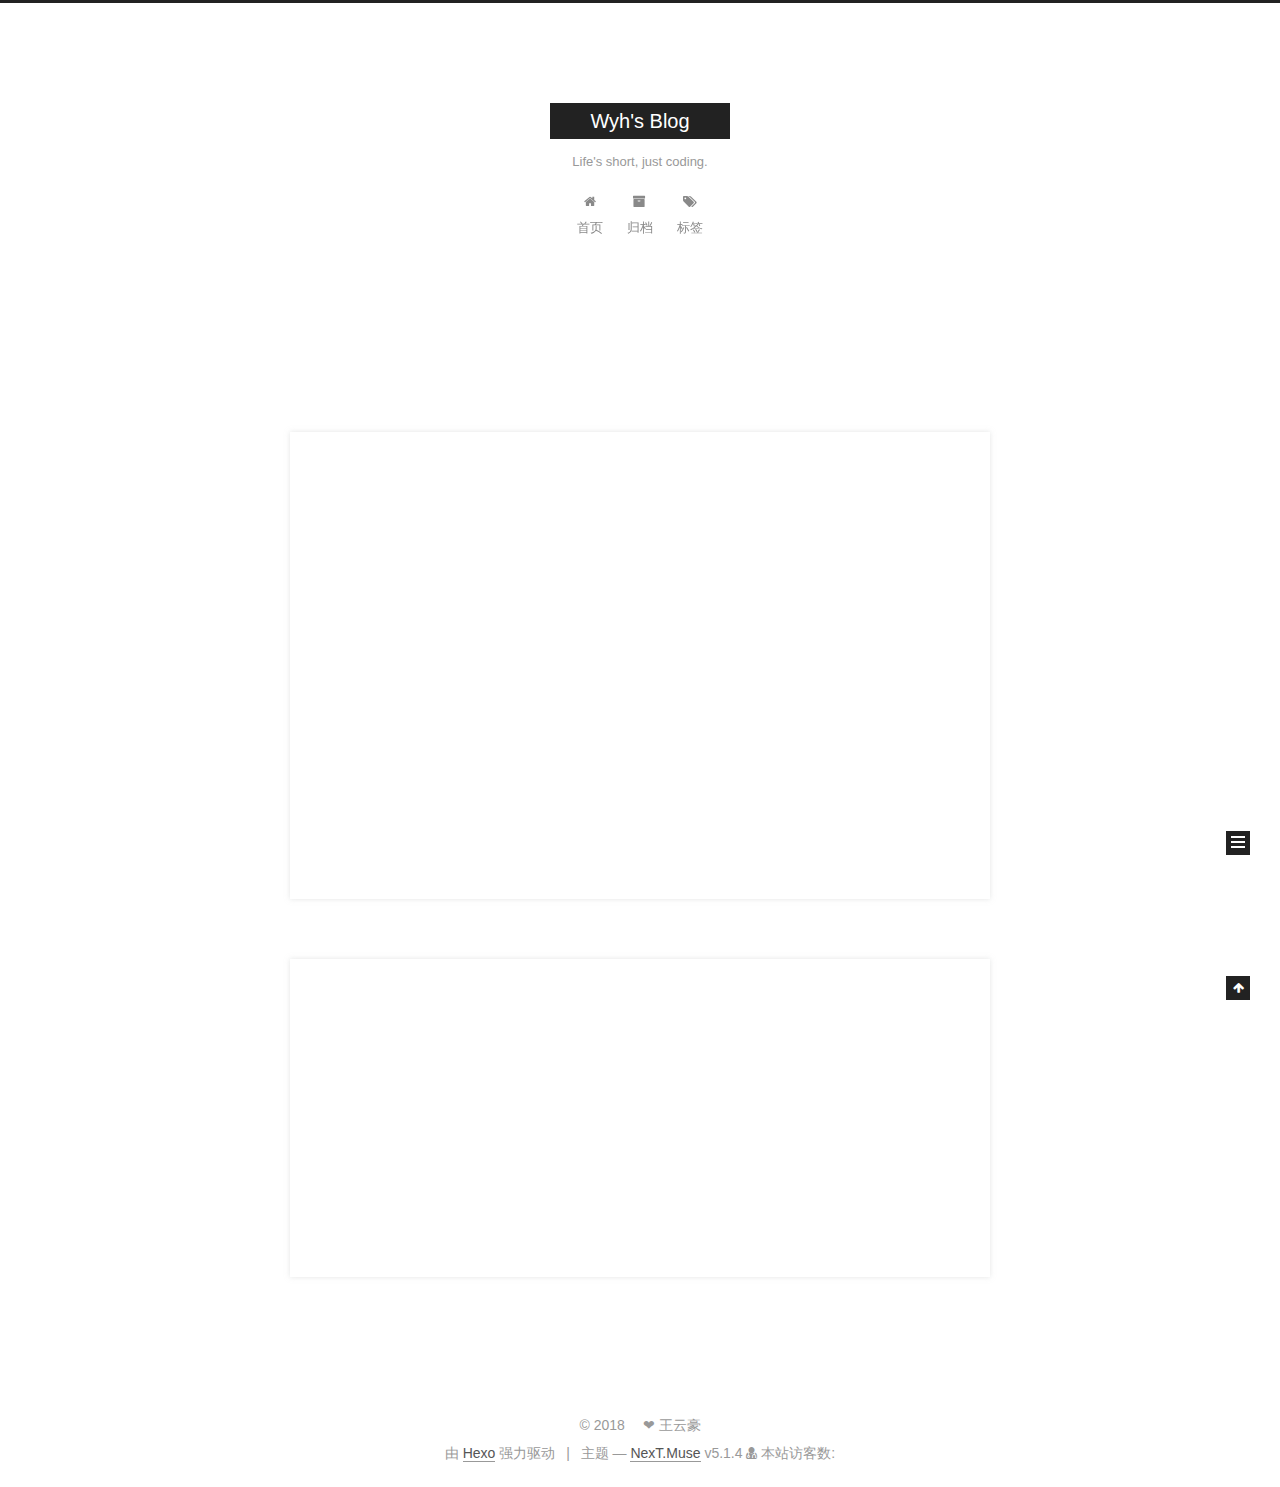
<file: index.html>
<!DOCTYPE html>



  


<html class="theme-next muse use-motion" lang="zh-Hans">
<head>
  <meta charset="UTF-8"/>
<meta http-equiv="X-UA-Compatible" content="IE=edge" />
<meta name="viewport" content="width=device-width, initial-scale=1, maximum-scale=1"/>
<meta name="theme-color" content="#222">









<meta http-equiv="Cache-Control" content="no-transform" />
<meta http-equiv="Cache-Control" content="no-siteapp" />
















  
  
  <link href="/lib/fancybox/source/jquery.fancybox.css?v=2.1.5" rel="stylesheet" type="text/css" />







<link href="/lib/font-awesome/css/font-awesome.min.css?v=4.6.2" rel="stylesheet" type="text/css" />

<link href="/css/main.css?v=5.1.4" rel="stylesheet" type="text/css" />


  <link rel="apple-touch-icon" sizes="180x180" href="/images/apple-touch-icon-next.png?v=5.1.4">


  <link rel="icon" type="image/png" sizes="32x32" href="/images/favicon-32x32-next.png?v=5.1.4">


  <link rel="icon" type="image/png" sizes="16x16" href="/images/favicon-16x16-next.png?v=5.1.4">


  <link rel="mask-icon" href="/images/logo.svg?v=5.1.4" color="#222">





  <meta name="keywords" content="Hexo, NexT" />










<meta name="description" content="Hello, World!">
<meta property="og:type" content="website">
<meta property="og:title" content="Wyh&#39;s Blog">
<meta property="og:url" content="http://yoursite.com/index.html">
<meta property="og:site_name" content="Wyh&#39;s Blog">
<meta property="og:description" content="Hello, World!">
<meta property="og:locale" content="zh-Hans">
<meta name="twitter:card" content="summary">
<meta name="twitter:title" content="Wyh&#39;s Blog">
<meta name="twitter:description" content="Hello, World!">



<script type="text/javascript" id="hexo.configurations">
  var NexT = window.NexT || {};
  var CONFIG = {
    root: '/',
    scheme: 'Muse',
    version: '5.1.4',
    sidebar: {"position":"left","display":"post","offset":12,"b2t":false,"scrollpercent":false,"onmobile":false},
    fancybox: true,
    tabs: true,
    motion: {"enable":true,"async":false,"transition":{"post_block":"fadeIn","post_header":"slideDownIn","post_body":"slideDownIn","coll_header":"slideLeftIn","sidebar":"slideUpIn"}},
    duoshuo: {
      userId: '0',
      author: '博主'
    },
    algolia: {
      applicationID: '',
      apiKey: '',
      indexName: '',
      hits: {"per_page":10},
      labels: {"input_placeholder":"Search for Posts","hits_empty":"We didn't find any results for the search: ${query}","hits_stats":"${hits} results found in ${time} ms"}
    }
  };
</script>



  <link rel="canonical" href="http://yoursite.com/"/>





  <title>Wyh's Blog</title>
  








</head>

<body itemscope itemtype="http://schema.org/WebPage" lang="zh-Hans">

  
  
    
  

  <div class="container sidebar-position-left 
  page-home">
    <div class="headband"></div>

    <header id="header" class="header" itemscope itemtype="http://schema.org/WPHeader">
      <div class="header-inner"><div class="site-brand-wrapper">
  <div class="site-meta ">
    

    <div class="custom-logo-site-title">
      <a href="/"  class="brand" rel="start">
        <span class="logo-line-before"><i></i></span>
        <span class="site-title">Wyh's Blog</span>
        <span class="logo-line-after"><i></i></span>
      </a>
    </div>
      
        <p class="site-subtitle">Life's short, just coding.</p>
      
  </div>

  <div class="site-nav-toggle">
    <button>
      <span class="btn-bar"></span>
      <span class="btn-bar"></span>
      <span class="btn-bar"></span>
    </button>
  </div>
</div>

<nav class="site-nav">
  

  
    <ul id="menu" class="menu">
      
        
        <li class="menu-item menu-item-home">
          <a href="/" rel="section">
            
              <i class="menu-item-icon fa fa-fw fa-home"></i> <br />
            
            首页
          </a>
        </li>
      
        
        <li class="menu-item menu-item-archives">
          <a href="/archives/" rel="section">
            
              <i class="menu-item-icon fa fa-fw fa-archive"></i> <br />
            
            归档
          </a>
        </li>
      
        
        <li class="menu-item menu-item-tags">
          <a href="/tags/" rel="section">
            
              <i class="menu-item-icon fa fa-fw fa-tags"></i> <br />
            
            标签
          </a>
        </li>
      

      
    </ul>
  

  
</nav>



 </div>
    </header>

    <main id="main" class="main">
      <div class="main-inner">
        <div class="content-wrap">
          <div id="content" class="content">
            
  <section id="posts" class="posts-expand">
    
      

  

  
  
  

  <article class="post post-type-normal" itemscope itemtype="http://schema.org/Article">
  
  
  
  <div class="post-block">
    <link itemprop="mainEntityOfPage" href="http://yoursite.com/2018/08/30/SpringBoot发布到独立的tomcat中运行/">

    <span hidden itemprop="author" itemscope itemtype="http://schema.org/Person">
      <meta itemprop="name" content="王云豪">
      <meta itemprop="description" content="">
      <meta itemprop="image" content="/uploads/avatar.png">
    </span>

    <span hidden itemprop="publisher" itemscope itemtype="http://schema.org/Organization">
      <meta itemprop="name" content="Wyh's Blog">
    </span>

    
      <header class="post-header">

        
        
          <h1 class="post-title" itemprop="name headline">
                
                <a class="post-title-link" href="/2018/08/30/SpringBoot发布到独立的tomcat中运行/" itemprop="url">SpringBoot发布到独立的tomcat中运行</a></h1>
        

        <div class="post-meta">
          <span class="post-time">
            
              <span class="post-meta-item-icon">
                <i class="fa fa-calendar-o"></i>
              </span>
              
                <span class="post-meta-item-text">发表于</span>
              
              <time title="创建于" itemprop="dateCreated datePublished" datetime="2018-08-30T01:23:21+08:00">
                2018-08-30
              </time>
            

            

            
          </span>

          

          
            
          

          
          

          

          

          

        </div>
      </header>
    

    
    
    
    <div class="post-body" itemprop="articleBody">

      
      

      
        
          <p>尽管Spring Boot项目会内置一个tomcat，仅只需通过一个简单的指令便可启动项目，但在生产环境下，我们还是习惯将项目发布到第三外的servlet容器中，下面将介绍如果将一个Spring Boot项目部署到第三方tomcat中运行。<br>
          <!--noindex-->
          <div class="post-button text-center">
            <a class="btn" href="/2018/08/30/SpringBoot发布到独立的tomcat中运行/#more" rel="contents">
              阅读全文 &raquo;
            </a>
          </div>
          <!--/noindex-->
        
      
    </div>
    
    
    

    

    

    

    <footer class="post-footer">
      

      

      

      
      
        <div class="post-eof"></div>
      
    </footer>
  </div>
  
  
  
  </article>


    
      

  

  
  
  

  <article class="post post-type-normal" itemscope itemtype="http://schema.org/Article">
  
  
  
  <div class="post-block">
    <link itemprop="mainEntityOfPage" href="http://yoursite.com/2018/08/20/买卖股票的最佳时机-II/">

    <span hidden itemprop="author" itemscope itemtype="http://schema.org/Person">
      <meta itemprop="name" content="王云豪">
      <meta itemprop="description" content="">
      <meta itemprop="image" content="/uploads/avatar.png">
    </span>

    <span hidden itemprop="publisher" itemscope itemtype="http://schema.org/Organization">
      <meta itemprop="name" content="Wyh's Blog">
    </span>

    
      <header class="post-header">

        
        
          <h1 class="post-title" itemprop="name headline">
                
                <a class="post-title-link" href="/2018/08/20/买卖股票的最佳时机-II/" itemprop="url">买卖股票的最佳时机 II</a></h1>
        

        <div class="post-meta">
          <span class="post-time">
            
              <span class="post-meta-item-icon">
                <i class="fa fa-calendar-o"></i>
              </span>
              
                <span class="post-meta-item-text">发表于</span>
              
              <time title="创建于" itemprop="dateCreated datePublished" datetime="2018-08-20T21:20:31+08:00">
                2018-08-20
              </time>
            

            

            
          </span>

          

          
            
          

          
          

          

          

          

        </div>
      </header>
    

    
    
    
    <div class="post-body" itemprop="articleBody">

      
      

      
        
          <p>给定一个数组，它的第 i 个元素是一支给定股票第 i 天的价格。</p>
<p>设计一个算法来计算你所能获取的最大利润。你可以尽可能地完成更多的交易（多次买卖一支股票）。<br>
          <!--noindex-->
          <div class="post-button text-center">
            <a class="btn" href="/2018/08/20/买卖股票的最佳时机-II/#more" rel="contents">
              阅读全文 &raquo;
            </a>
          </div>
          <!--/noindex-->
        
      
    </div>
    
    
    

    

    

    

    <footer class="post-footer">
      

      

      

      
      
        <div class="post-eof"></div>
      
    </footer>
  </div>
  
  
  
  </article>


    
  </section>

  


          </div>
          


          

        </div>
        
          
  
  <div class="sidebar-toggle">
    <div class="sidebar-toggle-line-wrap">
      <span class="sidebar-toggle-line sidebar-toggle-line-first"></span>
      <span class="sidebar-toggle-line sidebar-toggle-line-middle"></span>
      <span class="sidebar-toggle-line sidebar-toggle-line-last"></span>
    </div>
  </div>

  <aside id="sidebar" class="sidebar">
    
    <div class="sidebar-inner">

      

      

      <section class="site-overview-wrap sidebar-panel sidebar-panel-active">
        <div class="site-overview">
          <div class="site-author motion-element" itemprop="author" itemscope itemtype="http://schema.org/Person">
            
              <img class="site-author-image" itemprop="image"
                src="/uploads/avatar.png"
                alt="王云豪" />
            
              <p class="site-author-name" itemprop="name">王云豪</p>
              <p class="site-description motion-element" itemprop="description">Hello, World!</p>
          </div>

          <nav class="site-state motion-element">

            
              <div class="site-state-item site-state-posts">
              
                <a href="/archives/">
              
                  <span class="site-state-item-count">2</span>
                  <span class="site-state-item-name">日志</span>
                </a>
              </div>
            

            

            
              
              
              <div class="site-state-item site-state-tags">
                <a href="/tags/index.html">
                  <span class="site-state-item-count">2</span>
                  <span class="site-state-item-name">标签</span>
                </a>
              </div>
            

          </nav>

          

          
            <div class="links-of-author motion-element">
                
                  <span class="links-of-author-item">
                    <a href="https://github.com/xiaodu01" target="_blank" title="GitHub">
                      
                        <i class="fa fa-fw fa-github"></i>GitHub</a>
                  </span>
                
            </div>
          

          
          

          
          

          

        </div>
      </section>

      

      

    </div>
  </aside>


        
      </div>
    </main>

    <footer id="footer" class="footer">
      <div class="footer-inner">
        <script async src="https://dn-lbstatics.qbox.me/busuanzi/2.3/busuanzi.pure.mini.js"></script>
<div class="copyright">&copy; <span itemprop="copyrightYear">2018</span>
  <span class="with-love">
    <!-- <i class="fa fa-user"></i> -->
  </span>
  <span class="author" itemprop="copyrightHolder">❤ 王云豪</span>

  
</div>


  <div class="powered-by">由 <a class="theme-link" target="_blank" href="https://hexo.io">Hexo</a> 强力驱动</div>



  <span class="post-meta-divider">|</span>



  <div class="theme-info">主题 &mdash; <a class="theme-link" target="_blank" href="https://github.com/iissnan/hexo-theme-next">NexT.Muse</a> v5.1.4</div>




<div class="powered-by">
<i class="fa fa-user-md"></i><span id="busuanzi_container_site_uv">
  本站访客数:<span id="busuanzi_value_site_uv"></span>
</span>
</div>

        







        
      </div>
    </footer>

    
      <div class="back-to-top">
        <i class="fa fa-arrow-up"></i>
        
      </div>
    

    

  </div>

  

<script type="text/javascript">
  if (Object.prototype.toString.call(window.Promise) !== '[object Function]') {
    window.Promise = null;
  }
</script>









  












  
  
    <script type="text/javascript" src="/lib/jquery/index.js?v=2.1.3"></script>
  

  
  
    <script type="text/javascript" src="/lib/fastclick/lib/fastclick.min.js?v=1.0.6"></script>
  

  
  
    <script type="text/javascript" src="/lib/jquery_lazyload/jquery.lazyload.js?v=1.9.7"></script>
  

  
  
    <script type="text/javascript" src="/lib/velocity/velocity.min.js?v=1.2.1"></script>
  

  
  
    <script type="text/javascript" src="/lib/velocity/velocity.ui.min.js?v=1.2.1"></script>
  

  
  
    <script type="text/javascript" src="/lib/fancybox/source/jquery.fancybox.pack.js?v=2.1.5"></script>
  


  


  <script type="text/javascript" src="/js/src/utils.js?v=5.1.4"></script>

  <script type="text/javascript" src="/js/src/motion.js?v=5.1.4"></script>



  
  

  

  


  <script type="text/javascript" src="/js/src/bootstrap.js?v=5.1.4"></script>



  


  




	





  





  












  





  

  

  

  
  

  

  

  

</body>
</html>
</file>
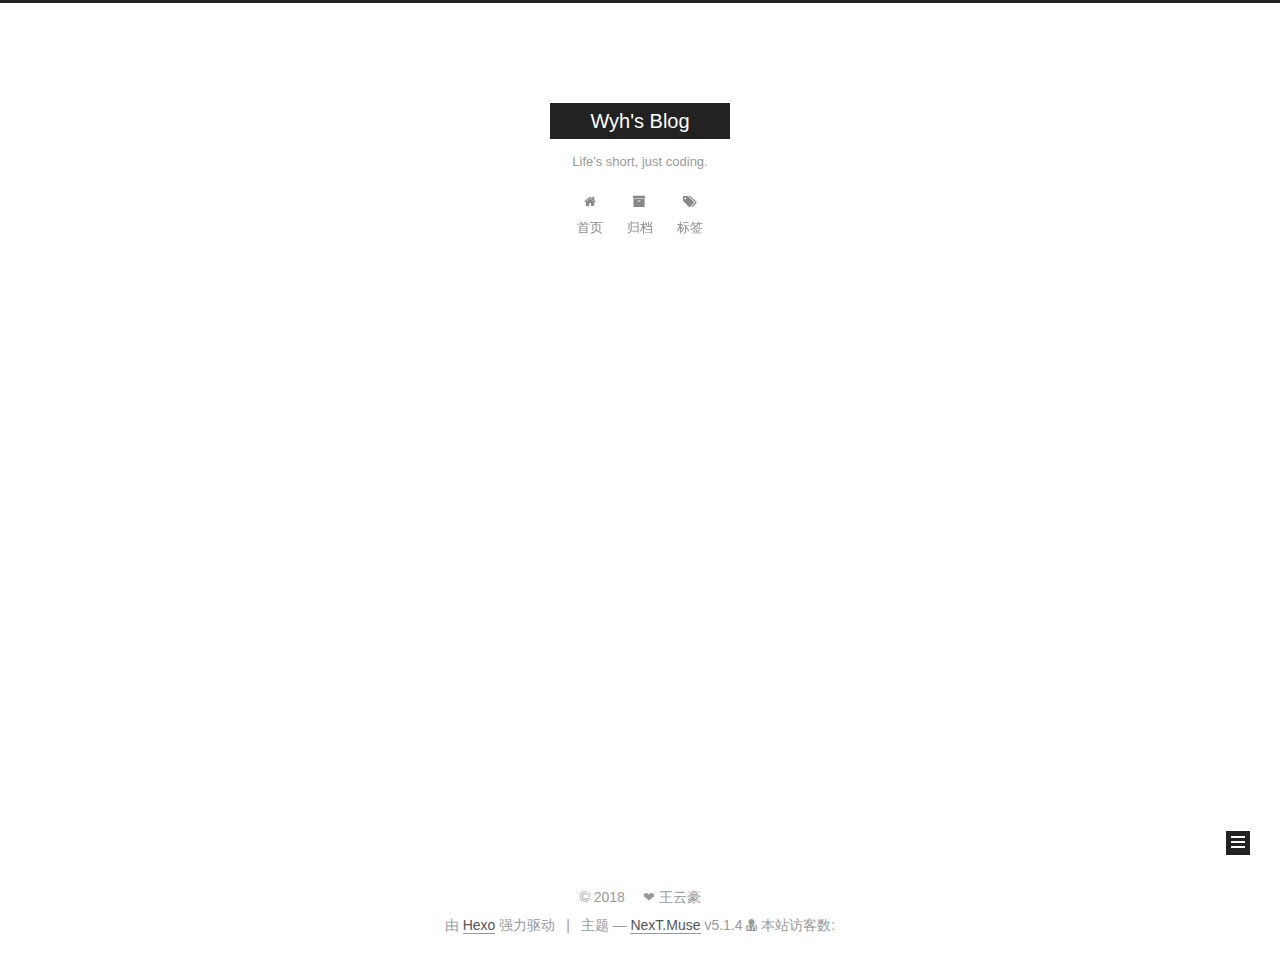
<file: archives/index.html>
<!DOCTYPE html>



  


<html class="theme-next muse use-motion" lang="zh-Hans">
<head>
  <meta charset="UTF-8"/>
<meta http-equiv="X-UA-Compatible" content="IE=edge" />
<meta name="viewport" content="width=device-width, initial-scale=1, maximum-scale=1"/>
<meta name="theme-color" content="#222">









<meta http-equiv="Cache-Control" content="no-transform" />
<meta http-equiv="Cache-Control" content="no-siteapp" />
















  
  
  <link href="/lib/fancybox/source/jquery.fancybox.css?v=2.1.5" rel="stylesheet" type="text/css" />







<link href="/lib/font-awesome/css/font-awesome.min.css?v=4.6.2" rel="stylesheet" type="text/css" />

<link href="/css/main.css?v=5.1.4" rel="stylesheet" type="text/css" />


  <link rel="apple-touch-icon" sizes="180x180" href="/images/apple-touch-icon-next.png?v=5.1.4">


  <link rel="icon" type="image/png" sizes="32x32" href="/images/favicon-32x32-next.png?v=5.1.4">


  <link rel="icon" type="image/png" sizes="16x16" href="/images/favicon-16x16-next.png?v=5.1.4">


  <link rel="mask-icon" href="/images/logo.svg?v=5.1.4" color="#222">





  <meta name="keywords" content="Hexo, NexT" />










<meta name="description" content="Hello, World!">
<meta property="og:type" content="website">
<meta property="og:title" content="Wyh&#39;s Blog">
<meta property="og:url" content="http://yoursite.com/archives/index.html">
<meta property="og:site_name" content="Wyh&#39;s Blog">
<meta property="og:description" content="Hello, World!">
<meta property="og:locale" content="zh-Hans">
<meta name="twitter:card" content="summary">
<meta name="twitter:title" content="Wyh&#39;s Blog">
<meta name="twitter:description" content="Hello, World!">



<script type="text/javascript" id="hexo.configurations">
  var NexT = window.NexT || {};
  var CONFIG = {
    root: '/',
    scheme: 'Muse',
    version: '5.1.4',
    sidebar: {"position":"left","display":"post","offset":12,"b2t":false,"scrollpercent":false,"onmobile":false},
    fancybox: true,
    tabs: true,
    motion: {"enable":true,"async":false,"transition":{"post_block":"fadeIn","post_header":"slideDownIn","post_body":"slideDownIn","coll_header":"slideLeftIn","sidebar":"slideUpIn"}},
    duoshuo: {
      userId: '0',
      author: '博主'
    },
    algolia: {
      applicationID: '',
      apiKey: '',
      indexName: '',
      hits: {"per_page":10},
      labels: {"input_placeholder":"Search for Posts","hits_empty":"We didn't find any results for the search: ${query}","hits_stats":"${hits} results found in ${time} ms"}
    }
  };
</script>



  <link rel="canonical" href="http://yoursite.com/archives/"/>





  <title>归档 | Wyh's Blog</title>
  








</head>

<body itemscope itemtype="http://schema.org/WebPage" lang="zh-Hans">

  
  
    
  

  <div class="container sidebar-position-left page-archive">
    <div class="headband"></div>

    <header id="header" class="header" itemscope itemtype="http://schema.org/WPHeader">
      <div class="header-inner"><div class="site-brand-wrapper">
  <div class="site-meta ">
    

    <div class="custom-logo-site-title">
      <a href="/"  class="brand" rel="start">
        <span class="logo-line-before"><i></i></span>
        <span class="site-title">Wyh's Blog</span>
        <span class="logo-line-after"><i></i></span>
      </a>
    </div>
      
        <p class="site-subtitle">Life's short, just coding.</p>
      
  </div>

  <div class="site-nav-toggle">
    <button>
      <span class="btn-bar"></span>
      <span class="btn-bar"></span>
      <span class="btn-bar"></span>
    </button>
  </div>
</div>

<nav class="site-nav">
  

  
    <ul id="menu" class="menu">
      
        
        <li class="menu-item menu-item-home">
          <a href="/" rel="section">
            
              <i class="menu-item-icon fa fa-fw fa-home"></i> <br />
            
            首页
          </a>
        </li>
      
        
        <li class="menu-item menu-item-archives">
          <a href="/archives/" rel="section">
            
              <i class="menu-item-icon fa fa-fw fa-archive"></i> <br />
            
            归档
          </a>
        </li>
      
        
        <li class="menu-item menu-item-tags">
          <a href="/tags/" rel="section">
            
              <i class="menu-item-icon fa fa-fw fa-tags"></i> <br />
            
            标签
          </a>
        </li>
      

      
    </ul>
  

  
</nav>



 </div>
    </header>

    <main id="main" class="main">
      <div class="main-inner">
        <div class="content-wrap">
          <div id="content" class="content">
            

  
  
  
  <div class="post-block archive">
    <div id="posts" class="posts-collapse">
      <span class="archive-move-on"></span>

      <span class="archive-page-counter">
        
        
        
          
        
        嗯..! 目前共计 2 篇日志。 继续努力。
      </span>

      

        
        
        

        
          
          <div class="collection-title">
            <h1 class="archive-year" id="archive-year-2018">2018</h1>
          </div>
        
        

        

  <article class="post post-type-normal" itemscope itemtype="http://schema.org/Article">
    <header class="post-header">

      <h2 class="post-title">
        
            <a class="post-title-link" href="/2018/08/30/SpringBoot发布到独立的tomcat中运行/" itemprop="url">
              
                <span itemprop="name">SpringBoot发布到独立的tomcat中运行</span>
              
            </a>
        
      </h2>

      <div class="post-meta">
        <time class="post-time" itemprop="dateCreated"
              datetime="2018-08-30T01:23:21+08:00"
              content="2018-08-30" >
          08-30
        </time>
      </div>

    </header>
  </article>



      

        
        
        

        
        

        

  <article class="post post-type-normal" itemscope itemtype="http://schema.org/Article">
    <header class="post-header">

      <h2 class="post-title">
        
            <a class="post-title-link" href="/2018/08/20/买卖股票的最佳时机-II/" itemprop="url">
              
                <span itemprop="name">买卖股票的最佳时机 II</span>
              
            </a>
        
      </h2>

      <div class="post-meta">
        <time class="post-time" itemprop="dateCreated"
              datetime="2018-08-20T21:20:31+08:00"
              content="2018-08-20" >
          08-20
        </time>
      </div>

    </header>
  </article>



      

    </div>
  </div>
  
  
  

  



          </div>
          


          

        </div>
        
          
  
  <div class="sidebar-toggle">
    <div class="sidebar-toggle-line-wrap">
      <span class="sidebar-toggle-line sidebar-toggle-line-first"></span>
      <span class="sidebar-toggle-line sidebar-toggle-line-middle"></span>
      <span class="sidebar-toggle-line sidebar-toggle-line-last"></span>
    </div>
  </div>

  <aside id="sidebar" class="sidebar">
    
    <div class="sidebar-inner">

      

      

      <section class="site-overview-wrap sidebar-panel sidebar-panel-active">
        <div class="site-overview">
          <div class="site-author motion-element" itemprop="author" itemscope itemtype="http://schema.org/Person">
            
              <img class="site-author-image" itemprop="image"
                src="/uploads/avatar.png"
                alt="王云豪" />
            
              <p class="site-author-name" itemprop="name">王云豪</p>
              <p class="site-description motion-element" itemprop="description">Hello, World!</p>
          </div>

          <nav class="site-state motion-element">

            
              <div class="site-state-item site-state-posts">
              
                <a href="/archives/">
              
                  <span class="site-state-item-count">2</span>
                  <span class="site-state-item-name">日志</span>
                </a>
              </div>
            

            

            
              
              
              <div class="site-state-item site-state-tags">
                <a href="/tags/index.html">
                  <span class="site-state-item-count">2</span>
                  <span class="site-state-item-name">标签</span>
                </a>
              </div>
            

          </nav>

          

          
            <div class="links-of-author motion-element">
                
                  <span class="links-of-author-item">
                    <a href="https://github.com/xiaodu01" target="_blank" title="GitHub">
                      
                        <i class="fa fa-fw fa-github"></i>GitHub</a>
                  </span>
                
            </div>
          

          
          

          
          

          

        </div>
      </section>

      

      

    </div>
  </aside>


        
      </div>
    </main>

    <footer id="footer" class="footer">
      <div class="footer-inner">
        <script async src="https://dn-lbstatics.qbox.me/busuanzi/2.3/busuanzi.pure.mini.js"></script>
<div class="copyright">&copy; <span itemprop="copyrightYear">2018</span>
  <span class="with-love">
    <!-- <i class="fa fa-user"></i> -->
  </span>
  <span class="author" itemprop="copyrightHolder">❤ 王云豪</span>

  
</div>


  <div class="powered-by">由 <a class="theme-link" target="_blank" href="https://hexo.io">Hexo</a> 强力驱动</div>



  <span class="post-meta-divider">|</span>



  <div class="theme-info">主题 &mdash; <a class="theme-link" target="_blank" href="https://github.com/iissnan/hexo-theme-next">NexT.Muse</a> v5.1.4</div>




<div class="powered-by">
<i class="fa fa-user-md"></i><span id="busuanzi_container_site_uv">
  本站访客数:<span id="busuanzi_value_site_uv"></span>
</span>
</div>

        







        
      </div>
    </footer>

    
      <div class="back-to-top">
        <i class="fa fa-arrow-up"></i>
        
      </div>
    

    

  </div>

  

<script type="text/javascript">
  if (Object.prototype.toString.call(window.Promise) !== '[object Function]') {
    window.Promise = null;
  }
</script>









  












  
  
    <script type="text/javascript" src="/lib/jquery/index.js?v=2.1.3"></script>
  

  
  
    <script type="text/javascript" src="/lib/fastclick/lib/fastclick.min.js?v=1.0.6"></script>
  

  
  
    <script type="text/javascript" src="/lib/jquery_lazyload/jquery.lazyload.js?v=1.9.7"></script>
  

  
  
    <script type="text/javascript" src="/lib/velocity/velocity.min.js?v=1.2.1"></script>
  

  
  
    <script type="text/javascript" src="/lib/velocity/velocity.ui.min.js?v=1.2.1"></script>
  

  
  
    <script type="text/javascript" src="/lib/fancybox/source/jquery.fancybox.pack.js?v=2.1.5"></script>
  


  


  <script type="text/javascript" src="/js/src/utils.js?v=5.1.4"></script>

  <script type="text/javascript" src="/js/src/motion.js?v=5.1.4"></script>



  
  

  

  


  <script type="text/javascript" src="/js/src/bootstrap.js?v=5.1.4"></script>



  


  




	





  





  












  





  

  

  

  
  

  

  

  

</body>
</html>
</file>
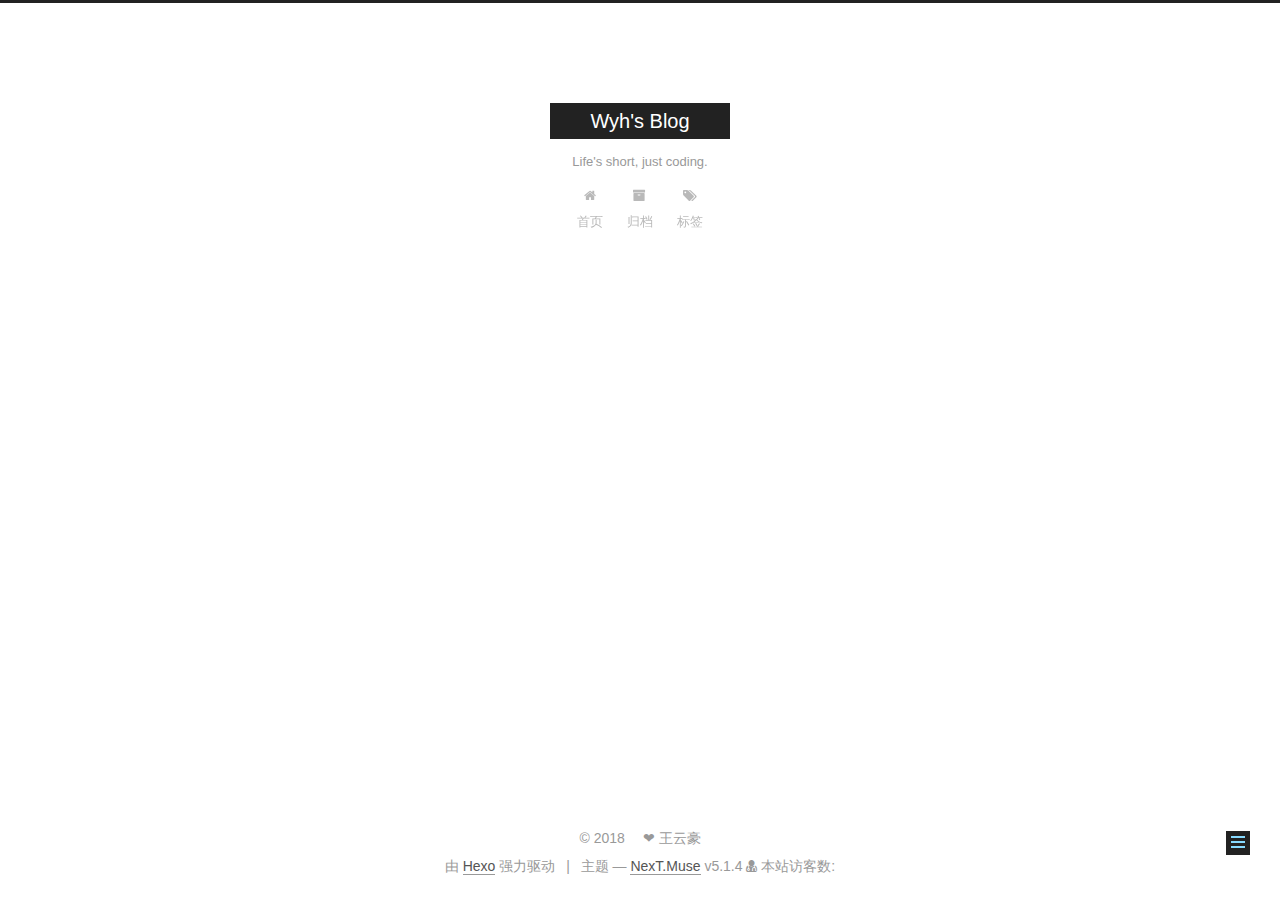
<file: tags/index.html>
<!DOCTYPE html>



  


<html class="theme-next muse use-motion" lang="zh-Hans">
<head>
  <meta charset="UTF-8"/>
<meta http-equiv="X-UA-Compatible" content="IE=edge" />
<meta name="viewport" content="width=device-width, initial-scale=1, maximum-scale=1"/>
<meta name="theme-color" content="#222">









<meta http-equiv="Cache-Control" content="no-transform" />
<meta http-equiv="Cache-Control" content="no-siteapp" />
















  
  
  <link href="/lib/fancybox/source/jquery.fancybox.css?v=2.1.5" rel="stylesheet" type="text/css" />







<link href="/lib/font-awesome/css/font-awesome.min.css?v=4.6.2" rel="stylesheet" type="text/css" />

<link href="/css/main.css?v=5.1.4" rel="stylesheet" type="text/css" />


  <link rel="apple-touch-icon" sizes="180x180" href="/images/apple-touch-icon-next.png?v=5.1.4">


  <link rel="icon" type="image/png" sizes="32x32" href="/images/favicon-32x32-next.png?v=5.1.4">


  <link rel="icon" type="image/png" sizes="16x16" href="/images/favicon-16x16-next.png?v=5.1.4">


  <link rel="mask-icon" href="/images/logo.svg?v=5.1.4" color="#222">





  <meta name="keywords" content="Hexo, NexT" />










<meta name="description" content="Hello, World!">
<meta property="og:type" content="website">
<meta property="og:title" content="tags">
<meta property="og:url" content="http://yoursite.com/tags/index.html">
<meta property="og:site_name" content="Wyh&#39;s Blog">
<meta property="og:description" content="Hello, World!">
<meta property="og:locale" content="zh-Hans">
<meta property="og:updated_time" content="2018-08-29T17:27:44.571Z">
<meta name="twitter:card" content="summary">
<meta name="twitter:title" content="tags">
<meta name="twitter:description" content="Hello, World!">



<script type="text/javascript" id="hexo.configurations">
  var NexT = window.NexT || {};
  var CONFIG = {
    root: '/',
    scheme: 'Muse',
    version: '5.1.4',
    sidebar: {"position":"left","display":"post","offset":12,"b2t":false,"scrollpercent":false,"onmobile":false},
    fancybox: true,
    tabs: true,
    motion: {"enable":true,"async":false,"transition":{"post_block":"fadeIn","post_header":"slideDownIn","post_body":"slideDownIn","coll_header":"slideLeftIn","sidebar":"slideUpIn"}},
    duoshuo: {
      userId: '0',
      author: '博主'
    },
    algolia: {
      applicationID: '',
      apiKey: '',
      indexName: '',
      hits: {"per_page":10},
      labels: {"input_placeholder":"Search for Posts","hits_empty":"We didn't find any results for the search: ${query}","hits_stats":"${hits} results found in ${time} ms"}
    }
  };
</script>



  <link rel="canonical" href="http://yoursite.com/tags/"/>





  <title>tags | Wyh's Blog</title>
  








</head>

<body itemscope itemtype="http://schema.org/WebPage" lang="zh-Hans">

  
  
    
  

  <div class="container sidebar-position-left page-post-detail">
    <div class="headband"></div>

    <header id="header" class="header" itemscope itemtype="http://schema.org/WPHeader">
      <div class="header-inner"><div class="site-brand-wrapper">
  <div class="site-meta ">
    

    <div class="custom-logo-site-title">
      <a href="/"  class="brand" rel="start">
        <span class="logo-line-before"><i></i></span>
        <span class="site-title">Wyh's Blog</span>
        <span class="logo-line-after"><i></i></span>
      </a>
    </div>
      
        <p class="site-subtitle">Life's short, just coding.</p>
      
  </div>

  <div class="site-nav-toggle">
    <button>
      <span class="btn-bar"></span>
      <span class="btn-bar"></span>
      <span class="btn-bar"></span>
    </button>
  </div>
</div>

<nav class="site-nav">
  

  
    <ul id="menu" class="menu">
      
        
        <li class="menu-item menu-item-home">
          <a href="/" rel="section">
            
              <i class="menu-item-icon fa fa-fw fa-home"></i> <br />
            
            首页
          </a>
        </li>
      
        
        <li class="menu-item menu-item-archives">
          <a href="/archives/" rel="section">
            
              <i class="menu-item-icon fa fa-fw fa-archive"></i> <br />
            
            归档
          </a>
        </li>
      
        
        <li class="menu-item menu-item-tags">
          <a href="/tags/" rel="section">
            
              <i class="menu-item-icon fa fa-fw fa-tags"></i> <br />
            
            标签
          </a>
        </li>
      

      
    </ul>
  

  
</nav>



 </div>
    </header>

    <main id="main" class="main">
      <div class="main-inner">
        <div class="content-wrap">
          <div id="content" class="content">
            

  <div id="posts" class="posts-expand">
    
    
    
    <div class="post-block page">
      <header class="post-header">

	<h1 class="post-title" itemprop="name headline">tags</h1>



</header>

      
      
      
      <div class="post-body">
        
        
          <div class="tag-cloud">
            <div class="tag-cloud-title">
                目前共计 2 个标签
            </div>
            <div class="tag-cloud-tags">
              <a href="/tags/SpringBoot/" style="font-size: 12px; color: #ccc">SpringBoot</a> <a href="/tags/java/" style="font-size: 12px; color: #ccc">java</a>
            </div>
          </div>
        
      </div>
      
      
      
    </div>
    
    
    
  </div>


          </div>
          


          

  



        </div>
        
          
  
  <div class="sidebar-toggle">
    <div class="sidebar-toggle-line-wrap">
      <span class="sidebar-toggle-line sidebar-toggle-line-first"></span>
      <span class="sidebar-toggle-line sidebar-toggle-line-middle"></span>
      <span class="sidebar-toggle-line sidebar-toggle-line-last"></span>
    </div>
  </div>

  <aside id="sidebar" class="sidebar">
    
    <div class="sidebar-inner">

      

      

      <section class="site-overview-wrap sidebar-panel sidebar-panel-active">
        <div class="site-overview">
          <div class="site-author motion-element" itemprop="author" itemscope itemtype="http://schema.org/Person">
            
              <img class="site-author-image" itemprop="image"
                src="/uploads/avatar.png"
                alt="王云豪" />
            
              <p class="site-author-name" itemprop="name">王云豪</p>
              <p class="site-description motion-element" itemprop="description">Hello, World!</p>
          </div>

          <nav class="site-state motion-element">

            
              <div class="site-state-item site-state-posts">
              
                <a href="/archives/">
              
                  <span class="site-state-item-count">2</span>
                  <span class="site-state-item-name">日志</span>
                </a>
              </div>
            

            

            
              
              
              <div class="site-state-item site-state-tags">
                <a href="/tags/index.html">
                  <span class="site-state-item-count">2</span>
                  <span class="site-state-item-name">标签</span>
                </a>
              </div>
            

          </nav>

          

          
            <div class="links-of-author motion-element">
                
                  <span class="links-of-author-item">
                    <a href="https://github.com/xiaodu01" target="_blank" title="GitHub">
                      
                        <i class="fa fa-fw fa-github"></i>GitHub</a>
                  </span>
                
            </div>
          

          
          

          
          

          

        </div>
      </section>

      

      

    </div>
  </aside>


        
      </div>
    </main>

    <footer id="footer" class="footer">
      <div class="footer-inner">
        <script async src="https://dn-lbstatics.qbox.me/busuanzi/2.3/busuanzi.pure.mini.js"></script>
<div class="copyright">&copy; <span itemprop="copyrightYear">2018</span>
  <span class="with-love">
    <!-- <i class="fa fa-user"></i> -->
  </span>
  <span class="author" itemprop="copyrightHolder">❤ 王云豪</span>

  
</div>


  <div class="powered-by">由 <a class="theme-link" target="_blank" href="https://hexo.io">Hexo</a> 强力驱动</div>



  <span class="post-meta-divider">|</span>



  <div class="theme-info">主题 &mdash; <a class="theme-link" target="_blank" href="https://github.com/iissnan/hexo-theme-next">NexT.Muse</a> v5.1.4</div>




<div class="powered-by">
<i class="fa fa-user-md"></i><span id="busuanzi_container_site_uv">
  本站访客数:<span id="busuanzi_value_site_uv"></span>
</span>
</div>

        







        
      </div>
    </footer>

    
      <div class="back-to-top">
        <i class="fa fa-arrow-up"></i>
        
      </div>
    

    

  </div>

  

<script type="text/javascript">
  if (Object.prototype.toString.call(window.Promise) !== '[object Function]') {
    window.Promise = null;
  }
</script>









  












  
  
    <script type="text/javascript" src="/lib/jquery/index.js?v=2.1.3"></script>
  

  
  
    <script type="text/javascript" src="/lib/fastclick/lib/fastclick.min.js?v=1.0.6"></script>
  

  
  
    <script type="text/javascript" src="/lib/jquery_lazyload/jquery.lazyload.js?v=1.9.7"></script>
  

  
  
    <script type="text/javascript" src="/lib/velocity/velocity.min.js?v=1.2.1"></script>
  

  
  
    <script type="text/javascript" src="/lib/velocity/velocity.ui.min.js?v=1.2.1"></script>
  

  
  
    <script type="text/javascript" src="/lib/fancybox/source/jquery.fancybox.pack.js?v=2.1.5"></script>
  


  


  <script type="text/javascript" src="/js/src/utils.js?v=5.1.4"></script>

  <script type="text/javascript" src="/js/src/motion.js?v=5.1.4"></script>



  
  

  
  <script type="text/javascript" src="/js/src/scrollspy.js?v=5.1.4"></script>
<script type="text/javascript" src="/js/src/post-details.js?v=5.1.4"></script>



  


  <script type="text/javascript" src="/js/src/bootstrap.js?v=5.1.4"></script>



  


  




	





  





  












  





  

  

  

  
  

  

  

  

</body>
</html>
</file>
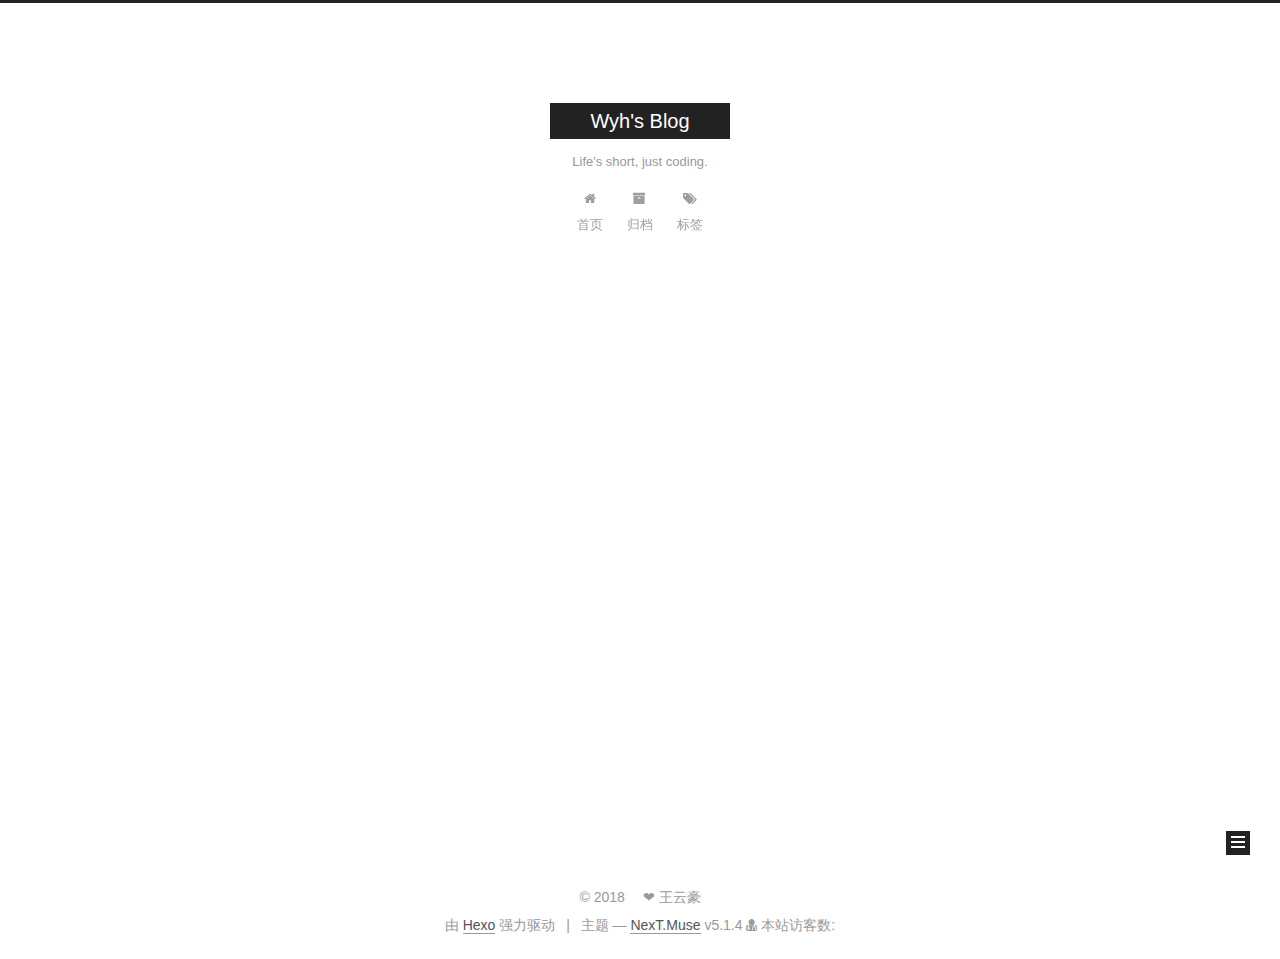
<file: archives/2018/index.html>
<!DOCTYPE html>



  


<html class="theme-next muse use-motion" lang="zh-Hans">
<head>
  <meta charset="UTF-8"/>
<meta http-equiv="X-UA-Compatible" content="IE=edge" />
<meta name="viewport" content="width=device-width, initial-scale=1, maximum-scale=1"/>
<meta name="theme-color" content="#222">









<meta http-equiv="Cache-Control" content="no-transform" />
<meta http-equiv="Cache-Control" content="no-siteapp" />
















  
  
  <link href="/lib/fancybox/source/jquery.fancybox.css?v=2.1.5" rel="stylesheet" type="text/css" />







<link href="/lib/font-awesome/css/font-awesome.min.css?v=4.6.2" rel="stylesheet" type="text/css" />

<link href="/css/main.css?v=5.1.4" rel="stylesheet" type="text/css" />


  <link rel="apple-touch-icon" sizes="180x180" href="/images/apple-touch-icon-next.png?v=5.1.4">


  <link rel="icon" type="image/png" sizes="32x32" href="/images/favicon-32x32-next.png?v=5.1.4">


  <link rel="icon" type="image/png" sizes="16x16" href="/images/favicon-16x16-next.png?v=5.1.4">


  <link rel="mask-icon" href="/images/logo.svg?v=5.1.4" color="#222">





  <meta name="keywords" content="Hexo, NexT" />










<meta name="description" content="Hello, World!">
<meta property="og:type" content="website">
<meta property="og:title" content="Wyh&#39;s Blog">
<meta property="og:url" content="http://yoursite.com/archives/2018/index.html">
<meta property="og:site_name" content="Wyh&#39;s Blog">
<meta property="og:description" content="Hello, World!">
<meta property="og:locale" content="zh-Hans">
<meta name="twitter:card" content="summary">
<meta name="twitter:title" content="Wyh&#39;s Blog">
<meta name="twitter:description" content="Hello, World!">



<script type="text/javascript" id="hexo.configurations">
  var NexT = window.NexT || {};
  var CONFIG = {
    root: '/',
    scheme: 'Muse',
    version: '5.1.4',
    sidebar: {"position":"left","display":"post","offset":12,"b2t":false,"scrollpercent":false,"onmobile":false},
    fancybox: true,
    tabs: true,
    motion: {"enable":true,"async":false,"transition":{"post_block":"fadeIn","post_header":"slideDownIn","post_body":"slideDownIn","coll_header":"slideLeftIn","sidebar":"slideUpIn"}},
    duoshuo: {
      userId: '0',
      author: '博主'
    },
    algolia: {
      applicationID: '',
      apiKey: '',
      indexName: '',
      hits: {"per_page":10},
      labels: {"input_placeholder":"Search for Posts","hits_empty":"We didn't find any results for the search: ${query}","hits_stats":"${hits} results found in ${time} ms"}
    }
  };
</script>



  <link rel="canonical" href="http://yoursite.com/archives/2018/"/>





  <title>归档 | Wyh's Blog</title>
  








</head>

<body itemscope itemtype="http://schema.org/WebPage" lang="zh-Hans">

  
  
    
  

  <div class="container sidebar-position-left page-archive">
    <div class="headband"></div>

    <header id="header" class="header" itemscope itemtype="http://schema.org/WPHeader">
      <div class="header-inner"><div class="site-brand-wrapper">
  <div class="site-meta ">
    

    <div class="custom-logo-site-title">
      <a href="/"  class="brand" rel="start">
        <span class="logo-line-before"><i></i></span>
        <span class="site-title">Wyh's Blog</span>
        <span class="logo-line-after"><i></i></span>
      </a>
    </div>
      
        <p class="site-subtitle">Life's short, just coding.</p>
      
  </div>

  <div class="site-nav-toggle">
    <button>
      <span class="btn-bar"></span>
      <span class="btn-bar"></span>
      <span class="btn-bar"></span>
    </button>
  </div>
</div>

<nav class="site-nav">
  

  
    <ul id="menu" class="menu">
      
        
        <li class="menu-item menu-item-home">
          <a href="/" rel="section">
            
              <i class="menu-item-icon fa fa-fw fa-home"></i> <br />
            
            首页
          </a>
        </li>
      
        
        <li class="menu-item menu-item-archives">
          <a href="/archives/" rel="section">
            
              <i class="menu-item-icon fa fa-fw fa-archive"></i> <br />
            
            归档
          </a>
        </li>
      
        
        <li class="menu-item menu-item-tags">
          <a href="/tags/" rel="section">
            
              <i class="menu-item-icon fa fa-fw fa-tags"></i> <br />
            
            标签
          </a>
        </li>
      

      
    </ul>
  

  
</nav>



 </div>
    </header>

    <main id="main" class="main">
      <div class="main-inner">
        <div class="content-wrap">
          <div id="content" class="content">
            

  
  
  
  <div class="post-block archive">
    <div id="posts" class="posts-collapse">
      <span class="archive-move-on"></span>

      <span class="archive-page-counter">
        
        
        
          
        
        嗯..! 目前共计 2 篇日志。 继续努力。
      </span>

      

        
        
        

        
          
          <div class="collection-title">
            <h1 class="archive-year" id="archive-year-2018">2018</h1>
          </div>
        
        

        

  <article class="post post-type-normal" itemscope itemtype="http://schema.org/Article">
    <header class="post-header">

      <h2 class="post-title">
        
            <a class="post-title-link" href="/2018/08/30/SpringBoot发布到独立的tomcat中运行/" itemprop="url">
              
                <span itemprop="name">SpringBoot发布到独立的tomcat中运行</span>
              
            </a>
        
      </h2>

      <div class="post-meta">
        <time class="post-time" itemprop="dateCreated"
              datetime="2018-08-30T01:23:21+08:00"
              content="2018-08-30" >
          08-30
        </time>
      </div>

    </header>
  </article>



      

        
        
        

        
        

        

  <article class="post post-type-normal" itemscope itemtype="http://schema.org/Article">
    <header class="post-header">

      <h2 class="post-title">
        
            <a class="post-title-link" href="/2018/08/20/买卖股票的最佳时机-II/" itemprop="url">
              
                <span itemprop="name">买卖股票的最佳时机 II</span>
              
            </a>
        
      </h2>

      <div class="post-meta">
        <time class="post-time" itemprop="dateCreated"
              datetime="2018-08-20T21:20:31+08:00"
              content="2018-08-20" >
          08-20
        </time>
      </div>

    </header>
  </article>



      

    </div>
  </div>
  
  
  

  



          </div>
          


          

        </div>
        
          
  
  <div class="sidebar-toggle">
    <div class="sidebar-toggle-line-wrap">
      <span class="sidebar-toggle-line sidebar-toggle-line-first"></span>
      <span class="sidebar-toggle-line sidebar-toggle-line-middle"></span>
      <span class="sidebar-toggle-line sidebar-toggle-line-last"></span>
    </div>
  </div>

  <aside id="sidebar" class="sidebar">
    
    <div class="sidebar-inner">

      

      

      <section class="site-overview-wrap sidebar-panel sidebar-panel-active">
        <div class="site-overview">
          <div class="site-author motion-element" itemprop="author" itemscope itemtype="http://schema.org/Person">
            
              <img class="site-author-image" itemprop="image"
                src="/uploads/avatar.png"
                alt="王云豪" />
            
              <p class="site-author-name" itemprop="name">王云豪</p>
              <p class="site-description motion-element" itemprop="description">Hello, World!</p>
          </div>

          <nav class="site-state motion-element">

            
              <div class="site-state-item site-state-posts">
              
                <a href="/archives/">
              
                  <span class="site-state-item-count">2</span>
                  <span class="site-state-item-name">日志</span>
                </a>
              </div>
            

            

            
              
              
              <div class="site-state-item site-state-tags">
                <a href="/tags/index.html">
                  <span class="site-state-item-count">2</span>
                  <span class="site-state-item-name">标签</span>
                </a>
              </div>
            

          </nav>

          

          
            <div class="links-of-author motion-element">
                
                  <span class="links-of-author-item">
                    <a href="https://github.com/xiaodu01" target="_blank" title="GitHub">
                      
                        <i class="fa fa-fw fa-github"></i>GitHub</a>
                  </span>
                
            </div>
          

          
          

          
          

          

        </div>
      </section>

      

      

    </div>
  </aside>


        
      </div>
    </main>

    <footer id="footer" class="footer">
      <div class="footer-inner">
        <script async src="https://dn-lbstatics.qbox.me/busuanzi/2.3/busuanzi.pure.mini.js"></script>
<div class="copyright">&copy; <span itemprop="copyrightYear">2018</span>
  <span class="with-love">
    <!-- <i class="fa fa-user"></i> -->
  </span>
  <span class="author" itemprop="copyrightHolder">❤ 王云豪</span>

  
</div>


  <div class="powered-by">由 <a class="theme-link" target="_blank" href="https://hexo.io">Hexo</a> 强力驱动</div>



  <span class="post-meta-divider">|</span>



  <div class="theme-info">主题 &mdash; <a class="theme-link" target="_blank" href="https://github.com/iissnan/hexo-theme-next">NexT.Muse</a> v5.1.4</div>




<div class="powered-by">
<i class="fa fa-user-md"></i><span id="busuanzi_container_site_uv">
  本站访客数:<span id="busuanzi_value_site_uv"></span>
</span>
</div>

        







        
      </div>
    </footer>

    
      <div class="back-to-top">
        <i class="fa fa-arrow-up"></i>
        
      </div>
    

    

  </div>

  

<script type="text/javascript">
  if (Object.prototype.toString.call(window.Promise) !== '[object Function]') {
    window.Promise = null;
  }
</script>









  












  
  
    <script type="text/javascript" src="/lib/jquery/index.js?v=2.1.3"></script>
  

  
  
    <script type="text/javascript" src="/lib/fastclick/lib/fastclick.min.js?v=1.0.6"></script>
  

  
  
    <script type="text/javascript" src="/lib/jquery_lazyload/jquery.lazyload.js?v=1.9.7"></script>
  

  
  
    <script type="text/javascript" src="/lib/velocity/velocity.min.js?v=1.2.1"></script>
  

  
  
    <script type="text/javascript" src="/lib/velocity/velocity.ui.min.js?v=1.2.1"></script>
  

  
  
    <script type="text/javascript" src="/lib/fancybox/source/jquery.fancybox.pack.js?v=2.1.5"></script>
  


  


  <script type="text/javascript" src="/js/src/utils.js?v=5.1.4"></script>

  <script type="text/javascript" src="/js/src/motion.js?v=5.1.4"></script>



  
  

  

  


  <script type="text/javascript" src="/js/src/bootstrap.js?v=5.1.4"></script>



  


  




	





  





  












  





  

  

  

  
  

  

  

  

</body>
</html>
</file>
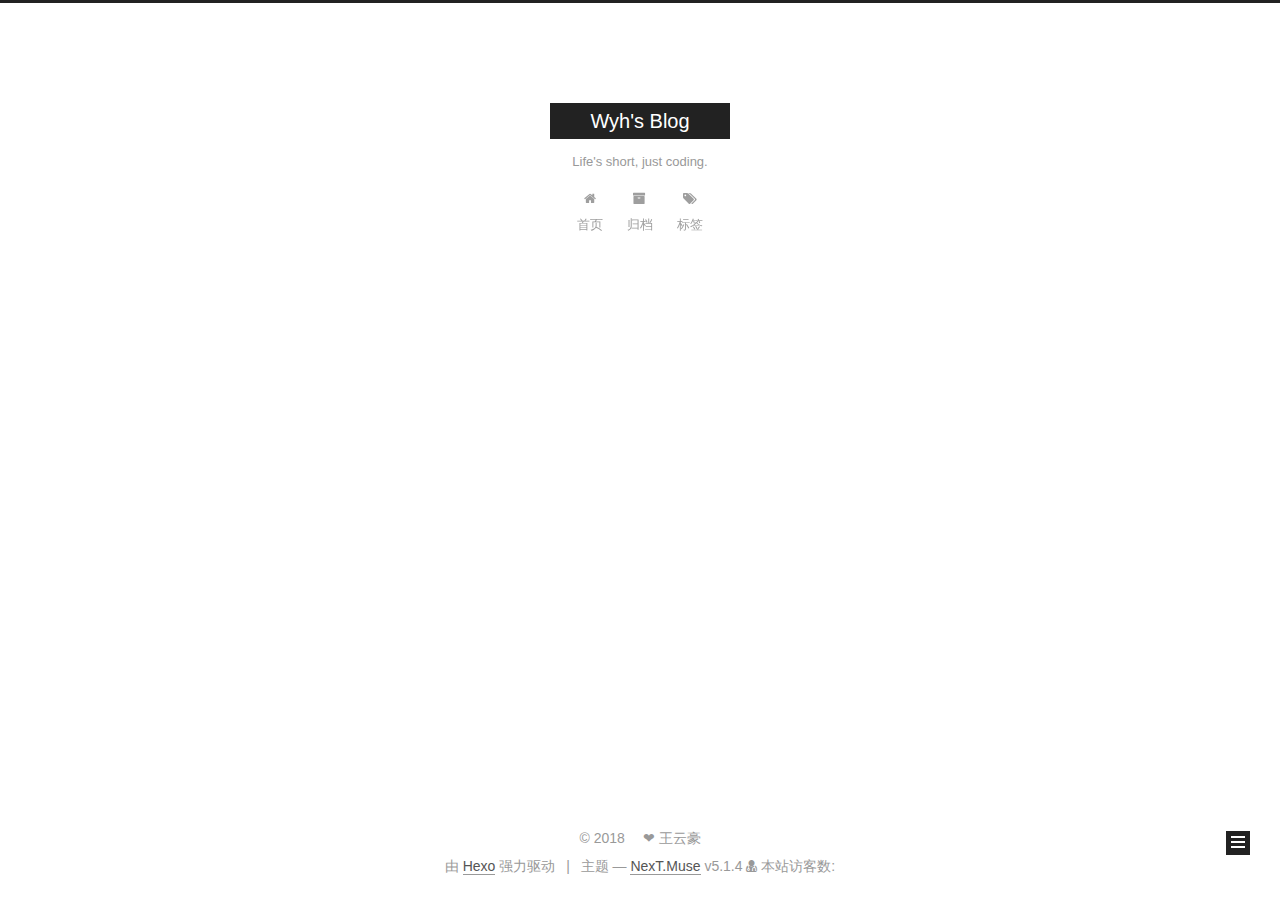
<file: tags/java/index.html>
<!DOCTYPE html>



  


<html class="theme-next muse use-motion" lang="zh-Hans">
<head>
  <meta charset="UTF-8"/>
<meta http-equiv="X-UA-Compatible" content="IE=edge" />
<meta name="viewport" content="width=device-width, initial-scale=1, maximum-scale=1"/>
<meta name="theme-color" content="#222">









<meta http-equiv="Cache-Control" content="no-transform" />
<meta http-equiv="Cache-Control" content="no-siteapp" />
















  
  
  <link href="/lib/fancybox/source/jquery.fancybox.css?v=2.1.5" rel="stylesheet" type="text/css" />







<link href="/lib/font-awesome/css/font-awesome.min.css?v=4.6.2" rel="stylesheet" type="text/css" />

<link href="/css/main.css?v=5.1.4" rel="stylesheet" type="text/css" />


  <link rel="apple-touch-icon" sizes="180x180" href="/images/apple-touch-icon-next.png?v=5.1.4">


  <link rel="icon" type="image/png" sizes="32x32" href="/images/favicon-32x32-next.png?v=5.1.4">


  <link rel="icon" type="image/png" sizes="16x16" href="/images/favicon-16x16-next.png?v=5.1.4">


  <link rel="mask-icon" href="/images/logo.svg?v=5.1.4" color="#222">





  <meta name="keywords" content="Hexo, NexT" />










<meta name="description" content="Hello, World!">
<meta property="og:type" content="website">
<meta property="og:title" content="Wyh&#39;s Blog">
<meta property="og:url" content="http://yoursite.com/tags/java/index.html">
<meta property="og:site_name" content="Wyh&#39;s Blog">
<meta property="og:description" content="Hello, World!">
<meta property="og:locale" content="zh-Hans">
<meta name="twitter:card" content="summary">
<meta name="twitter:title" content="Wyh&#39;s Blog">
<meta name="twitter:description" content="Hello, World!">



<script type="text/javascript" id="hexo.configurations">
  var NexT = window.NexT || {};
  var CONFIG = {
    root: '/',
    scheme: 'Muse',
    version: '5.1.4',
    sidebar: {"position":"left","display":"post","offset":12,"b2t":false,"scrollpercent":false,"onmobile":false},
    fancybox: true,
    tabs: true,
    motion: {"enable":true,"async":false,"transition":{"post_block":"fadeIn","post_header":"slideDownIn","post_body":"slideDownIn","coll_header":"slideLeftIn","sidebar":"slideUpIn"}},
    duoshuo: {
      userId: '0',
      author: '博主'
    },
    algolia: {
      applicationID: '',
      apiKey: '',
      indexName: '',
      hits: {"per_page":10},
      labels: {"input_placeholder":"Search for Posts","hits_empty":"We didn't find any results for the search: ${query}","hits_stats":"${hits} results found in ${time} ms"}
    }
  };
</script>



  <link rel="canonical" href="http://yoursite.com/tags/java/"/>





  <title>标签: java | Wyh's Blog</title>
  








</head>

<body itemscope itemtype="http://schema.org/WebPage" lang="zh-Hans">

  
  
    
  

  <div class="container sidebar-position-left ">
    <div class="headband"></div>

    <header id="header" class="header" itemscope itemtype="http://schema.org/WPHeader">
      <div class="header-inner"><div class="site-brand-wrapper">
  <div class="site-meta ">
    

    <div class="custom-logo-site-title">
      <a href="/"  class="brand" rel="start">
        <span class="logo-line-before"><i></i></span>
        <span class="site-title">Wyh's Blog</span>
        <span class="logo-line-after"><i></i></span>
      </a>
    </div>
      
        <p class="site-subtitle">Life's short, just coding.</p>
      
  </div>

  <div class="site-nav-toggle">
    <button>
      <span class="btn-bar"></span>
      <span class="btn-bar"></span>
      <span class="btn-bar"></span>
    </button>
  </div>
</div>

<nav class="site-nav">
  

  
    <ul id="menu" class="menu">
      
        
        <li class="menu-item menu-item-home">
          <a href="/" rel="section">
            
              <i class="menu-item-icon fa fa-fw fa-home"></i> <br />
            
            首页
          </a>
        </li>
      
        
        <li class="menu-item menu-item-archives">
          <a href="/archives/" rel="section">
            
              <i class="menu-item-icon fa fa-fw fa-archive"></i> <br />
            
            归档
          </a>
        </li>
      
        
        <li class="menu-item menu-item-tags">
          <a href="/tags/" rel="section">
            
              <i class="menu-item-icon fa fa-fw fa-tags"></i> <br />
            
            标签
          </a>
        </li>
      

      
    </ul>
  

  
</nav>



 </div>
    </header>

    <main id="main" class="main">
      <div class="main-inner">
        <div class="content-wrap">
          <div id="content" class="content">
            

  
  
  
  <div class="post-block tag">

    <div id="posts" class="posts-collapse">
      <div class="collection-title">
        <h1>java<small>标签</small>
        </h1>
      </div>

      
        

  <article class="post post-type-normal" itemscope itemtype="http://schema.org/Article">
    <header class="post-header">

      <h2 class="post-title">
        
            <a class="post-title-link" href="/2018/08/30/SpringBoot发布到独立的tomcat中运行/" itemprop="url">
              
                <span itemprop="name">SpringBoot发布到独立的tomcat中运行</span>
              
            </a>
        
      </h2>

      <div class="post-meta">
        <time class="post-time" itemprop="dateCreated"
              datetime="2018-08-30T01:23:21+08:00"
              content="2018-08-30" >
          08-30
        </time>
      </div>

    </header>
  </article>


      
    </div>

  </div>
  
  
  

  


          </div>
          


          

        </div>
        
          
  
  <div class="sidebar-toggle">
    <div class="sidebar-toggle-line-wrap">
      <span class="sidebar-toggle-line sidebar-toggle-line-first"></span>
      <span class="sidebar-toggle-line sidebar-toggle-line-middle"></span>
      <span class="sidebar-toggle-line sidebar-toggle-line-last"></span>
    </div>
  </div>

  <aside id="sidebar" class="sidebar">
    
    <div class="sidebar-inner">

      

      

      <section class="site-overview-wrap sidebar-panel sidebar-panel-active">
        <div class="site-overview">
          <div class="site-author motion-element" itemprop="author" itemscope itemtype="http://schema.org/Person">
            
              <img class="site-author-image" itemprop="image"
                src="/uploads/avatar.png"
                alt="王云豪" />
            
              <p class="site-author-name" itemprop="name">王云豪</p>
              <p class="site-description motion-element" itemprop="description">Hello, World!</p>
          </div>

          <nav class="site-state motion-element">

            
              <div class="site-state-item site-state-posts">
              
                <a href="/archives/">
              
                  <span class="site-state-item-count">2</span>
                  <span class="site-state-item-name">日志</span>
                </a>
              </div>
            

            

            
              
              
              <div class="site-state-item site-state-tags">
                <a href="/tags/index.html">
                  <span class="site-state-item-count">2</span>
                  <span class="site-state-item-name">标签</span>
                </a>
              </div>
            

          </nav>

          

          
            <div class="links-of-author motion-element">
                
                  <span class="links-of-author-item">
                    <a href="https://github.com/xiaodu01" target="_blank" title="GitHub">
                      
                        <i class="fa fa-fw fa-github"></i>GitHub</a>
                  </span>
                
            </div>
          

          
          

          
          

          

        </div>
      </section>

      

      

    </div>
  </aside>


        
      </div>
    </main>

    <footer id="footer" class="footer">
      <div class="footer-inner">
        <script async src="https://dn-lbstatics.qbox.me/busuanzi/2.3/busuanzi.pure.mini.js"></script>
<div class="copyright">&copy; <span itemprop="copyrightYear">2018</span>
  <span class="with-love">
    <!-- <i class="fa fa-user"></i> -->
  </span>
  <span class="author" itemprop="copyrightHolder">❤ 王云豪</span>

  
</div>


  <div class="powered-by">由 <a class="theme-link" target="_blank" href="https://hexo.io">Hexo</a> 强力驱动</div>



  <span class="post-meta-divider">|</span>



  <div class="theme-info">主题 &mdash; <a class="theme-link" target="_blank" href="https://github.com/iissnan/hexo-theme-next">NexT.Muse</a> v5.1.4</div>




<div class="powered-by">
<i class="fa fa-user-md"></i><span id="busuanzi_container_site_uv">
  本站访客数:<span id="busuanzi_value_site_uv"></span>
</span>
</div>

        







        
      </div>
    </footer>

    
      <div class="back-to-top">
        <i class="fa fa-arrow-up"></i>
        
      </div>
    

    

  </div>

  

<script type="text/javascript">
  if (Object.prototype.toString.call(window.Promise) !== '[object Function]') {
    window.Promise = null;
  }
</script>









  












  
  
    <script type="text/javascript" src="/lib/jquery/index.js?v=2.1.3"></script>
  

  
  
    <script type="text/javascript" src="/lib/fastclick/lib/fastclick.min.js?v=1.0.6"></script>
  

  
  
    <script type="text/javascript" src="/lib/jquery_lazyload/jquery.lazyload.js?v=1.9.7"></script>
  

  
  
    <script type="text/javascript" src="/lib/velocity/velocity.min.js?v=1.2.1"></script>
  

  
  
    <script type="text/javascript" src="/lib/velocity/velocity.ui.min.js?v=1.2.1"></script>
  

  
  
    <script type="text/javascript" src="/lib/fancybox/source/jquery.fancybox.pack.js?v=2.1.5"></script>
  


  


  <script type="text/javascript" src="/js/src/utils.js?v=5.1.4"></script>

  <script type="text/javascript" src="/js/src/motion.js?v=5.1.4"></script>



  
  

  

  


  <script type="text/javascript" src="/js/src/bootstrap.js?v=5.1.4"></script>



  


  




	





  





  












  





  

  

  

  
  

  

  

  

</body>
</html>
</file>
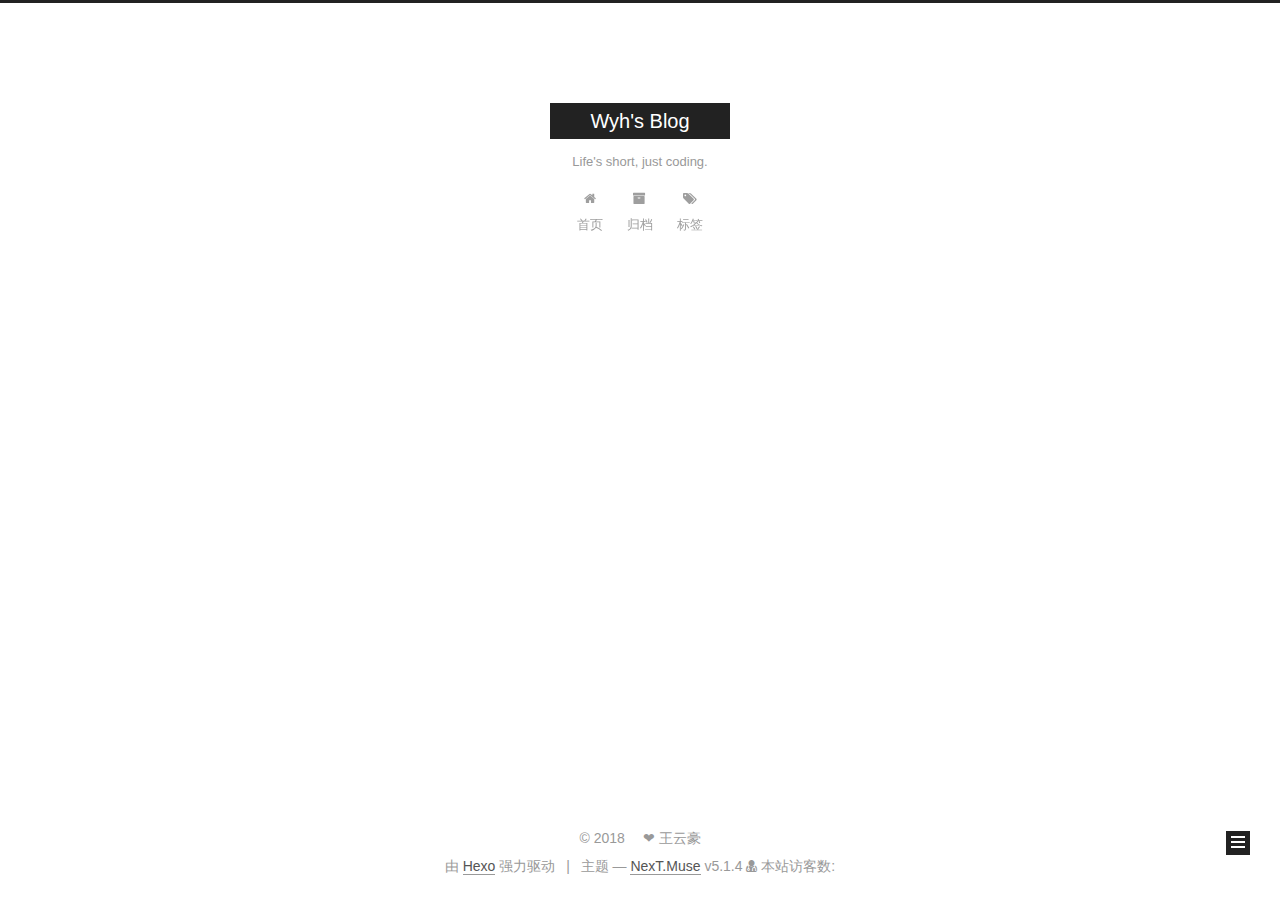
<file: tags/SpringBoot/index.html>
<!DOCTYPE html>



  


<html class="theme-next muse use-motion" lang="zh-Hans">
<head>
  <meta charset="UTF-8"/>
<meta http-equiv="X-UA-Compatible" content="IE=edge" />
<meta name="viewport" content="width=device-width, initial-scale=1, maximum-scale=1"/>
<meta name="theme-color" content="#222">









<meta http-equiv="Cache-Control" content="no-transform" />
<meta http-equiv="Cache-Control" content="no-siteapp" />
















  
  
  <link href="/lib/fancybox/source/jquery.fancybox.css?v=2.1.5" rel="stylesheet" type="text/css" />







<link href="/lib/font-awesome/css/font-awesome.min.css?v=4.6.2" rel="stylesheet" type="text/css" />

<link href="/css/main.css?v=5.1.4" rel="stylesheet" type="text/css" />


  <link rel="apple-touch-icon" sizes="180x180" href="/images/apple-touch-icon-next.png?v=5.1.4">


  <link rel="icon" type="image/png" sizes="32x32" href="/images/favicon-32x32-next.png?v=5.1.4">


  <link rel="icon" type="image/png" sizes="16x16" href="/images/favicon-16x16-next.png?v=5.1.4">


  <link rel="mask-icon" href="/images/logo.svg?v=5.1.4" color="#222">





  <meta name="keywords" content="Hexo, NexT" />










<meta name="description" content="Hello, World!">
<meta property="og:type" content="website">
<meta property="og:title" content="Wyh&#39;s Blog">
<meta property="og:url" content="http://yoursite.com/tags/SpringBoot/index.html">
<meta property="og:site_name" content="Wyh&#39;s Blog">
<meta property="og:description" content="Hello, World!">
<meta property="og:locale" content="zh-Hans">
<meta name="twitter:card" content="summary">
<meta name="twitter:title" content="Wyh&#39;s Blog">
<meta name="twitter:description" content="Hello, World!">



<script type="text/javascript" id="hexo.configurations">
  var NexT = window.NexT || {};
  var CONFIG = {
    root: '/',
    scheme: 'Muse',
    version: '5.1.4',
    sidebar: {"position":"left","display":"post","offset":12,"b2t":false,"scrollpercent":false,"onmobile":false},
    fancybox: true,
    tabs: true,
    motion: {"enable":true,"async":false,"transition":{"post_block":"fadeIn","post_header":"slideDownIn","post_body":"slideDownIn","coll_header":"slideLeftIn","sidebar":"slideUpIn"}},
    duoshuo: {
      userId: '0',
      author: '博主'
    },
    algolia: {
      applicationID: '',
      apiKey: '',
      indexName: '',
      hits: {"per_page":10},
      labels: {"input_placeholder":"Search for Posts","hits_empty":"We didn't find any results for the search: ${query}","hits_stats":"${hits} results found in ${time} ms"}
    }
  };
</script>



  <link rel="canonical" href="http://yoursite.com/tags/SpringBoot/"/>





  <title>标签: SpringBoot | Wyh's Blog</title>
  








</head>

<body itemscope itemtype="http://schema.org/WebPage" lang="zh-Hans">

  
  
    
  

  <div class="container sidebar-position-left ">
    <div class="headband"></div>

    <header id="header" class="header" itemscope itemtype="http://schema.org/WPHeader">
      <div class="header-inner"><div class="site-brand-wrapper">
  <div class="site-meta ">
    

    <div class="custom-logo-site-title">
      <a href="/"  class="brand" rel="start">
        <span class="logo-line-before"><i></i></span>
        <span class="site-title">Wyh's Blog</span>
        <span class="logo-line-after"><i></i></span>
      </a>
    </div>
      
        <p class="site-subtitle">Life's short, just coding.</p>
      
  </div>

  <div class="site-nav-toggle">
    <button>
      <span class="btn-bar"></span>
      <span class="btn-bar"></span>
      <span class="btn-bar"></span>
    </button>
  </div>
</div>

<nav class="site-nav">
  

  
    <ul id="menu" class="menu">
      
        
        <li class="menu-item menu-item-home">
          <a href="/" rel="section">
            
              <i class="menu-item-icon fa fa-fw fa-home"></i> <br />
            
            首页
          </a>
        </li>
      
        
        <li class="menu-item menu-item-archives">
          <a href="/archives/" rel="section">
            
              <i class="menu-item-icon fa fa-fw fa-archive"></i> <br />
            
            归档
          </a>
        </li>
      
        
        <li class="menu-item menu-item-tags">
          <a href="/tags/" rel="section">
            
              <i class="menu-item-icon fa fa-fw fa-tags"></i> <br />
            
            标签
          </a>
        </li>
      

      
    </ul>
  

  
</nav>



 </div>
    </header>

    <main id="main" class="main">
      <div class="main-inner">
        <div class="content-wrap">
          <div id="content" class="content">
            

  
  
  
  <div class="post-block tag">

    <div id="posts" class="posts-collapse">
      <div class="collection-title">
        <h1>SpringBoot<small>标签</small>
        </h1>
      </div>

      
        

  <article class="post post-type-normal" itemscope itemtype="http://schema.org/Article">
    <header class="post-header">

      <h2 class="post-title">
        
            <a class="post-title-link" href="/2018/08/30/SpringBoot发布到独立的tomcat中运行/" itemprop="url">
              
                <span itemprop="name">SpringBoot发布到独立的tomcat中运行</span>
              
            </a>
        
      </h2>

      <div class="post-meta">
        <time class="post-time" itemprop="dateCreated"
              datetime="2018-08-30T01:23:21+08:00"
              content="2018-08-30" >
          08-30
        </time>
      </div>

    </header>
  </article>


      
    </div>

  </div>
  
  
  

  


          </div>
          


          

        </div>
        
          
  
  <div class="sidebar-toggle">
    <div class="sidebar-toggle-line-wrap">
      <span class="sidebar-toggle-line sidebar-toggle-line-first"></span>
      <span class="sidebar-toggle-line sidebar-toggle-line-middle"></span>
      <span class="sidebar-toggle-line sidebar-toggle-line-last"></span>
    </div>
  </div>

  <aside id="sidebar" class="sidebar">
    
    <div class="sidebar-inner">

      

      

      <section class="site-overview-wrap sidebar-panel sidebar-panel-active">
        <div class="site-overview">
          <div class="site-author motion-element" itemprop="author" itemscope itemtype="http://schema.org/Person">
            
              <img class="site-author-image" itemprop="image"
                src="/uploads/avatar.png"
                alt="王云豪" />
            
              <p class="site-author-name" itemprop="name">王云豪</p>
              <p class="site-description motion-element" itemprop="description">Hello, World!</p>
          </div>

          <nav class="site-state motion-element">

            
              <div class="site-state-item site-state-posts">
              
                <a href="/archives/">
              
                  <span class="site-state-item-count">2</span>
                  <span class="site-state-item-name">日志</span>
                </a>
              </div>
            

            

            
              
              
              <div class="site-state-item site-state-tags">
                <a href="/tags/index.html">
                  <span class="site-state-item-count">2</span>
                  <span class="site-state-item-name">标签</span>
                </a>
              </div>
            

          </nav>

          

          
            <div class="links-of-author motion-element">
                
                  <span class="links-of-author-item">
                    <a href="https://github.com/xiaodu01" target="_blank" title="GitHub">
                      
                        <i class="fa fa-fw fa-github"></i>GitHub</a>
                  </span>
                
            </div>
          

          
          

          
          

          

        </div>
      </section>

      

      

    </div>
  </aside>


        
      </div>
    </main>

    <footer id="footer" class="footer">
      <div class="footer-inner">
        <script async src="https://dn-lbstatics.qbox.me/busuanzi/2.3/busuanzi.pure.mini.js"></script>
<div class="copyright">&copy; <span itemprop="copyrightYear">2018</span>
  <span class="with-love">
    <!-- <i class="fa fa-user"></i> -->
  </span>
  <span class="author" itemprop="copyrightHolder">❤ 王云豪</span>

  
</div>


  <div class="powered-by">由 <a class="theme-link" target="_blank" href="https://hexo.io">Hexo</a> 强力驱动</div>



  <span class="post-meta-divider">|</span>



  <div class="theme-info">主题 &mdash; <a class="theme-link" target="_blank" href="https://github.com/iissnan/hexo-theme-next">NexT.Muse</a> v5.1.4</div>




<div class="powered-by">
<i class="fa fa-user-md"></i><span id="busuanzi_container_site_uv">
  本站访客数:<span id="busuanzi_value_site_uv"></span>
</span>
</div>

        







        
      </div>
    </footer>

    
      <div class="back-to-top">
        <i class="fa fa-arrow-up"></i>
        
      </div>
    

    

  </div>

  

<script type="text/javascript">
  if (Object.prototype.toString.call(window.Promise) !== '[object Function]') {
    window.Promise = null;
  }
</script>









  












  
  
    <script type="text/javascript" src="/lib/jquery/index.js?v=2.1.3"></script>
  

  
  
    <script type="text/javascript" src="/lib/fastclick/lib/fastclick.min.js?v=1.0.6"></script>
  

  
  
    <script type="text/javascript" src="/lib/jquery_lazyload/jquery.lazyload.js?v=1.9.7"></script>
  

  
  
    <script type="text/javascript" src="/lib/velocity/velocity.min.js?v=1.2.1"></script>
  

  
  
    <script type="text/javascript" src="/lib/velocity/velocity.ui.min.js?v=1.2.1"></script>
  

  
  
    <script type="text/javascript" src="/lib/fancybox/source/jquery.fancybox.pack.js?v=2.1.5"></script>
  


  


  <script type="text/javascript" src="/js/src/utils.js?v=5.1.4"></script>

  <script type="text/javascript" src="/js/src/motion.js?v=5.1.4"></script>



  
  

  

  


  <script type="text/javascript" src="/js/src/bootstrap.js?v=5.1.4"></script>



  


  




	





  





  












  





  

  

  

  
  

  

  

  

</body>
</html>
</file>
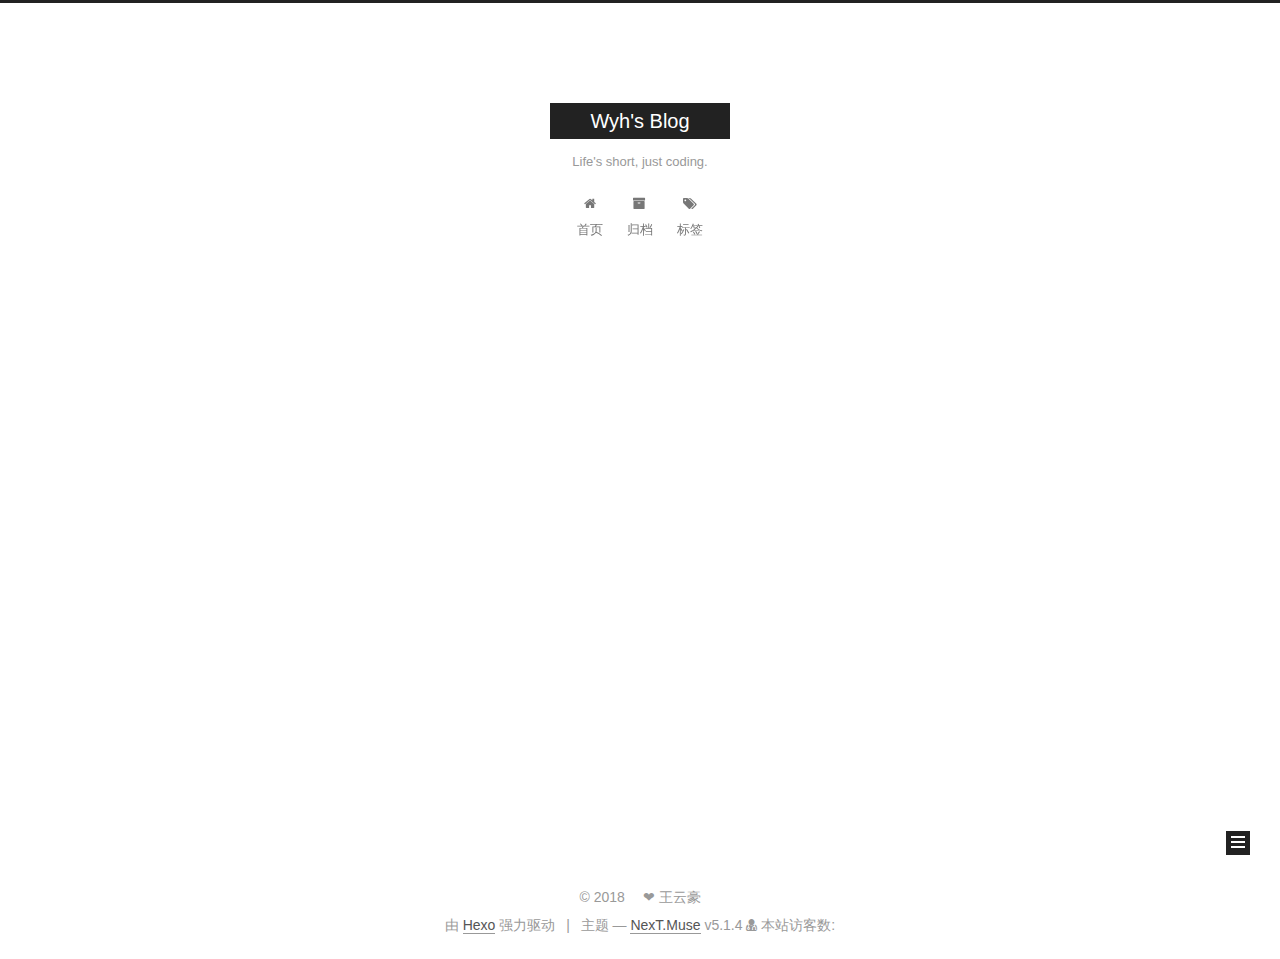
<file: archives/2018/08/index.html>
<!DOCTYPE html>



  


<html class="theme-next muse use-motion" lang="zh-Hans">
<head>
  <meta charset="UTF-8"/>
<meta http-equiv="X-UA-Compatible" content="IE=edge" />
<meta name="viewport" content="width=device-width, initial-scale=1, maximum-scale=1"/>
<meta name="theme-color" content="#222">









<meta http-equiv="Cache-Control" content="no-transform" />
<meta http-equiv="Cache-Control" content="no-siteapp" />
















  
  
  <link href="/lib/fancybox/source/jquery.fancybox.css?v=2.1.5" rel="stylesheet" type="text/css" />







<link href="/lib/font-awesome/css/font-awesome.min.css?v=4.6.2" rel="stylesheet" type="text/css" />

<link href="/css/main.css?v=5.1.4" rel="stylesheet" type="text/css" />


  <link rel="apple-touch-icon" sizes="180x180" href="/images/apple-touch-icon-next.png?v=5.1.4">


  <link rel="icon" type="image/png" sizes="32x32" href="/images/favicon-32x32-next.png?v=5.1.4">


  <link rel="icon" type="image/png" sizes="16x16" href="/images/favicon-16x16-next.png?v=5.1.4">


  <link rel="mask-icon" href="/images/logo.svg?v=5.1.4" color="#222">





  <meta name="keywords" content="Hexo, NexT" />










<meta name="description" content="Hello, World!">
<meta property="og:type" content="website">
<meta property="og:title" content="Wyh&#39;s Blog">
<meta property="og:url" content="http://yoursite.com/archives/2018/08/index.html">
<meta property="og:site_name" content="Wyh&#39;s Blog">
<meta property="og:description" content="Hello, World!">
<meta property="og:locale" content="zh-Hans">
<meta name="twitter:card" content="summary">
<meta name="twitter:title" content="Wyh&#39;s Blog">
<meta name="twitter:description" content="Hello, World!">



<script type="text/javascript" id="hexo.configurations">
  var NexT = window.NexT || {};
  var CONFIG = {
    root: '/',
    scheme: 'Muse',
    version: '5.1.4',
    sidebar: {"position":"left","display":"post","offset":12,"b2t":false,"scrollpercent":false,"onmobile":false},
    fancybox: true,
    tabs: true,
    motion: {"enable":true,"async":false,"transition":{"post_block":"fadeIn","post_header":"slideDownIn","post_body":"slideDownIn","coll_header":"slideLeftIn","sidebar":"slideUpIn"}},
    duoshuo: {
      userId: '0',
      author: '博主'
    },
    algolia: {
      applicationID: '',
      apiKey: '',
      indexName: '',
      hits: {"per_page":10},
      labels: {"input_placeholder":"Search for Posts","hits_empty":"We didn't find any results for the search: ${query}","hits_stats":"${hits} results found in ${time} ms"}
    }
  };
</script>



  <link rel="canonical" href="http://yoursite.com/archives/2018/08/"/>





  <title>归档 | Wyh's Blog</title>
  








</head>

<body itemscope itemtype="http://schema.org/WebPage" lang="zh-Hans">

  
  
    
  

  <div class="container sidebar-position-left page-archive">
    <div class="headband"></div>

    <header id="header" class="header" itemscope itemtype="http://schema.org/WPHeader">
      <div class="header-inner"><div class="site-brand-wrapper">
  <div class="site-meta ">
    

    <div class="custom-logo-site-title">
      <a href="/"  class="brand" rel="start">
        <span class="logo-line-before"><i></i></span>
        <span class="site-title">Wyh's Blog</span>
        <span class="logo-line-after"><i></i></span>
      </a>
    </div>
      
        <p class="site-subtitle">Life's short, just coding.</p>
      
  </div>

  <div class="site-nav-toggle">
    <button>
      <span class="btn-bar"></span>
      <span class="btn-bar"></span>
      <span class="btn-bar"></span>
    </button>
  </div>
</div>

<nav class="site-nav">
  

  
    <ul id="menu" class="menu">
      
        
        <li class="menu-item menu-item-home">
          <a href="/" rel="section">
            
              <i class="menu-item-icon fa fa-fw fa-home"></i> <br />
            
            首页
          </a>
        </li>
      
        
        <li class="menu-item menu-item-archives">
          <a href="/archives/" rel="section">
            
              <i class="menu-item-icon fa fa-fw fa-archive"></i> <br />
            
            归档
          </a>
        </li>
      
        
        <li class="menu-item menu-item-tags">
          <a href="/tags/" rel="section">
            
              <i class="menu-item-icon fa fa-fw fa-tags"></i> <br />
            
            标签
          </a>
        </li>
      

      
    </ul>
  

  
</nav>



 </div>
    </header>

    <main id="main" class="main">
      <div class="main-inner">
        <div class="content-wrap">
          <div id="content" class="content">
            

  
  
  
  <div class="post-block archive">
    <div id="posts" class="posts-collapse">
      <span class="archive-move-on"></span>

      <span class="archive-page-counter">
        
        
        
          
        
        嗯..! 目前共计 2 篇日志。 继续努力。
      </span>

      

        
        
        

        
          
          <div class="collection-title">
            <h1 class="archive-year" id="archive-year-2018">2018</h1>
          </div>
        
        

        

  <article class="post post-type-normal" itemscope itemtype="http://schema.org/Article">
    <header class="post-header">

      <h2 class="post-title">
        
            <a class="post-title-link" href="/2018/08/30/SpringBoot发布到独立的tomcat中运行/" itemprop="url">
              
                <span itemprop="name">SpringBoot发布到独立的tomcat中运行</span>
              
            </a>
        
      </h2>

      <div class="post-meta">
        <time class="post-time" itemprop="dateCreated"
              datetime="2018-08-30T01:23:21+08:00"
              content="2018-08-30" >
          08-30
        </time>
      </div>

    </header>
  </article>



      

        
        
        

        
        

        

  <article class="post post-type-normal" itemscope itemtype="http://schema.org/Article">
    <header class="post-header">

      <h2 class="post-title">
        
            <a class="post-title-link" href="/2018/08/20/买卖股票的最佳时机-II/" itemprop="url">
              
                <span itemprop="name">买卖股票的最佳时机 II</span>
              
            </a>
        
      </h2>

      <div class="post-meta">
        <time class="post-time" itemprop="dateCreated"
              datetime="2018-08-20T21:20:31+08:00"
              content="2018-08-20" >
          08-20
        </time>
      </div>

    </header>
  </article>



      

    </div>
  </div>
  
  
  

  



          </div>
          


          

        </div>
        
          
  
  <div class="sidebar-toggle">
    <div class="sidebar-toggle-line-wrap">
      <span class="sidebar-toggle-line sidebar-toggle-line-first"></span>
      <span class="sidebar-toggle-line sidebar-toggle-line-middle"></span>
      <span class="sidebar-toggle-line sidebar-toggle-line-last"></span>
    </div>
  </div>

  <aside id="sidebar" class="sidebar">
    
    <div class="sidebar-inner">

      

      

      <section class="site-overview-wrap sidebar-panel sidebar-panel-active">
        <div class="site-overview">
          <div class="site-author motion-element" itemprop="author" itemscope itemtype="http://schema.org/Person">
            
              <img class="site-author-image" itemprop="image"
                src="/uploads/avatar.png"
                alt="王云豪" />
            
              <p class="site-author-name" itemprop="name">王云豪</p>
              <p class="site-description motion-element" itemprop="description">Hello, World!</p>
          </div>

          <nav class="site-state motion-element">

            
              <div class="site-state-item site-state-posts">
              
                <a href="/archives/">
              
                  <span class="site-state-item-count">2</span>
                  <span class="site-state-item-name">日志</span>
                </a>
              </div>
            

            

            
              
              
              <div class="site-state-item site-state-tags">
                <a href="/tags/index.html">
                  <span class="site-state-item-count">2</span>
                  <span class="site-state-item-name">标签</span>
                </a>
              </div>
            

          </nav>

          

          
            <div class="links-of-author motion-element">
                
                  <span class="links-of-author-item">
                    <a href="https://github.com/xiaodu01" target="_blank" title="GitHub">
                      
                        <i class="fa fa-fw fa-github"></i>GitHub</a>
                  </span>
                
            </div>
          

          
          

          
          

          

        </div>
      </section>

      

      

    </div>
  </aside>


        
      </div>
    </main>

    <footer id="footer" class="footer">
      <div class="footer-inner">
        <script async src="https://dn-lbstatics.qbox.me/busuanzi/2.3/busuanzi.pure.mini.js"></script>
<div class="copyright">&copy; <span itemprop="copyrightYear">2018</span>
  <span class="with-love">
    <!-- <i class="fa fa-user"></i> -->
  </span>
  <span class="author" itemprop="copyrightHolder">❤ 王云豪</span>

  
</div>


  <div class="powered-by">由 <a class="theme-link" target="_blank" href="https://hexo.io">Hexo</a> 强力驱动</div>



  <span class="post-meta-divider">|</span>



  <div class="theme-info">主题 &mdash; <a class="theme-link" target="_blank" href="https://github.com/iissnan/hexo-theme-next">NexT.Muse</a> v5.1.4</div>




<div class="powered-by">
<i class="fa fa-user-md"></i><span id="busuanzi_container_site_uv">
  本站访客数:<span id="busuanzi_value_site_uv"></span>
</span>
</div>

        







        
      </div>
    </footer>

    
      <div class="back-to-top">
        <i class="fa fa-arrow-up"></i>
        
      </div>
    

    

  </div>

  

<script type="text/javascript">
  if (Object.prototype.toString.call(window.Promise) !== '[object Function]') {
    window.Promise = null;
  }
</script>









  












  
  
    <script type="text/javascript" src="/lib/jquery/index.js?v=2.1.3"></script>
  

  
  
    <script type="text/javascript" src="/lib/fastclick/lib/fastclick.min.js?v=1.0.6"></script>
  

  
  
    <script type="text/javascript" src="/lib/jquery_lazyload/jquery.lazyload.js?v=1.9.7"></script>
  

  
  
    <script type="text/javascript" src="/lib/velocity/velocity.min.js?v=1.2.1"></script>
  

  
  
    <script type="text/javascript" src="/lib/velocity/velocity.ui.min.js?v=1.2.1"></script>
  

  
  
    <script type="text/javascript" src="/lib/fancybox/source/jquery.fancybox.pack.js?v=2.1.5"></script>
  


  


  <script type="text/javascript" src="/js/src/utils.js?v=5.1.4"></script>

  <script type="text/javascript" src="/js/src/motion.js?v=5.1.4"></script>



  
  

  

  


  <script type="text/javascript" src="/js/src/bootstrap.js?v=5.1.4"></script>



  


  




	





  





  












  





  

  

  

  
  

  

  

  

</body>
</html>
</file>
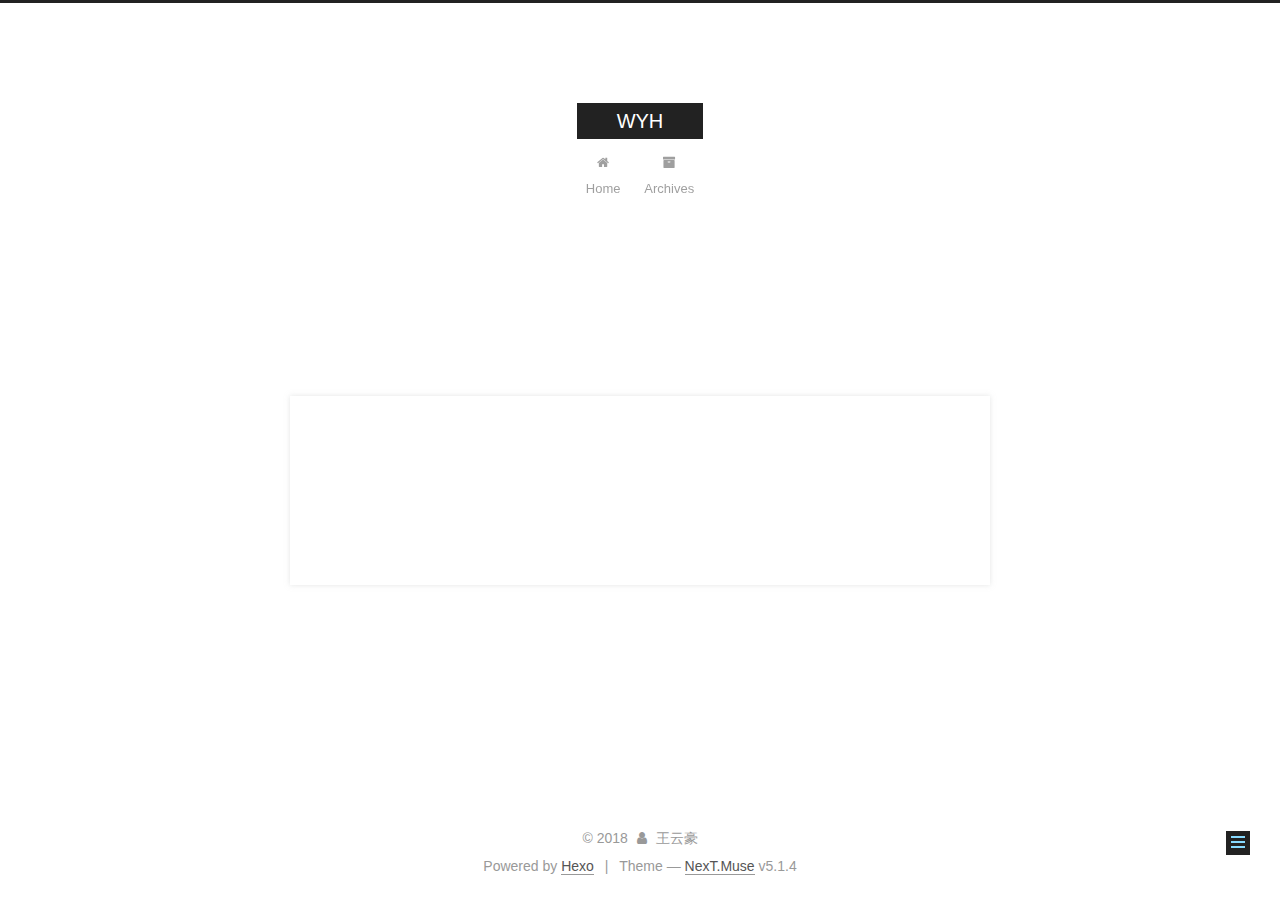
<file: 2018/08/20/hello/index.html>
<!DOCTYPE html>



  


<html class="theme-next muse use-motion" lang="">
<head>
  <meta charset="UTF-8"/>
<meta http-equiv="X-UA-Compatible" content="IE=edge" />
<meta name="viewport" content="width=device-width, initial-scale=1, maximum-scale=1"/>
<meta name="theme-color" content="#222">









<meta http-equiv="Cache-Control" content="no-transform" />
<meta http-equiv="Cache-Control" content="no-siteapp" />
















  
  
  <link href="/lib/fancybox/source/jquery.fancybox.css?v=2.1.5" rel="stylesheet" type="text/css" />







<link href="/lib/font-awesome/css/font-awesome.min.css?v=4.6.2" rel="stylesheet" type="text/css" />

<link href="/css/main.css?v=5.1.4" rel="stylesheet" type="text/css" />


  <link rel="apple-touch-icon" sizes="180x180" href="/images/apple-touch-icon-next.png?v=5.1.4">


  <link rel="icon" type="image/png" sizes="32x32" href="/images/favicon-32x32-next.png?v=5.1.4">


  <link rel="icon" type="image/png" sizes="16x16" href="/images/favicon-16x16-next.png?v=5.1.4">


  <link rel="mask-icon" href="/images/logo.svg?v=5.1.4" color="#222">





  <meta name="keywords" content="Hexo, NexT" />










<meta name="description" content="Hello World!">
<meta property="og:type" content="article">
<meta property="og:title" content="WYH">
<meta property="og:url" content="http://yoursite.com/2018/08/20/hello/index.html">
<meta property="og:site_name" content="WYH">
<meta property="og:description" content="Hello World!">
<meta property="og:locale" content="default">
<meta property="og:updated_time" content="2018-08-20T13:15:17.442Z">
<meta name="twitter:card" content="summary">
<meta name="twitter:title" content="WYH">
<meta name="twitter:description" content="Hello World!">



<script type="text/javascript" id="hexo.configurations">
  var NexT = window.NexT || {};
  var CONFIG = {
    root: '/',
    scheme: 'Muse',
    version: '5.1.4',
    sidebar: {"position":"left","display":"post","offset":12,"b2t":false,"scrollpercent":false,"onmobile":false},
    fancybox: true,
    tabs: true,
    motion: {"enable":true,"async":false,"transition":{"post_block":"fadeIn","post_header":"slideDownIn","post_body":"slideDownIn","coll_header":"slideLeftIn","sidebar":"slideUpIn"}},
    duoshuo: {
      userId: '0',
      author: 'Author'
    },
    algolia: {
      applicationID: '',
      apiKey: '',
      indexName: '',
      hits: {"per_page":10},
      labels: {"input_placeholder":"Search for Posts","hits_empty":"We didn't find any results for the search: ${query}","hits_stats":"${hits} results found in ${time} ms"}
    }
  };
</script>



  <link rel="canonical" href="http://yoursite.com/2018/08/20/hello/"/>





  <title> | WYH</title>
  








</head>

<body itemscope itemtype="http://schema.org/WebPage" lang="default">

  
  
    
  

  <div class="container sidebar-position-left page-post-detail">
    <div class="headband"></div>

    <header id="header" class="header" itemscope itemtype="http://schema.org/WPHeader">
      <div class="header-inner"><div class="site-brand-wrapper">
  <div class="site-meta ">
    

    <div class="custom-logo-site-title">
      <a href="/"  class="brand" rel="start">
        <span class="logo-line-before"><i></i></span>
        <span class="site-title">WYH</span>
        <span class="logo-line-after"><i></i></span>
      </a>
    </div>
      
        <p class="site-subtitle"></p>
      
  </div>

  <div class="site-nav-toggle">
    <button>
      <span class="btn-bar"></span>
      <span class="btn-bar"></span>
      <span class="btn-bar"></span>
    </button>
  </div>
</div>

<nav class="site-nav">
  

  
    <ul id="menu" class="menu">
      
        
        <li class="menu-item menu-item-home">
          <a href="/" rel="section">
            
              <i class="menu-item-icon fa fa-fw fa-home"></i> <br />
            
            Home
          </a>
        </li>
      
        
        <li class="menu-item menu-item-archives">
          <a href="/archives/" rel="section">
            
              <i class="menu-item-icon fa fa-fw fa-archive"></i> <br />
            
            Archives
          </a>
        </li>
      

      
    </ul>
  

  
</nav>



 </div>
    </header>

    <main id="main" class="main">
      <div class="main-inner">
        <div class="content-wrap">
          <div id="content" class="content">
            

  <div id="posts" class="posts-expand">
    

  

  
  
  

  <article class="post post-type-normal" itemscope itemtype="http://schema.org/Article">
  
  
  
  <div class="post-block">
    <link itemprop="mainEntityOfPage" href="http://yoursite.com/2018/08/20/hello/">

    <span hidden itemprop="author" itemscope itemtype="http://schema.org/Person">
      <meta itemprop="name" content="王云豪">
      <meta itemprop="description" content="">
      <meta itemprop="image" content="/images/avatar.gif">
    </span>

    <span hidden itemprop="publisher" itemscope itemtype="http://schema.org/Organization">
      <meta itemprop="name" content="WYH">
    </span>

    
      <header class="post-header">

        
        
          <h1 class="post-title" itemprop="name headline"></h1>
        

        <div class="post-meta">
          <span class="post-time">
            
              <span class="post-meta-item-icon">
                <i class="fa fa-calendar-o"></i>
              </span>
              
                <span class="post-meta-item-text">Posted on</span>
              
              <time title="Post created" itemprop="dateCreated datePublished" datetime="2018-08-20T21:15:17+08:00">
                2018-08-20
              </time>
            

            

            
          </span>

          

          
            
          

          
          

          

          

          

        </div>
      </header>
    

    
    
    
    <div class="post-body" itemprop="articleBody">

      
      

      
        <h3 id="Hello-World"><a href="#Hello-World" class="headerlink" title="Hello World!"></a>Hello World!</h3>
      
    </div>
    
    
    

    

    

    

    <footer class="post-footer">
      

      
      
      

      

      
      
    </footer>
  </div>
  
  
  
  </article>



    <div class="post-spread">
      
    </div>
  </div>


          </div>
          


          

  



        </div>
        
          
  
  <div class="sidebar-toggle">
    <div class="sidebar-toggle-line-wrap">
      <span class="sidebar-toggle-line sidebar-toggle-line-first"></span>
      <span class="sidebar-toggle-line sidebar-toggle-line-middle"></span>
      <span class="sidebar-toggle-line sidebar-toggle-line-last"></span>
    </div>
  </div>

  <aside id="sidebar" class="sidebar">
    
    <div class="sidebar-inner">

      

      
        <ul class="sidebar-nav motion-element">
          <li class="sidebar-nav-toc sidebar-nav-active" data-target="post-toc-wrap">
            Table of Contents
          </li>
          <li class="sidebar-nav-overview" data-target="site-overview-wrap">
            Overview
          </li>
        </ul>
      

      <section class="site-overview-wrap sidebar-panel">
        <div class="site-overview">
          <div class="site-author motion-element" itemprop="author" itemscope itemtype="http://schema.org/Person">
            
              <p class="site-author-name" itemprop="name">王云豪</p>
              <p class="site-description motion-element" itemprop="description">Hello, World!</p>
          </div>

          <nav class="site-state motion-element">

            
              <div class="site-state-item site-state-posts">
              
                <a href="/archives/">
              
                  <span class="site-state-item-count">1</span>
                  <span class="site-state-item-name">posts</span>
                </a>
              </div>
            

            

            

          </nav>

          

          

          
          

          
          

          

        </div>
      </section>

      
      <!--noindex-->
        <section class="post-toc-wrap motion-element sidebar-panel sidebar-panel-active">
          <div class="post-toc">

            
              
            

            
              <div class="post-toc-content"><ol class="nav"><li class="nav-item nav-level-3"><a class="nav-link" href="#Hello-World"><span class="nav-number">1.</span> <span class="nav-text">Hello World!</span></a></li></ol></div>
            

          </div>
        </section>
      <!--/noindex-->
      

      

    </div>
  </aside>


        
      </div>
    </main>

    <footer id="footer" class="footer">
      <div class="footer-inner">
        <div class="copyright">&copy; <span itemprop="copyrightYear">2018</span>
  <span class="with-love">
    <i class="fa fa-user"></i>
  </span>
  <span class="author" itemprop="copyrightHolder">王云豪</span>

  
</div>


  <div class="powered-by">Powered by <a class="theme-link" target="_blank" href="https://hexo.io">Hexo</a></div>



  <span class="post-meta-divider">|</span>



  <div class="theme-info">Theme &mdash; <a class="theme-link" target="_blank" href="https://github.com/iissnan/hexo-theme-next">NexT.Muse</a> v5.1.4</div>




        







        
      </div>
    </footer>

    
      <div class="back-to-top">
        <i class="fa fa-arrow-up"></i>
        
      </div>
    

    

  </div>

  

<script type="text/javascript">
  if (Object.prototype.toString.call(window.Promise) !== '[object Function]') {
    window.Promise = null;
  }
</script>









  












  
  
    <script type="text/javascript" src="/lib/jquery/index.js?v=2.1.3"></script>
  

  
  
    <script type="text/javascript" src="/lib/fastclick/lib/fastclick.min.js?v=1.0.6"></script>
  

  
  
    <script type="text/javascript" src="/lib/jquery_lazyload/jquery.lazyload.js?v=1.9.7"></script>
  

  
  
    <script type="text/javascript" src="/lib/velocity/velocity.min.js?v=1.2.1"></script>
  

  
  
    <script type="text/javascript" src="/lib/velocity/velocity.ui.min.js?v=1.2.1"></script>
  

  
  
    <script type="text/javascript" src="/lib/fancybox/source/jquery.fancybox.pack.js?v=2.1.5"></script>
  


  


  <script type="text/javascript" src="/js/src/utils.js?v=5.1.4"></script>

  <script type="text/javascript" src="/js/src/motion.js?v=5.1.4"></script>



  
  

  
  <script type="text/javascript" src="/js/src/scrollspy.js?v=5.1.4"></script>
<script type="text/javascript" src="/js/src/post-details.js?v=5.1.4"></script>



  


  <script type="text/javascript" src="/js/src/bootstrap.js?v=5.1.4"></script>



  


  




	





  





  












  





  

  

  

  
  

  

  

  

</body>
</html>
</file>
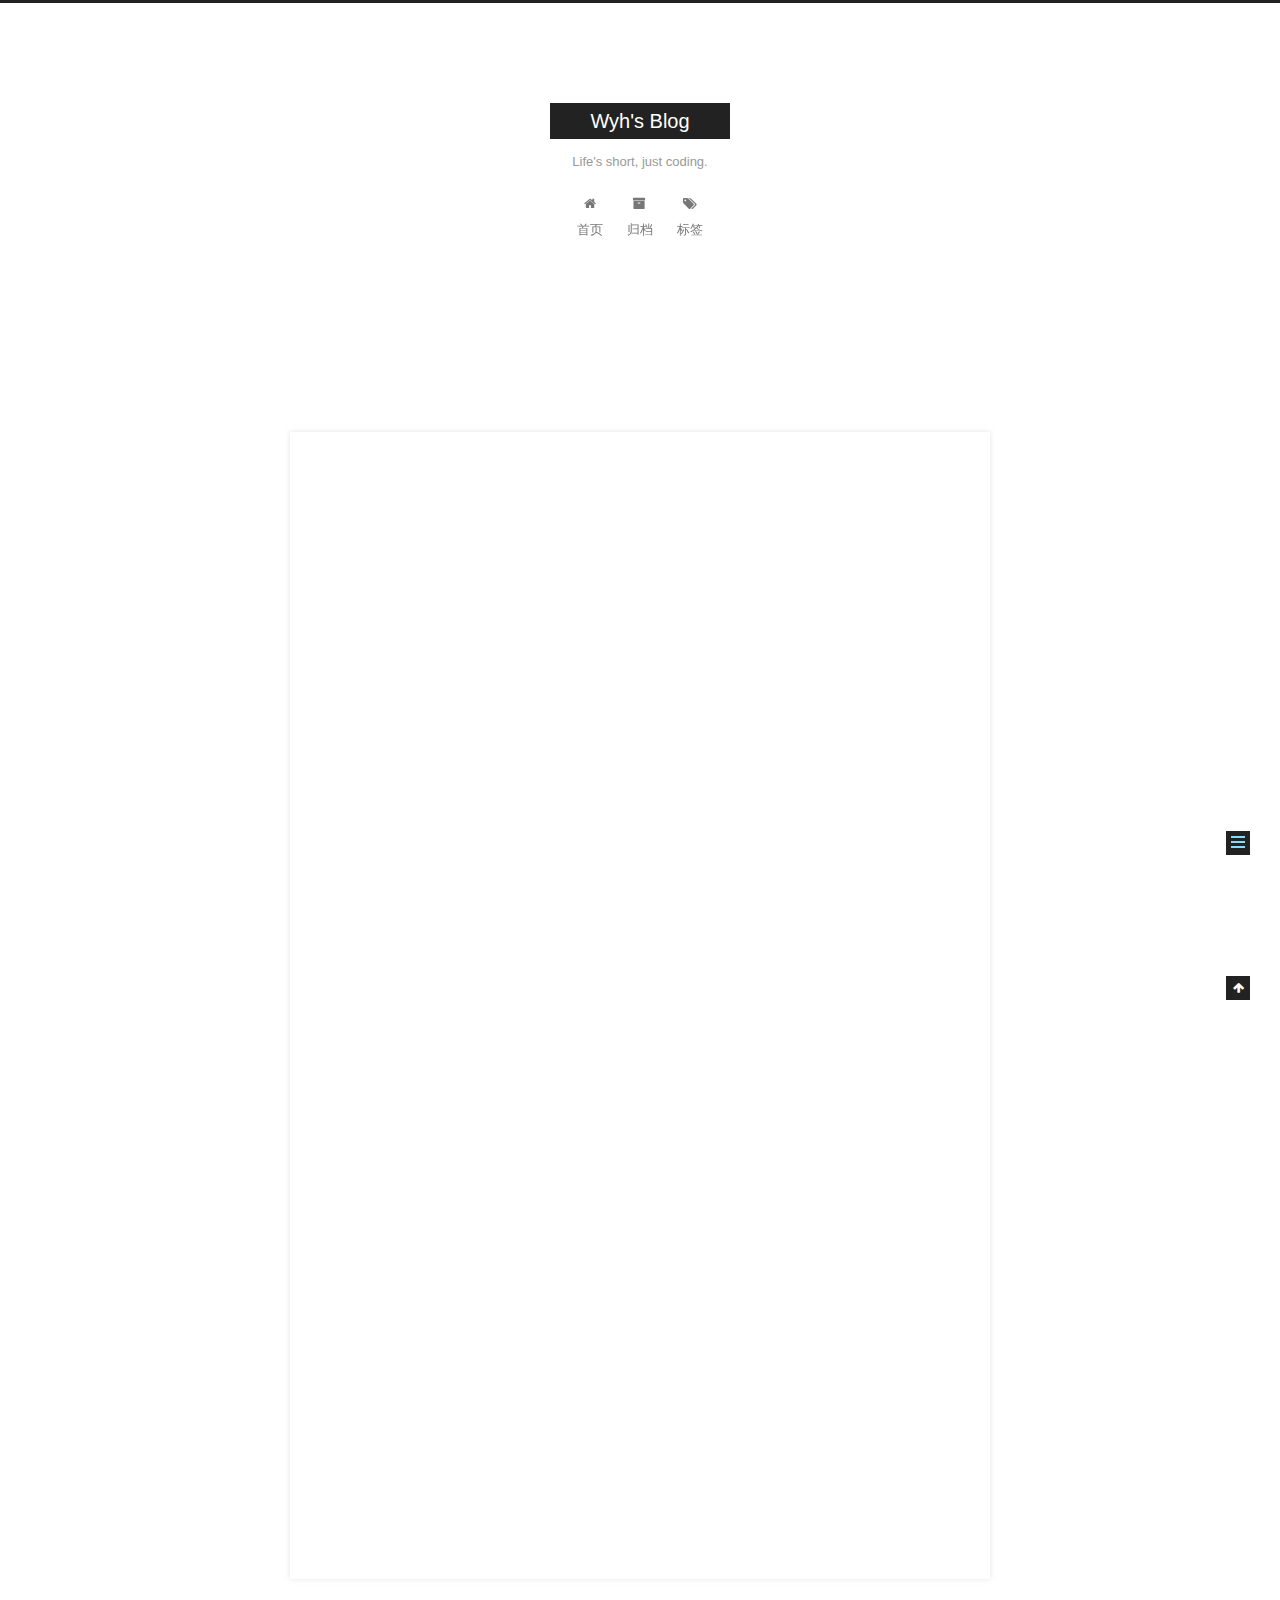
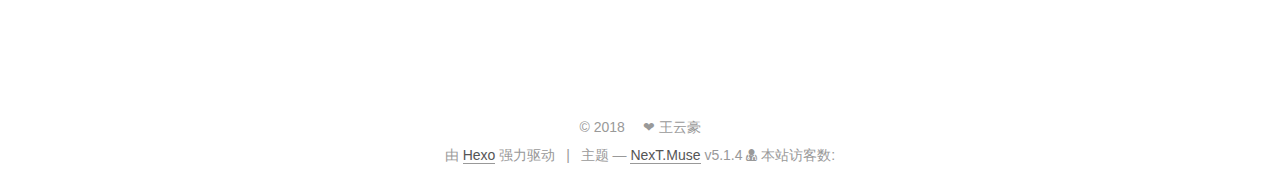
<file: 2018/08/20/买卖股票的最佳时机-II/index.html>
<!DOCTYPE html>



  


<html class="theme-next muse use-motion" lang="zh-Hans">
<head>
  <meta charset="UTF-8"/>
<meta http-equiv="X-UA-Compatible" content="IE=edge" />
<meta name="viewport" content="width=device-width, initial-scale=1, maximum-scale=1"/>
<meta name="theme-color" content="#222">









<meta http-equiv="Cache-Control" content="no-transform" />
<meta http-equiv="Cache-Control" content="no-siteapp" />
















  
  
  <link href="/lib/fancybox/source/jquery.fancybox.css?v=2.1.5" rel="stylesheet" type="text/css" />







<link href="/lib/font-awesome/css/font-awesome.min.css?v=4.6.2" rel="stylesheet" type="text/css" />

<link href="/css/main.css?v=5.1.4" rel="stylesheet" type="text/css" />


  <link rel="apple-touch-icon" sizes="180x180" href="/images/apple-touch-icon-next.png?v=5.1.4">


  <link rel="icon" type="image/png" sizes="32x32" href="/images/favicon-32x32-next.png?v=5.1.4">


  <link rel="icon" type="image/png" sizes="16x16" href="/images/favicon-16x16-next.png?v=5.1.4">


  <link rel="mask-icon" href="/images/logo.svg?v=5.1.4" color="#222">





  <meta name="keywords" content="Hexo, NexT" />










<meta name="description" content="给定一个数组，它的第 i 个元素是一支给定股票第 i 天的价格。 设计一个算法来计算你所能获取的最大利润。你可以尽可能地完成更多的交易（多次买卖一支股票）。">
<meta property="og:type" content="article">
<meta property="og:title" content="买卖股票的最佳时机 II">
<meta property="og:url" content="http://yoursite.com/2018/08/20/买卖股票的最佳时机-II/index.html">
<meta property="og:site_name" content="Wyh&#39;s Blog">
<meta property="og:description" content="给定一个数组，它的第 i 个元素是一支给定股票第 i 天的价格。 设计一个算法来计算你所能获取的最大利润。你可以尽可能地完成更多的交易（多次买卖一支股票）。">
<meta property="og:locale" content="zh-Hans">
<meta property="og:updated_time" content="2018-08-29T17:38:48.021Z">
<meta name="twitter:card" content="summary">
<meta name="twitter:title" content="买卖股票的最佳时机 II">
<meta name="twitter:description" content="给定一个数组，它的第 i 个元素是一支给定股票第 i 天的价格。 设计一个算法来计算你所能获取的最大利润。你可以尽可能地完成更多的交易（多次买卖一支股票）。">



<script type="text/javascript" id="hexo.configurations">
  var NexT = window.NexT || {};
  var CONFIG = {
    root: '/',
    scheme: 'Muse',
    version: '5.1.4',
    sidebar: {"position":"left","display":"post","offset":12,"b2t":false,"scrollpercent":false,"onmobile":false},
    fancybox: true,
    tabs: true,
    motion: {"enable":true,"async":false,"transition":{"post_block":"fadeIn","post_header":"slideDownIn","post_body":"slideDownIn","coll_header":"slideLeftIn","sidebar":"slideUpIn"}},
    duoshuo: {
      userId: '0',
      author: '博主'
    },
    algolia: {
      applicationID: '',
      apiKey: '',
      indexName: '',
      hits: {"per_page":10},
      labels: {"input_placeholder":"Search for Posts","hits_empty":"We didn't find any results for the search: ${query}","hits_stats":"${hits} results found in ${time} ms"}
    }
  };
</script>



  <link rel="canonical" href="http://yoursite.com/2018/08/20/买卖股票的最佳时机-II/"/>





  <title>买卖股票的最佳时机 II | Wyh's Blog</title>
  








</head>

<body itemscope itemtype="http://schema.org/WebPage" lang="zh-Hans">

  
  
    
  

  <div class="container sidebar-position-left page-post-detail">
    <div class="headband"></div>

    <header id="header" class="header" itemscope itemtype="http://schema.org/WPHeader">
      <div class="header-inner"><div class="site-brand-wrapper">
  <div class="site-meta ">
    

    <div class="custom-logo-site-title">
      <a href="/"  class="brand" rel="start">
        <span class="logo-line-before"><i></i></span>
        <span class="site-title">Wyh's Blog</span>
        <span class="logo-line-after"><i></i></span>
      </a>
    </div>
      
        <p class="site-subtitle">Life's short, just coding.</p>
      
  </div>

  <div class="site-nav-toggle">
    <button>
      <span class="btn-bar"></span>
      <span class="btn-bar"></span>
      <span class="btn-bar"></span>
    </button>
  </div>
</div>

<nav class="site-nav">
  

  
    <ul id="menu" class="menu">
      
        
        <li class="menu-item menu-item-home">
          <a href="/" rel="section">
            
              <i class="menu-item-icon fa fa-fw fa-home"></i> <br />
            
            首页
          </a>
        </li>
      
        
        <li class="menu-item menu-item-archives">
          <a href="/archives/" rel="section">
            
              <i class="menu-item-icon fa fa-fw fa-archive"></i> <br />
            
            归档
          </a>
        </li>
      
        
        <li class="menu-item menu-item-tags">
          <a href="/tags/" rel="section">
            
              <i class="menu-item-icon fa fa-fw fa-tags"></i> <br />
            
            标签
          </a>
        </li>
      

      
    </ul>
  

  
</nav>



 </div>
    </header>

    <main id="main" class="main">
      <div class="main-inner">
        <div class="content-wrap">
          <div id="content" class="content">
            

  <div id="posts" class="posts-expand">
    

  

  
  
  

  <article class="post post-type-normal" itemscope itemtype="http://schema.org/Article">
  
  
  
  <div class="post-block">
    <link itemprop="mainEntityOfPage" href="http://yoursite.com/2018/08/20/买卖股票的最佳时机-II/">

    <span hidden itemprop="author" itemscope itemtype="http://schema.org/Person">
      <meta itemprop="name" content="王云豪">
      <meta itemprop="description" content="">
      <meta itemprop="image" content="/uploads/avatar.png">
    </span>

    <span hidden itemprop="publisher" itemscope itemtype="http://schema.org/Organization">
      <meta itemprop="name" content="Wyh's Blog">
    </span>

    
      <header class="post-header">

        
        
          <h1 class="post-title" itemprop="name headline">买卖股票的最佳时机 II</h1>
        

        <div class="post-meta">
          <span class="post-time">
            
              <span class="post-meta-item-icon">
                <i class="fa fa-calendar-o"></i>
              </span>
              
                <span class="post-meta-item-text">发表于</span>
              
              <time title="创建于" itemprop="dateCreated datePublished" datetime="2018-08-20T21:20:31+08:00">
                2018-08-20
              </time>
            

            

            
          </span>

          

          
            
          

          
          

          

          

          

        </div>
      </header>
    

    
    
    
    <div class="post-body" itemprop="articleBody">

      
      

      
        <p>给定一个数组，它的第 i 个元素是一支给定股票第 i 天的价格。</p>
<p>设计一个算法来计算你所能获取的最大利润。你可以尽可能地完成更多的交易（多次买卖一支股票）。<br><a id="more"></a><br>注意：你不能同时参与多笔交易（你必须在再次购买前出售掉之前的股票）。</p>
<p><strong>示例 1:</strong><br><figure class="highlight plain"><table><tr><td class="gutter"><pre><span class="line">1</span><br><span class="line">2</span><br><span class="line">3</span><br><span class="line">4</span><br></pre></td><td class="code"><pre><span class="line">输入: [7,1,5,3,6,4]</span><br><span class="line">输出: 7</span><br><span class="line">解释: 在第 2 天（股票价格 = 1）的时候买入，在第 3 天（股票价格 = 5）的时候卖出, 这笔交易所能获得利润 = 5-1 = 4 。</span><br><span class="line">随后，在第 4 天（股票价格 = 3）的时候买入，在第 5 天（股票价格 = 6）的时候卖出, 这笔交易所能获得利润 = 6-3 = 3 。</span><br></pre></td></tr></table></figure></p>
<p><strong>示例 2:</strong><br><figure class="highlight plain"><table><tr><td class="gutter"><pre><span class="line">1</span><br><span class="line">2</span><br><span class="line">3</span><br><span class="line">4</span><br><span class="line">5</span><br></pre></td><td class="code"><pre><span class="line">输入: [1,2,3,4,5]</span><br><span class="line">输出: 4</span><br><span class="line">解释: 在第 1 天（股票价格 = 1）的时候买入，在第 5 天 （股票价格 = 5）的时候卖出, 这笔交易所能获得利润 = 5-1 = 4 。</span><br><span class="line">注意你不能在第 1 天和第 2 天接连购买股票，之后再将它们卖出。</span><br><span class="line">因为这样属于同时参与了多笔交易，你必须在再次购买前出售掉之前的股票。</span><br></pre></td></tr></table></figure></p>
<p><strong>示例 3:</strong><br><figure class="highlight plain"><table><tr><td class="gutter"><pre><span class="line">1</span><br><span class="line">2</span><br><span class="line">3</span><br></pre></td><td class="code"><pre><span class="line">输入: [7,6,4,3,1]</span><br><span class="line">输出: 0</span><br><span class="line">解释: 在这种情况下, 没有交易完成, 所以最大利润为 0。</span><br></pre></td></tr></table></figure></p>
<p><strong>思路：</strong> 贪心算法<br><figure class="highlight java"><table><tr><td class="gutter"><pre><span class="line">1</span><br><span class="line">2</span><br><span class="line">3</span><br><span class="line">4</span><br><span class="line">5</span><br><span class="line">6</span><br><span class="line">7</span><br><span class="line">8</span><br><span class="line">9</span><br></pre></td><td class="code"><pre><span class="line"><span class="function"><span class="keyword">public</span> <span class="keyword">int</span> <span class="title">maxProfit</span><span class="params">(<span class="keyword">int</span>[] prices)</span> </span>&#123;</span><br><span class="line">	<span class="keyword">int</span> total = <span class="number">0</span>;</span><br><span class="line">	<span class="keyword">for</span> (<span class="keyword">int</span> i = <span class="number">0</span>;i &lt; prices.length; i++) &#123;</span><br><span class="line">		<span class="keyword">if</span> (prices[i+<span class="number">1</span>] &gt; prices[i]) &#123;</span><br><span class="line">			total += prices[i+<span class="number">1</span>] - prices[i];</span><br><span class="line">		&#125;</span><br><span class="line">	&#125;</span><br><span class="line">	<span class="keyword">return</span> total;</span><br><span class="line">&#125;</span><br></pre></td></tr></table></figure></p>

      
    </div>
    
    
    

    

    

    

    <footer class="post-footer">
      

      
      
      

      
        <div class="post-nav">
          <div class="post-nav-next post-nav-item">
            
          </div>

          <span class="post-nav-divider"></span>

          <div class="post-nav-prev post-nav-item">
            
              <a href="/2018/08/30/SpringBoot发布到独立的tomcat中运行/" rel="prev" title="SpringBoot发布到独立的tomcat中运行">
                SpringBoot发布到独立的tomcat中运行 <i class="fa fa-chevron-right"></i>
              </a>
            
          </div>
        </div>
      

      
      
    </footer>
  </div>
  
  
  
  </article>



    <div class="post-spread">
      
    </div>
  </div>


          </div>
          


          

  



        </div>
        
          
  
  <div class="sidebar-toggle">
    <div class="sidebar-toggle-line-wrap">
      <span class="sidebar-toggle-line sidebar-toggle-line-first"></span>
      <span class="sidebar-toggle-line sidebar-toggle-line-middle"></span>
      <span class="sidebar-toggle-line sidebar-toggle-line-last"></span>
    </div>
  </div>

  <aside id="sidebar" class="sidebar">
    
    <div class="sidebar-inner">

      

      

      <section class="site-overview-wrap sidebar-panel sidebar-panel-active">
        <div class="site-overview">
          <div class="site-author motion-element" itemprop="author" itemscope itemtype="http://schema.org/Person">
            
              <img class="site-author-image" itemprop="image"
                src="/uploads/avatar.png"
                alt="王云豪" />
            
              <p class="site-author-name" itemprop="name">王云豪</p>
              <p class="site-description motion-element" itemprop="description">Hello, World!</p>
          </div>

          <nav class="site-state motion-element">

            
              <div class="site-state-item site-state-posts">
              
                <a href="/archives/">
              
                  <span class="site-state-item-count">2</span>
                  <span class="site-state-item-name">日志</span>
                </a>
              </div>
            

            

            
              
              
              <div class="site-state-item site-state-tags">
                <a href="/tags/index.html">
                  <span class="site-state-item-count">2</span>
                  <span class="site-state-item-name">标签</span>
                </a>
              </div>
            

          </nav>

          

          
            <div class="links-of-author motion-element">
                
                  <span class="links-of-author-item">
                    <a href="https://github.com/xiaodu01" target="_blank" title="GitHub">
                      
                        <i class="fa fa-fw fa-github"></i>GitHub</a>
                  </span>
                
            </div>
          

          
          

          
          

          

        </div>
      </section>

      

      

    </div>
  </aside>


        
      </div>
    </main>

    <footer id="footer" class="footer">
      <div class="footer-inner">
        <script async src="https://dn-lbstatics.qbox.me/busuanzi/2.3/busuanzi.pure.mini.js"></script>
<div class="copyright">&copy; <span itemprop="copyrightYear">2018</span>
  <span class="with-love">
    <!-- <i class="fa fa-user"></i> -->
  </span>
  <span class="author" itemprop="copyrightHolder">❤ 王云豪</span>

  
</div>


  <div class="powered-by">由 <a class="theme-link" target="_blank" href="https://hexo.io">Hexo</a> 强力驱动</div>



  <span class="post-meta-divider">|</span>



  <div class="theme-info">主题 &mdash; <a class="theme-link" target="_blank" href="https://github.com/iissnan/hexo-theme-next">NexT.Muse</a> v5.1.4</div>




<div class="powered-by">
<i class="fa fa-user-md"></i><span id="busuanzi_container_site_uv">
  本站访客数:<span id="busuanzi_value_site_uv"></span>
</span>
</div>

        







        
      </div>
    </footer>

    
      <div class="back-to-top">
        <i class="fa fa-arrow-up"></i>
        
      </div>
    

    

  </div>

  

<script type="text/javascript">
  if (Object.prototype.toString.call(window.Promise) !== '[object Function]') {
    window.Promise = null;
  }
</script>









  












  
  
    <script type="text/javascript" src="/lib/jquery/index.js?v=2.1.3"></script>
  

  
  
    <script type="text/javascript" src="/lib/fastclick/lib/fastclick.min.js?v=1.0.6"></script>
  

  
  
    <script type="text/javascript" src="/lib/jquery_lazyload/jquery.lazyload.js?v=1.9.7"></script>
  

  
  
    <script type="text/javascript" src="/lib/velocity/velocity.min.js?v=1.2.1"></script>
  

  
  
    <script type="text/javascript" src="/lib/velocity/velocity.ui.min.js?v=1.2.1"></script>
  

  
  
    <script type="text/javascript" src="/lib/fancybox/source/jquery.fancybox.pack.js?v=2.1.5"></script>
  


  


  <script type="text/javascript" src="/js/src/utils.js?v=5.1.4"></script>

  <script type="text/javascript" src="/js/src/motion.js?v=5.1.4"></script>



  
  

  
  <script type="text/javascript" src="/js/src/scrollspy.js?v=5.1.4"></script>
<script type="text/javascript" src="/js/src/post-details.js?v=5.1.4"></script>



  


  <script type="text/javascript" src="/js/src/bootstrap.js?v=5.1.4"></script>



  


  




	





  





  












  





  

  

  

  
  

  

  

  

</body>
</html>
</file>
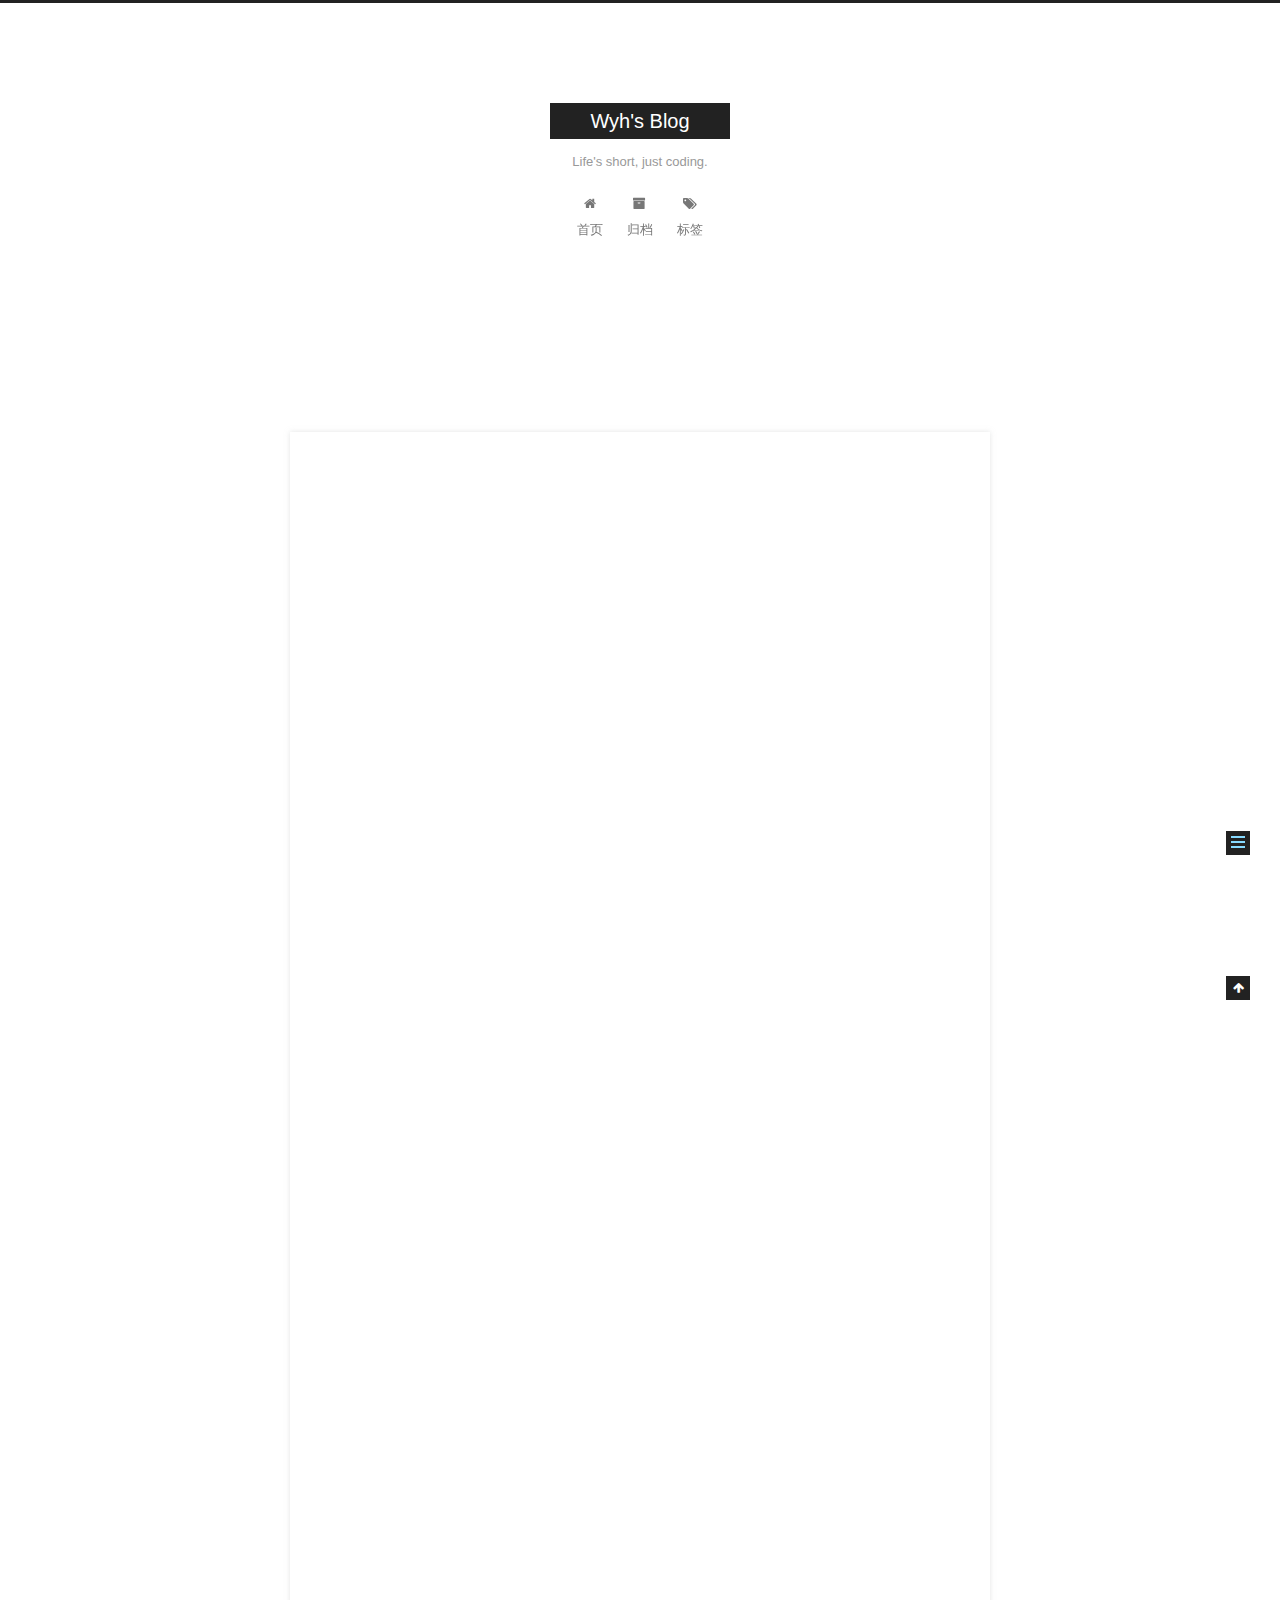
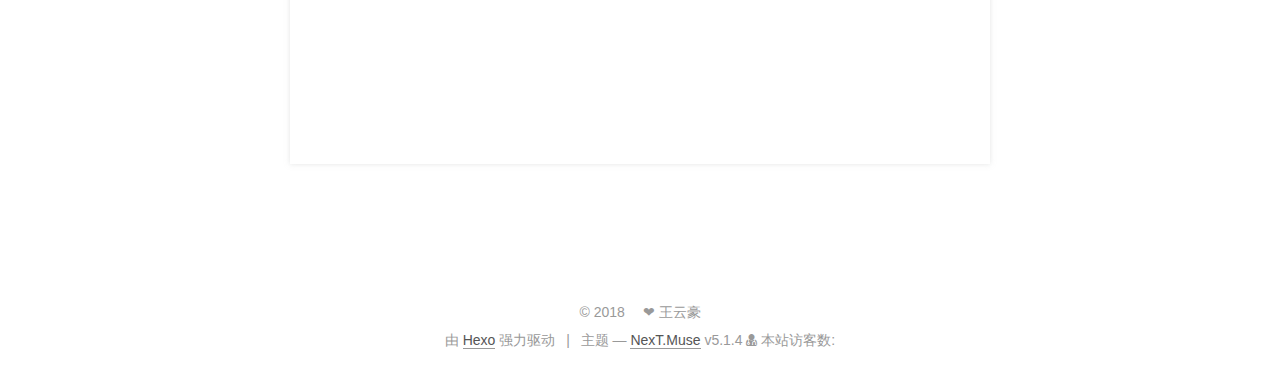
<file: 2018/08/30/SpringBoot发布到独立的tomcat中运行/index.html>
<!DOCTYPE html>



  


<html class="theme-next muse use-motion" lang="zh-Hans">
<head>
  <meta charset="UTF-8"/>
<meta http-equiv="X-UA-Compatible" content="IE=edge" />
<meta name="viewport" content="width=device-width, initial-scale=1, maximum-scale=1"/>
<meta name="theme-color" content="#222">









<meta http-equiv="Cache-Control" content="no-transform" />
<meta http-equiv="Cache-Control" content="no-siteapp" />
















  
  
  <link href="/lib/fancybox/source/jquery.fancybox.css?v=2.1.5" rel="stylesheet" type="text/css" />







<link href="/lib/font-awesome/css/font-awesome.min.css?v=4.6.2" rel="stylesheet" type="text/css" />

<link href="/css/main.css?v=5.1.4" rel="stylesheet" type="text/css" />


  <link rel="apple-touch-icon" sizes="180x180" href="/images/apple-touch-icon-next.png?v=5.1.4">


  <link rel="icon" type="image/png" sizes="32x32" href="/images/favicon-32x32-next.png?v=5.1.4">


  <link rel="icon" type="image/png" sizes="16x16" href="/images/favicon-16x16-next.png?v=5.1.4">


  <link rel="mask-icon" href="/images/logo.svg?v=5.1.4" color="#222">





  <meta name="keywords" content="java,SpringBoot," />










<meta name="description" content="尽管Spring Boot项目会内置一个tomcat，仅只需通过一个简单的指令便可启动项目，但在生产环境下，我们还是习惯将项目发布到第三外的servlet容器中，下面将介绍如果将一个Spring Boot项目部署到第三方tomcat中运行。">
<meta name="keywords" content="java,SpringBoot">
<meta property="og:type" content="article">
<meta property="og:title" content="SpringBoot发布到独立的tomcat中运行">
<meta property="og:url" content="http://yoursite.com/2018/08/30/SpringBoot发布到独立的tomcat中运行/index.html">
<meta property="og:site_name" content="Wyh&#39;s Blog">
<meta property="og:description" content="尽管Spring Boot项目会内置一个tomcat，仅只需通过一个简单的指令便可启动项目，但在生产环境下，我们还是习惯将项目发布到第三外的servlet容器中，下面将介绍如果将一个Spring Boot项目部署到第三方tomcat中运行。">
<meta property="og:locale" content="zh-Hans">
<meta property="og:updated_time" content="2018-08-29T17:47:45.436Z">
<meta name="twitter:card" content="summary">
<meta name="twitter:title" content="SpringBoot发布到独立的tomcat中运行">
<meta name="twitter:description" content="尽管Spring Boot项目会内置一个tomcat，仅只需通过一个简单的指令便可启动项目，但在生产环境下，我们还是习惯将项目发布到第三外的servlet容器中，下面将介绍如果将一个Spring Boot项目部署到第三方tomcat中运行。">



<script type="text/javascript" id="hexo.configurations">
  var NexT = window.NexT || {};
  var CONFIG = {
    root: '/',
    scheme: 'Muse',
    version: '5.1.4',
    sidebar: {"position":"left","display":"post","offset":12,"b2t":false,"scrollpercent":false,"onmobile":false},
    fancybox: true,
    tabs: true,
    motion: {"enable":true,"async":false,"transition":{"post_block":"fadeIn","post_header":"slideDownIn","post_body":"slideDownIn","coll_header":"slideLeftIn","sidebar":"slideUpIn"}},
    duoshuo: {
      userId: '0',
      author: '博主'
    },
    algolia: {
      applicationID: '',
      apiKey: '',
      indexName: '',
      hits: {"per_page":10},
      labels: {"input_placeholder":"Search for Posts","hits_empty":"We didn't find any results for the search: ${query}","hits_stats":"${hits} results found in ${time} ms"}
    }
  };
</script>



  <link rel="canonical" href="http://yoursite.com/2018/08/30/SpringBoot发布到独立的tomcat中运行/"/>





  <title>SpringBoot发布到独立的tomcat中运行 | Wyh's Blog</title>
  








</head>

<body itemscope itemtype="http://schema.org/WebPage" lang="zh-Hans">

  
  
    
  

  <div class="container sidebar-position-left page-post-detail">
    <div class="headband"></div>

    <header id="header" class="header" itemscope itemtype="http://schema.org/WPHeader">
      <div class="header-inner"><div class="site-brand-wrapper">
  <div class="site-meta ">
    

    <div class="custom-logo-site-title">
      <a href="/"  class="brand" rel="start">
        <span class="logo-line-before"><i></i></span>
        <span class="site-title">Wyh's Blog</span>
        <span class="logo-line-after"><i></i></span>
      </a>
    </div>
      
        <p class="site-subtitle">Life's short, just coding.</p>
      
  </div>

  <div class="site-nav-toggle">
    <button>
      <span class="btn-bar"></span>
      <span class="btn-bar"></span>
      <span class="btn-bar"></span>
    </button>
  </div>
</div>

<nav class="site-nav">
  

  
    <ul id="menu" class="menu">
      
        
        <li class="menu-item menu-item-home">
          <a href="/" rel="section">
            
              <i class="menu-item-icon fa fa-fw fa-home"></i> <br />
            
            首页
          </a>
        </li>
      
        
        <li class="menu-item menu-item-archives">
          <a href="/archives/" rel="section">
            
              <i class="menu-item-icon fa fa-fw fa-archive"></i> <br />
            
            归档
          </a>
        </li>
      
        
        <li class="menu-item menu-item-tags">
          <a href="/tags/" rel="section">
            
              <i class="menu-item-icon fa fa-fw fa-tags"></i> <br />
            
            标签
          </a>
        </li>
      

      
    </ul>
  

  
</nav>



 </div>
    </header>

    <main id="main" class="main">
      <div class="main-inner">
        <div class="content-wrap">
          <div id="content" class="content">
            

  <div id="posts" class="posts-expand">
    

  

  
  
  

  <article class="post post-type-normal" itemscope itemtype="http://schema.org/Article">
  
  
  
  <div class="post-block">
    <link itemprop="mainEntityOfPage" href="http://yoursite.com/2018/08/30/SpringBoot发布到独立的tomcat中运行/">

    <span hidden itemprop="author" itemscope itemtype="http://schema.org/Person">
      <meta itemprop="name" content="王云豪">
      <meta itemprop="description" content="">
      <meta itemprop="image" content="/uploads/avatar.png">
    </span>

    <span hidden itemprop="publisher" itemscope itemtype="http://schema.org/Organization">
      <meta itemprop="name" content="Wyh's Blog">
    </span>

    
      <header class="post-header">

        
        
          <h1 class="post-title" itemprop="name headline">SpringBoot发布到独立的tomcat中运行</h1>
        

        <div class="post-meta">
          <span class="post-time">
            
              <span class="post-meta-item-icon">
                <i class="fa fa-calendar-o"></i>
              </span>
              
                <span class="post-meta-item-text">发表于</span>
              
              <time title="创建于" itemprop="dateCreated datePublished" datetime="2018-08-30T01:23:21+08:00">
                2018-08-30
              </time>
            

            

            
          </span>

          

          
            
          

          
          

          

          

          

        </div>
      </header>
    

    
    
    
    <div class="post-body" itemprop="articleBody">

      
      

      
        <p>尽管Spring Boot项目会内置一个tomcat，仅只需通过一个简单的指令便可启动项目，但在生产环境下，我们还是习惯将项目发布到第三外的servlet容器中，下面将介绍如果将一个Spring Boot项目部署到第三方tomcat中运行。<br><a id="more"></a></p>
<h4 id="修改工程的打包方式为war"><a href="#修改工程的打包方式为war" class="headerlink" title="修改工程的打包方式为war"></a>修改工程的打包方式为war</h4><figure class="highlight xml"><table><tr><td class="gutter"><pre><span class="line">1</span><br><span class="line">2</span><br><span class="line">3</span><br><span class="line">4</span><br></pre></td><td class="code"><pre><span class="line"><span class="tag">&lt;<span class="name">groupId</span>&gt;</span>com.example<span class="tag">&lt;/<span class="name">groupId</span>&gt;</span></span><br><span class="line"><span class="tag">&lt;<span class="name">artifactId</span>&gt;</span>demo<span class="tag">&lt;/<span class="name">artifactId</span>&gt;</span></span><br><span class="line"><span class="tag">&lt;<span class="name">version</span>&gt;</span>0.0.1-SNAPSHOT<span class="tag">&lt;/<span class="name">version</span>&gt;</span></span><br><span class="line"><span class="tag">&lt;<span class="name">packaging</span>&gt;</span>war<span class="tag">&lt;/<span class="name">packaging</span>&gt;</span></span><br></pre></td></tr></table></figure>
<h4 id="将spring-boot-starter-tomcat的范围设置为provided"><a href="#将spring-boot-starter-tomcat的范围设置为provided" class="headerlink" title="将spring-boot-starter-tomcat的范围设置为provided"></a>将spring-boot-starter-tomcat的范围设置为provided</h4><p>spring-boot-starter-tomcat是Spring Boot默认就会配置的，即上面说到的内嵌tomcat，将其设置为provided是在打包时会将该包(依赖)排除，因为要放到独立的tomcat中运行，Spring Boot内嵌的Tomcat是不需要用到的。<br><figure class="highlight xml"><table><tr><td class="gutter"><pre><span class="line">1</span><br><span class="line">2</span><br><span class="line">3</span><br><span class="line">4</span><br><span class="line">5</span><br><span class="line">6</span><br></pre></td><td class="code"><pre><span class="line"><span class="comment">&lt;!--spring boot tomcat（默认可以不用配置，但当需要把当前web应用布置到外部servlet容器时就需要配置，并将scope配置为provided）--&gt;</span></span><br><span class="line"><span class="tag">&lt;<span class="name">dependency</span>&gt;</span></span><br><span class="line">    <span class="tag">&lt;<span class="name">groupId</span>&gt;</span>org.springframework.boot<span class="tag">&lt;/<span class="name">groupId</span>&gt;</span></span><br><span class="line">    <span class="tag">&lt;<span class="name">artifactId</span>&gt;</span>spring-boot-starter-tomcat<span class="tag">&lt;/<span class="name">artifactId</span>&gt;</span></span><br><span class="line">    <span class="tag">&lt;<span class="name">scope</span>&gt;</span>provided<span class="tag">&lt;/<span class="name">scope</span>&gt;</span></span><br><span class="line"><span class="tag">&lt;/<span class="name">dependency</span>&gt;</span></span><br></pre></td></tr></table></figure></p>
<h4 id="修改代码，设置启动配置"><a href="#修改代码，设置启动配置" class="headerlink" title="修改代码，设置启动配置"></a>修改代码，设置启动配置</h4><p>需要继承SpringBootServletInitializer，并重写configure()方法，将Spring Boot的入口类设置进去。<br><figure class="highlight java"><table><tr><td class="gutter"><pre><span class="line">1</span><br><span class="line">2</span><br><span class="line">3</span><br><span class="line">4</span><br><span class="line">5</span><br><span class="line">6</span><br><span class="line">7</span><br><span class="line">8</span><br><span class="line">9</span><br><span class="line">10</span><br><span class="line">11</span><br></pre></td><td class="code"><pre><span class="line"><span class="comment">// 若要部署到外部servlet容器,需要继承SpringBootServletInitializer并重写configure()</span></span><br><span class="line"><span class="meta">@SpringBootApplication</span></span><br><span class="line"><span class="keyword">public</span> <span class="class"><span class="keyword">class</span> <span class="title">AhutApplication</span> <span class="keyword">extends</span> <span class="title">SpringBootServletInitializer</span></span>&#123;</span><br><span class="line"></span><br><span class="line">    <span class="meta">@Override</span></span><br><span class="line">    <span class="function"><span class="keyword">protected</span> SpringApplicationBuilder <span class="title">configure</span><span class="params">(SpringApplicationBuilder builder)</span> </span>&#123;</span><br><span class="line">        <span class="comment">// 设置启动类,用于独立tomcat运行的入口</span></span><br><span class="line">        <span class="keyword">return</span> builder.sources(MyWebApplication.class);</span><br><span class="line">    &#125;</span><br><span class="line">    </span><br><span class="line">&#125;</span><br></pre></td></tr></table></figure></p>
<h4 id="打war包并部署到tomcat"><a href="#打war包并部署到tomcat" class="headerlink" title="打war包并部署到tomcat"></a>打war包并部署到tomcat</h4><p>export</p>

      
    </div>
    
    
    

    

    

    

    <footer class="post-footer">
      
        <div class="post-tags">
          
            <a href="/tags/java/" rel="tag"># java</a>
          
            <a href="/tags/SpringBoot/" rel="tag"># SpringBoot</a>
          
        </div>
      

      
      
      

      
        <div class="post-nav">
          <div class="post-nav-next post-nav-item">
            
              <a href="/2018/08/20/买卖股票的最佳时机-II/" rel="next" title="买卖股票的最佳时机 II">
                <i class="fa fa-chevron-left"></i> 买卖股票的最佳时机 II
              </a>
            
          </div>

          <span class="post-nav-divider"></span>

          <div class="post-nav-prev post-nav-item">
            
          </div>
        </div>
      

      
      
    </footer>
  </div>
  
  
  
  </article>



    <div class="post-spread">
      
    </div>
  </div>


          </div>
          


          

  



        </div>
        
          
  
  <div class="sidebar-toggle">
    <div class="sidebar-toggle-line-wrap">
      <span class="sidebar-toggle-line sidebar-toggle-line-first"></span>
      <span class="sidebar-toggle-line sidebar-toggle-line-middle"></span>
      <span class="sidebar-toggle-line sidebar-toggle-line-last"></span>
    </div>
  </div>

  <aside id="sidebar" class="sidebar">
    
    <div class="sidebar-inner">

      

      
        <ul class="sidebar-nav motion-element">
          <li class="sidebar-nav-toc sidebar-nav-active" data-target="post-toc-wrap">
            文章目录
          </li>
          <li class="sidebar-nav-overview" data-target="site-overview-wrap">
            站点概览
          </li>
        </ul>
      

      <section class="site-overview-wrap sidebar-panel">
        <div class="site-overview">
          <div class="site-author motion-element" itemprop="author" itemscope itemtype="http://schema.org/Person">
            
              <img class="site-author-image" itemprop="image"
                src="/uploads/avatar.png"
                alt="王云豪" />
            
              <p class="site-author-name" itemprop="name">王云豪</p>
              <p class="site-description motion-element" itemprop="description">Hello, World!</p>
          </div>

          <nav class="site-state motion-element">

            
              <div class="site-state-item site-state-posts">
              
                <a href="/archives/">
              
                  <span class="site-state-item-count">2</span>
                  <span class="site-state-item-name">日志</span>
                </a>
              </div>
            

            

            
              
              
              <div class="site-state-item site-state-tags">
                <a href="/tags/index.html">
                  <span class="site-state-item-count">2</span>
                  <span class="site-state-item-name">标签</span>
                </a>
              </div>
            

          </nav>

          

          
            <div class="links-of-author motion-element">
                
                  <span class="links-of-author-item">
                    <a href="https://github.com/xiaodu01" target="_blank" title="GitHub">
                      
                        <i class="fa fa-fw fa-github"></i>GitHub</a>
                  </span>
                
            </div>
          

          
          

          
          

          

        </div>
      </section>

      
      <!--noindex-->
        <section class="post-toc-wrap motion-element sidebar-panel sidebar-panel-active">
          <div class="post-toc">

            
              
            

            
              <div class="post-toc-content"><ol class="nav"><li class="nav-item nav-level-4"><a class="nav-link" href="#修改工程的打包方式为war"><span class="nav-number">1.</span> <span class="nav-text">修改工程的打包方式为war</span></a></li><li class="nav-item nav-level-4"><a class="nav-link" href="#将spring-boot-starter-tomcat的范围设置为provided"><span class="nav-number">2.</span> <span class="nav-text">将spring-boot-starter-tomcat的范围设置为provided</span></a></li><li class="nav-item nav-level-4"><a class="nav-link" href="#修改代码，设置启动配置"><span class="nav-number">3.</span> <span class="nav-text">修改代码，设置启动配置</span></a></li><li class="nav-item nav-level-4"><a class="nav-link" href="#打war包并部署到tomcat"><span class="nav-number">4.</span> <span class="nav-text">打war包并部署到tomcat</span></a></li></ol></div>
            

          </div>
        </section>
      <!--/noindex-->
      

      

    </div>
  </aside>


        
      </div>
    </main>

    <footer id="footer" class="footer">
      <div class="footer-inner">
        <script async src="https://dn-lbstatics.qbox.me/busuanzi/2.3/busuanzi.pure.mini.js"></script>
<div class="copyright">&copy; <span itemprop="copyrightYear">2018</span>
  <span class="with-love">
    <!-- <i class="fa fa-user"></i> -->
  </span>
  <span class="author" itemprop="copyrightHolder">❤ 王云豪</span>

  
</div>


  <div class="powered-by">由 <a class="theme-link" target="_blank" href="https://hexo.io">Hexo</a> 强力驱动</div>



  <span class="post-meta-divider">|</span>



  <div class="theme-info">主题 &mdash; <a class="theme-link" target="_blank" href="https://github.com/iissnan/hexo-theme-next">NexT.Muse</a> v5.1.4</div>




<div class="powered-by">
<i class="fa fa-user-md"></i><span id="busuanzi_container_site_uv">
  本站访客数:<span id="busuanzi_value_site_uv"></span>
</span>
</div>

        







        
      </div>
    </footer>

    
      <div class="back-to-top">
        <i class="fa fa-arrow-up"></i>
        
      </div>
    

    

  </div>

  

<script type="text/javascript">
  if (Object.prototype.toString.call(window.Promise) !== '[object Function]') {
    window.Promise = null;
  }
</script>









  












  
  
    <script type="text/javascript" src="/lib/jquery/index.js?v=2.1.3"></script>
  

  
  
    <script type="text/javascript" src="/lib/fastclick/lib/fastclick.min.js?v=1.0.6"></script>
  

  
  
    <script type="text/javascript" src="/lib/jquery_lazyload/jquery.lazyload.js?v=1.9.7"></script>
  

  
  
    <script type="text/javascript" src="/lib/velocity/velocity.min.js?v=1.2.1"></script>
  

  
  
    <script type="text/javascript" src="/lib/velocity/velocity.ui.min.js?v=1.2.1"></script>
  

  
  
    <script type="text/javascript" src="/lib/fancybox/source/jquery.fancybox.pack.js?v=2.1.5"></script>
  


  


  <script type="text/javascript" src="/js/src/utils.js?v=5.1.4"></script>

  <script type="text/javascript" src="/js/src/motion.js?v=5.1.4"></script>



  
  

  
  <script type="text/javascript" src="/js/src/scrollspy.js?v=5.1.4"></script>
<script type="text/javascript" src="/js/src/post-details.js?v=5.1.4"></script>



  


  <script type="text/javascript" src="/js/src/bootstrap.js?v=5.1.4"></script>



  


  




	





  





  












  





  

  

  

  
  

  

  

  

</body>
</html>
</file>
<file: css/main.css>
/* normalize.css v3.0.2 | MIT License | git.io/normalize */
html {
  font-family: sans-serif; /* 1 */
  -ms-text-size-adjust: 100%; /* 2 */
  -webkit-text-size-adjust: 100%; /* 2 */
}
body {
  margin: 0;
}
article,
aside,
details,
figcaption,
figure,
footer,
header,
hgroup,
main,
menu,
nav,
section,
summary {
  display: block;
}
audio,
canvas,
progress,
video {
  display: inline-block; /* 1 */
  vertical-align: baseline; /* 2 */
}
audio:not([controls]) {
  display: none;
  height: 0;
}
[hidden],
template {
  display: none;
}
a {
  background-color: transparent;
}
a:active,
a:hover {
  outline: 0;
}
abbr[title] {
  border-bottom: 1px dotted;
}
b,
strong {
  font-weight: bold;
}
dfn {
  font-style: italic;
}
h1 {
  font-size: 2em;
  margin: 0.67em 0;
}
mark {
  background: #ff0;
  color: #000;
}
small {
  font-size: 80%;
}
sub,
sup {
  font-size: 75%;
  line-height: 0;
  position: relative;
  vertical-align: baseline;
}
sup {
  top: -0.5em;
}
sub {
  bottom: -0.25em;
}
img {
  border: 0;
}
svg:not(:root) {
  overflow: hidden;
}
figure {
  margin: 1em 40px;
}
hr {
  -moz-box-sizing: content-box;
  box-sizing: content-box;
  height: 0;
}
pre {
  overflow: auto;
}
code,
kbd,
pre,
samp {
  font-family: monospace, monospace;
  font-size: 1em;
}
button,
input,
optgroup,
select,
textarea {
  color: inherit; /* 1 */
  font: inherit; /* 2 */
  margin: 0; /* 3 */
}
button {
  overflow: visible;
}
button,
select {
  text-transform: none;
}
button,
html input[type="button"],
input[type="reset"],
input[type="submit"] {
  -webkit-appearance: button; /* 2 */
  cursor: pointer; /* 3 */
}
button[disabled],
html input[disabled] {
  cursor: default;
}
button::-moz-focus-inner,
input::-moz-focus-inner {
  border: 0;
  padding: 0;
}
input {
  line-height: normal;
}
input[type="checkbox"],
input[type="radio"] {
  box-sizing: border-box; /* 1 */
  padding: 0; /* 2 */
}
input[type="number"]::-webkit-inner-spin-button,
input[type="number"]::-webkit-outer-spin-button {
  height: auto;
}
input[type="search"] {
  -webkit-appearance: textfield; /* 1 */
  -moz-box-sizing: content-box;
  -webkit-box-sizing: content-box; /* 2 */
  box-sizing: content-box;
}
input[type="search"]::-webkit-search-cancel-button,
input[type="search"]::-webkit-search-decoration {
  -webkit-appearance: none;
}
fieldset {
  border: 1px solid #c0c0c0;
  margin: 0 2px;
  padding: 0.35em 0.625em 0.75em;
}
legend {
  border: 0; /* 1 */
  padding: 0; /* 2 */
}
textarea {
  overflow: auto;
}
optgroup {
  font-weight: bold;
}
table {
  border-collapse: collapse;
  border-spacing: 0;
}
td,
th {
  padding: 0;
}
::selection {
  background: #262a30;
  color: #fff;
}
body {
  position: relative;
  font-family: 'Lato', "PingFang SC", "Microsoft YaHei", sans-serif;
  font-size: 14px;
  line-height: 2;
  color: #555;
  background: #fff;
}
@media (max-width: 767px) {
  body {
    padding-right: 0 !important;
  }
}
@media (min-width: 768px) and (max-width: 991px) {
  body {
    padding-right: 0 !important;
  }
}
@media (min-width: 1600px) {
  body {
    font-size: 16px;
  }
}
h1,
h2,
h3,
h4,
h5,
h6 {
  margin: 0;
  padding: 0;
  font-weight: bold;
  line-height: 1.5;
  font-family: 'Lato', "PingFang SC", "Microsoft YaHei", sans-serif;
}
h2,
h3,
h4,
h5,
h6 {
  margin: 20px 0 15px;
}
h1 {
  font-size: 22px;
}
@media (max-width: 767px) {
  h1 {
    font-size: 18px;
  }
}
h2 {
  font-size: 20px;
}
@media (max-width: 767px) {
  h2 {
    font-size: 16px;
  }
}
h3 {
  font-size: 18px;
}
@media (max-width: 767px) {
  h3 {
    font-size: 14px;
  }
}
h4 {
  font-size: 16px;
}
@media (max-width: 767px) {
  h4 {
    font-size: 12px;
  }
}
h5 {
  font-size: 14px;
}
@media (max-width: 767px) {
  h5 {
    font-size: 10px;
  }
}
h6 {
  font-size: 12px;
}
@media (max-width: 767px) {
  h6 {
    font-size: 8px;
  }
}
p {
  margin: 0 0 20px 0;
}
a {
  color: #555;
  text-decoration: none;
  outline: none;
  border-bottom: 1px solid #999;
  word-wrap: break-word;
}
a:hover {
  color: #222;
  border-bottom-color: #222;
}
blockquote {
  margin: 0;
  padding: 0;
}
img {
  display: block;
  margin: auto;
  max-width: 100%;
  height: auto;
}
hr {
  margin: 40px 0;
  height: 3px;
  border: none;
  background-color: #ddd;
  background-image: repeating-linear-gradient(-45deg, #fff, #fff 4px, transparent 4px, transparent 8px);
}
blockquote {
  padding: 0 15px;
  color: #666;
  border-left: 4px solid #ddd;
}
blockquote cite::before {
  content: "-";
  padding: 0 5px;
}
dt {
  font-weight: 700;
}
dd {
  margin: 0;
  padding: 0;
}
kbd {
  border: 1px solid #ccc;
  border-radius: 0.2em;
  box-shadow: 0.1em 0.1em 0.2em rgba(0,0,0,0.1);
  background-color: #f9f9f9;
  font-family: inherit;
  background-image: -webkit-linear-gradient(top, #eee, #fff, #eee);
  padding: 0.1em 0.3em;
  white-space: nowrap;
}
.text-left {
  text-align: left;
}
.text-center {
  text-align: center;
}
.text-right {
  text-align: right;
}
.text-justify {
  text-align: justify;
}
.text-nowrap {
  white-space: nowrap;
}
.text-lowercase {
  text-transform: lowercase;
}
.text-uppercase {
  text-transform: uppercase;
}
.text-capitalize {
  text-transform: capitalize;
}
.center-block {
  display: block;
  margin-left: auto;
  margin-right: auto;
}
.clearfix:before,
.clearfix:after {
  content: " ";
  display: table;
}
.clearfix:after {
  clear: both;
}
.pullquote {
  width: 45%;
}
.pullquote.left {
  float: left;
  margin-left: 5px;
  margin-right: 10px;
}
.pullquote.right {
  float: right;
  margin-left: 10px;
  margin-right: 5px;
}
.affix.affix.affix {
  position: fixed;
}
.translation {
  margin-top: -20px;
  font-size: 14px;
  color: #999;
}
.scrollbar-measure {
  width: 100px;
  height: 100px;
  overflow: scroll;
  position: absolute;
  top: -9999px;
}
.use-motion .motion-element {
  opacity: 0;
}
table {
  margin: 20px 0;
  width: 100%;
  border-collapse: collapse;
  border-spacing: 0;
  border: 1px solid #ddd;
  font-size: 14px;
  table-layout: fixed;
  word-wrap: break-all;
}
table>tbody>tr:nth-of-type(odd) {
  background-color: #f9f9f9;
}
table>tbody>tr:hover {
  background-color: #f5f5f5;
}
caption,
th,
td {
  padding: 8px;
  text-align: left;
  vertical-align: middle;
  font-weight: normal;
}
th,
td {
  border-bottom: 3px solid #ddd;
  border-right: 1px solid #eee;
}
th {
  padding-bottom: 10px;
  font-weight: 700;
}
td {
  border-bottom-width: 1px;
}
html,
body {
  height: 100%;
}
.container {
  position: relative;
  min-height: 100%;
}
.header-inner {
  margin: 0 auto;
  padding: 100px 0 70px;
  width: 700px;
}
@media (min-width: 1600px) {
  .container .header-inner {
    width: 900px;
  }
}
.main {
  padding-bottom: 150px;
}
.main-inner {
  margin: 0 auto;
  width: 700px;
}
@media (min-width: 1600px) {
  .container .main-inner {
    width: 900px;
  }
}
.footer {
  position: absolute;
  left: 0;
  bottom: 0;
  width: 100%;
  min-height: 50px;
}
.footer-inner {
  box-sizing: border-box;
  margin: 20px auto;
  width: 700px;
}
@media (min-width: 1600px) {
  .container .footer-inner {
    width: 900px;
  }
}
pre,
.highlight {
  overflow: auto;
  margin: 20px 0;
  padding: 0;
  font-size: 13px;
  color: #4d4d4c;
  background: #f7f7f7;
  line-height: 1.6;
}
pre,
code {
  font-family: consolas, Menlo, "PingFang SC", "Microsoft YaHei", monospace;
}
code {
  padding: 2px 4px;
  word-wrap: break-word;
  color: #555;
  background: #eee;
  border-radius: 3px;
  font-size: 13px;
}
pre {
  padding: 10px;
}
pre code {
  padding: 0;
  color: #4d4d4c;
  background: none;
  text-shadow: none;
}
.highlight {
  border-radius: 1px;
}
.highlight pre {
  border: none;
  margin: 0;
  padding: 10px 0;
}
.highlight table {
  margin: 0;
  width: auto;
  border: none;
}
.highlight td {
  border: none;
  padding: 0;
}
.highlight figcaption {
  font-size: 1em;
  color: #4d4d4c;
  line-height: 1em;
  margin-bottom: 1em;
}
.highlight figcaption:before,
.highlight figcaption:after {
  content: " ";
  display: table;
}
.highlight figcaption:after {
  clear: both;
}
.highlight figcaption a {
  float: right;
  color: #4d4d4c;
}
.highlight figcaption a:hover {
  border-bottom-color: #4d4d4c;
}
.highlight .gutter pre {
  padding-left: 10px;
  padding-right: 10px;
  color: #869194;
  text-align: right;
  background-color: #eff2f3;
}
.highlight .code pre {
  width: 100%;
  padding-left: 10px;
  padding-right: 10px;
  background-color: #f7f7f7;
}
.highlight .line {
  height: 20px;
}
.gutter {
  -webkit-user-select: none;
  -moz-user-select: none;
  -ms-user-select: none;
  user-select: none;
}
.gist table {
  width: auto;
}
.gist table td {
  border: none;
}
pre .deletion {
  background: #fdd;
}
pre .addition {
  background: #dfd;
}
pre .meta {
  color: #8959a8;
}
pre .comment {
  color: #8e908c;
}
pre .variable,
pre .attribute,
pre .tag,
pre .regexp,
pre .ruby .constant,
pre .xml .tag .title,
pre .xml .pi,
pre .xml .doctype,
pre .html .doctype,
pre .css .id,
pre .css .class,
pre .css .pseudo {
  color: #c82829;
}
pre .number,
pre .preprocessor,
pre .built_in,
pre .literal,
pre .params,
pre .constant,
pre .command {
  color: #f5871f;
}
pre .ruby .class .title,
pre .css .rules .attribute,
pre .string,
pre .value,
pre .inheritance,
pre .header,
pre .ruby .symbol,
pre .xml .cdata,
pre .special,
pre .number,
pre .formula {
  color: #718c00;
}
pre .title,
pre .css .hexcolor {
  color: #3e999f;
}
pre .function,
pre .python .decorator,
pre .python .title,
pre .ruby .function .title,
pre .ruby .title .keyword,
pre .perl .sub,
pre .javascript .title,
pre .coffeescript .title {
  color: #4271ae;
}
pre .keyword,
pre .javascript .function {
  color: #8959a8;
}
.full-image.full-image.full-image.full-image {
  border: none;
  max-width: 100%;
  width: auto;
  margin: 20px auto 25px;
}
@media (min-width: 992px) {
  .full-image.full-image.full-image.full-image {
    max-width: none;
    width: 110%;
    margin: 25px -5%;
  }
}
.blockquote-center,
.page-home .post-type-quote blockquote,
.page-post-detail .post-type-quote blockquote {
  position: relative;
  margin: 40px 0;
  padding: 0;
  border-left: none;
  text-align: center;
}
.blockquote-center::before,
.page-home .post-type-quote blockquote::before,
.page-post-detail .post-type-quote blockquote::before,
.blockquote-center::after,
.page-home .post-type-quote blockquote::after,
.page-post-detail .post-type-quote blockquote::after {
  position: absolute;
  content: ' ';
  display: block;
  width: 100%;
  height: 24px;
  opacity: 0.2;
  background-repeat: no-repeat;
  background-position: 0 -6px;
  background-size: 22px 22px;
}
.blockquote-center::before,
.page-home .post-type-quote blockquote::before,
.page-post-detail .post-type-quote blockquote::before {
  top: -20px;
  background-image: url("../images/quote-l.svg");
  border-top: 1px solid #ccc;
}
.blockquote-center::after,
.page-home .post-type-quote blockquote::after,
.page-post-detail .post-type-quote blockquote::after {
  bottom: -20px;
  background-image: url("../images/quote-r.svg");
  border-bottom: 1px solid #ccc;
  background-position: 100% 8px;
}
.blockquote-center p,
.page-home .post-type-quote blockquote p,
.page-post-detail .post-type-quote blockquote p,
.blockquote-center div,
.page-home .post-type-quote blockquote div,
.page-post-detail .post-type-quote blockquote div {
  text-align: center;
}
.post .post-body .group-picture img {
  box-sizing: border-box;
  padding: 0 3px;
  border: none;
}
.post .group-picture-row {
  overflow: hidden;
  margin-top: 6px;
}
.post .group-picture-row:first-child {
  margin-top: 0;
}
.post .group-picture-column {
  float: left;
}
.page-post-detail .post-body .group-picture-column {
  float: none;
  margin-top: 10px;
  width: auto !important;
}
.page-post-detail .post-body .group-picture-column img {
  margin: 0 auto;
}
.page-archive .group-picture-container {
  overflow: hidden;
}
.page-archive .group-picture-row {
  float: left;
}
.page-archive .group-picture-row:first-child {
  margin-top: 6px;
}
.page-archive .group-picture-column {
  max-width: 150px;
  max-height: 150px;
}
.post-body .note {
  position: relative;
  padding: 15px;
  margin-bottom: 20px;
  border: 1px solid #eee;
  border-left-width: 5px;
  border-radius: 3px;
}
.post-body .note h2,
.post-body .note h3,
.post-body .note h4,
.post-body .note h5,
.post-body .note h6 {
  margin-top: 0;
  margin-bottom: 0;
  border-bottom: initial;
  padding-top: 0 !important;
}
.post-body .note p:first-child,
.post-body .note ul:first-child,
.post-body .note ol:first-child,
.post-body .note table:first-child,
.post-body .note pre:first-child,
.post-body .note blockquote:first-child {
  margin-top: 0;
}
.post-body .note p:last-child,
.post-body .note ul:last-child,
.post-body .note ol:last-child,
.post-body .note table:last-child,
.post-body .note pre:last-child,
.post-body .note blockquote:last-child {
  margin-bottom: 0;
}
.post-body .note.default {
  border-left-color: #777;
}
.post-body .note.default h2,
.post-body .note.default h3,
.post-body .note.default h4,
.post-body .note.default h5,
.post-body .note.default h6 {
  color: #777;
}
.post-body .note.primary {
  border-left-color: #6f42c1;
}
.post-body .note.primary h2,
.post-body .note.primary h3,
.post-body .note.primary h4,
.post-body .note.primary h5,
.post-body .note.primary h6 {
  color: #6f42c1;
}
.post-body .note.info {
  border-left-color: #428bca;
}
.post-body .note.info h2,
.post-body .note.info h3,
.post-body .note.info h4,
.post-body .note.info h5,
.post-body .note.info h6 {
  color: #428bca;
}
.post-body .note.success {
  border-left-color: #5cb85c;
}
.post-body .note.success h2,
.post-body .note.success h3,
.post-body .note.success h4,
.post-body .note.success h5,
.post-body .note.success h6 {
  color: #5cb85c;
}
.post-body .note.warning {
  border-left-color: #f0ad4e;
}
.post-body .note.warning h2,
.post-body .note.warning h3,
.post-body .note.warning h4,
.post-body .note.warning h5,
.post-body .note.warning h6 {
  color: #f0ad4e;
}
.post-body .note.danger {
  border-left-color: #d9534f;
}
.post-body .note.danger h2,
.post-body .note.danger h3,
.post-body .note.danger h4,
.post-body .note.danger h5,
.post-body .note.danger h6 {
  color: #d9534f;
}
.post-body .label {
  display: inline;
  padding: 0 2px;
  white-space: nowrap;
}
.post-body .label.default {
  background-color: #f0f0f0;
}
.post-body .label.primary {
  background-color: #efe6f7;
}
.post-body .label.info {
  background-color: #e5f2f8;
}
.post-body .label.success {
  background-color: #e7f4e9;
}
.post-body .label.warning {
  background-color: #fcf6e1;
}
.post-body .label.danger {
  background-color: #fae8eb;
}
.post-body .tabs {
  position: relative;
  display: block;
  margin-bottom: 20px;
  padding-top: 10px;
}
.post-body .tabs ul.nav-tabs {
  margin: 0;
  padding: 0;
  display: flex;
  margin-bottom: -1px;
}
@media (max-width: 413px) {
  .post-body .tabs ul.nav-tabs {
    display: block;
    margin-bottom: 5px;
  }
}
.post-body .tabs ul.nav-tabs li.tab {
  list-style-type: none !important;
  margin: 0 0.25em 0 0;
  border-top: 3px solid transparent;
  border-left: 1px solid transparent;
  border-right: 1px solid transparent;
}
@media (max-width: 413px) {
  .post-body .tabs ul.nav-tabs li.tab {
    margin: initial;
    border-top: 1px solid transparent;
    border-left: 3px solid transparent;
    border-right: 1px solid transparent;
    border-bottom: 1px solid transparent;
  }
}
.post-body .tabs ul.nav-tabs li.tab a {
  outline: 0;
  border-bottom: initial;
  display: block;
  line-height: 1.8em;
  padding: 0.25em 0.75em;
  transition-duration: 0.2s;
  transition-timing-function: ease-out;
  transition-delay: 0s;
}
.post-body .tabs ul.nav-tabs li.tab a i {
  width: 1.285714285714286em;
}
.post-body .tabs ul.nav-tabs li.tab.active {
  border-top: 3px solid #fc6423;
  border-left: 1px solid #ddd;
  border-right: 1px solid #ddd;
  background-color: #fff;
}
@media (max-width: 413px) {
  .post-body .tabs ul.nav-tabs li.tab.active {
    border-top: 1px solid #ddd;
    border-left: 3px solid #fc6423;
    border-right: 1px solid #ddd;
    border-bottom: 1px solid #ddd;
  }
}
.post-body .tabs ul.nav-tabs li.tab.active a {
  cursor: default;
  color: #555;
}
.post-body .tabs .tab-content {
  background-color: #fff;
}
.post-body .tabs .tab-content .tab-pane {
  border: 1px solid #ddd;
  padding: 20px 20px 0 20px;
}
.post-body .tabs .tab-content .tab-pane:not(.active) {
  display: none !important;
}
.post-body .tabs .tab-content .tab-pane.active {
  display: block !important;
}
.btn {
  display: inline-block;
  padding: 0 20px;
  font-size: 14px;
  color: #fff;
  background: #222;
  border: 2px solid #222;
  text-decoration: none;
  border-radius: 0;
  transition-property: background-color;
  transition-duration: 0.2s;
  transition-timing-function: ease-in-out;
  transition-delay: 0s;
  line-height: 2;
}
.btn:hover {
  border-color: #222;
  color: #222;
  background: #fff;
}
.btn +.btn {
  margin: 0 0 8px 8px;
}
.btn .fa-fw {
  width: 1.285714285714286em;
  text-align: left;
}
.btn-bar {
  display: block;
  width: 22px;
  height: 2px;
  background: #555;
  border-radius: 1px;
}
.btn-bar+.btn-bar {
  margin-top: 4px;
}
.pagination {
  margin: 120px 0 40px;
  text-align: center;
  border-top: 1px solid #eee;
}
.page-number-basic,
.pagination .prev,
.pagination .next,
.pagination .page-number,
.pagination .space {
  display: inline-block;
  position: relative;
  top: -1px;
  margin: 0 10px;
  padding: 0 11px;
}
@media (max-width: 767px) {
  .page-number-basic,
  .pagination .prev,
  .pagination .next,
  .pagination .page-number,
  .pagination .space {
    margin: 0 5px;
  }
}
.pagination .prev,
.pagination .next,
.pagination .page-number {
  border-bottom: 0;
  border-top: 1px solid #eee;
  transition-property: border-color;
  transition-duration: 0.2s;
  transition-timing-function: ease-in-out;
  transition-delay: 0s;
}
.pagination .prev:hover,
.pagination .next:hover,
.pagination .page-number:hover {
  border-top-color: #222;
}
.pagination .space {
  padding: 0;
  margin: 0;
}
.pagination .prev {
  margin-left: 0;
}
.pagination .next {
  margin-right: 0;
}
.pagination .page-number.current {
  color: #fff;
  background: #ccc;
  border-top-color: #ccc;
}
@media (max-width: 767px) {
  .pagination {
    border-top: none;
  }
  .pagination .prev,
  .pagination .next,
  .pagination .page-number {
    margin-bottom: 10px;
    border-top: 0;
    border-bottom: 1px solid #eee;
    padding: 0 10px;
  }
  .pagination .prev:hover,
  .pagination .next:hover,
  .pagination .page-number:hover {
    border-bottom-color: #222;
  }
}
.comments {
  margin: 60px 20px 0;
}
.tag-cloud {
  text-align: center;
}
.tag-cloud a {
  display: inline-block;
  margin: 10px;
}
.back-to-top {
  box-sizing: border-box;
  position: fixed;
  bottom: -100px;
  right: 30px;
  z-index: 1050;
  padding: 0 6px;
  width: 24px;
  background: #222;
  font-size: 12px;
  opacity: 1;
  color: #fff;
  cursor: pointer;
  text-align: center;
  -webkit-transform: translateZ(0);
  transition-property: bottom;
  transition-duration: 0.2s;
  transition-timing-function: ease-in-out;
  transition-delay: 0s;
}
@media (min-width: 768px) and (max-width: 991px) {
  .back-to-top {
    display: none !important;
  }
}
@media (max-width: 767px) {
  .back-to-top {
    display: none !important;
  }
}
.back-to-top.back-to-top-on {
  bottom: 19px;
}
.header {
  background: transparent;
}
.header-inner {
  position: relative;
}
.headband {
  height: 3px;
  background: #222;
}
.site-meta {
  margin: 0;
  text-align: center;
}
@media (max-width: 767px) {
  .site-meta {
    text-align: center;
  }
}
.brand {
  position: relative;
  display: inline-block;
  padding: 0 40px;
  color: #fff;
  background: #222;
  border-bottom: none;
}
.brand:hover {
  color: #fff;
}
.logo {
  display: inline-block;
  margin-right: 5px;
  line-height: 36px;
  vertical-align: top;
}
.site-title {
  display: inline-block;
  vertical-align: top;
  line-height: 36px;
  font-size: 20px;
  font-weight: normal;
  font-family: 'Lato', "PingFang SC", "Microsoft YaHei", sans-serif;
}
.site-subtitle {
  margin-top: 10px;
  font-size: 13px;
  color: #999;
}
.use-motion .brand {
  opacity: 0;
}
.use-motion .logo,
.use-motion .site-title,
.use-motion .site-subtitle {
  opacity: 0;
  position: relative;
  top: -10px;
}
.site-nav-toggle {
  display: none;
  position: absolute;
  top: 10px;
  left: 10px;
}
@media (max-width: 767px) {
  .site-nav-toggle {
    display: block;
  }
}
.site-nav-toggle button {
  margin-top: 2px;
  padding: 9px 10px;
  background: transparent;
  border: none;
}
@media (max-width: 767px) {
  .site-nav {
    display: none;
    margin: 0 -10px;
    padding: 0 10px;
    clear: both;
    border-top: 1px solid #ddd;
  }
}
@media (min-width: 768px) and (max-width: 991px) {
  .site-nav {
    display: block !important;
  }
}
@media (min-width: 992px) {
  .site-nav {
    display: block !important;
  }
}
.menu {
  margin-top: 20px;
  padding-left: 0;
  text-align: center;
}
.menu .menu-item {
  display: inline-block;
  margin: 0 10px;
  list-style: none;
}
@media screen and (max-width: 767px) {
  .menu .menu-item {
    margin-top: 10px;
  }
}
.menu .menu-item a {
  display: block;
  font-size: 13px;
  line-height: inherit;
  border-bottom: 1px solid transparent;
  transition-property: border-color;
  transition-duration: 0.2s;
  transition-timing-function: ease-in-out;
  transition-delay: 0s;
}
.menu .menu-item a:hover {
  border-bottom-color: #222;
}
.menu .menu-item .fa {
  margin-right: 5px;
}
.use-motion .menu-item {
  opacity: 0;
}
.post-body {
  font-family: 'Lato', "PingFang SC", "Microsoft YaHei", sans-serif;
}
@media (max-width: 767px) {
  .post-body {
    word-break: break-word;
  }
}
.post-body .fancybox img {
  display: block !important;
  margin: 0 auto;
  cursor: pointer;
  cursor: zoom-in;
  cursor: -webkit-zoom-in;
}
.post-body .image-caption,
.post-body .figure .caption {
  margin: -20px auto 15px;
  text-align: center;
  font-size: 14px;
  color: #999;
  font-weight: bold;
  line-height: 1;
}
.post-sticky-flag {
  display: inline-block;
  font-size: 16px;
  -ms-transform: rotate(30deg);
  -webkit-transform: rotate(30deg);
  -moz-transform: rotate(30deg);
  -ms-transform: rotate(30deg);
  -o-transform: rotate(30deg);
  transform: rotate(30deg);
}
.use-motion .post-block,
.use-motion .pagination,
.use-motion .comments {
  opacity: 0;
}
.use-motion .post-header {
  opacity: 0;
}
.use-motion .post-body {
  opacity: 0;
}
.use-motion .collection-title {
  opacity: 0;
}
.posts-expand {
  padding-top: 40px;
}
@media (max-width: 767px) {
  .posts-expand {
    margin: 0 20px;
  }
  .post-body pre .gutter pre {
    padding-right: 10px;
  }
  .post-body .highlight {
    margin-left: 0px;
    margin-right: 0px;
    padding: 0;
  }
  .post-body .highlight .gutter pre {
    padding-right: 10px;
  }
}
@media (min-width: 992px) {
  .posts-expand .post-body {
    text-align: justify;
  }
}
.posts-expand .post-body h2,
.posts-expand .post-body h3,
.posts-expand .post-body h4,
.posts-expand .post-body h5,
.posts-expand .post-body h6 {
  padding-top: 10px;
}
.posts-expand .post-body h2 .header-anchor,
.posts-expand .post-body h3 .header-anchor,
.posts-expand .post-body h4 .header-anchor,
.posts-expand .post-body h5 .header-anchor,
.posts-expand .post-body h6 .header-anchor {
  float: right;
  margin-left: 10px;
  color: #ccc;
  border-bottom-style: none;
  visibility: hidden;
}
.posts-expand .post-body h2 .header-anchor:hover,
.posts-expand .post-body h3 .header-anchor:hover,
.posts-expand .post-body h4 .header-anchor:hover,
.posts-expand .post-body h5 .header-anchor:hover,
.posts-expand .post-body h6 .header-anchor:hover {
  color: inherit;
}
.posts-expand .post-body h2:hover .header-anchor,
.posts-expand .post-body h3:hover .header-anchor,
.posts-expand .post-body h4:hover .header-anchor,
.posts-expand .post-body h5:hover .header-anchor,
.posts-expand .post-body h6:hover .header-anchor {
  visibility: visible;
}
.posts-expand .post-body ul li {
  list-style: circle;
}
.posts-expand .post-body img {
  box-sizing: border-box;
  margin: auto;
  padding: 3px;
  border: 1px solid #ddd;
}
.posts-expand .post-body .fancybox img {
  margin: 0 auto 25px;
}
@media (max-width: 767px) {
  .posts-collapse {
    margin: 0 20px;
  }
  .posts-collapse .post-title,
  .posts-collapse .post-meta {
    display: block;
    width: auto;
    text-align: left;
  }
}
.posts-collapse {
  position: relative;
  z-index: 1010;
  margin-left: 55px;
}
.posts-collapse::after {
  content: " ";
  position: absolute;
  top: 20px;
  left: 0;
  margin-left: -2px;
  width: 4px;
  height: 100%;
  background: #f5f5f5;
  z-index: -1;
}
@media (max-width: 767px) {
  .posts-collapse {
    margin: 0 20px;
  }
}
.posts-collapse .collection-title {
  position: relative;
  margin: 60px 0;
}
.posts-collapse .collection-title h1,
.posts-collapse .collection-title h2 {
  margin-left: 20px;
}
.posts-collapse .collection-title small {
  color: #bbb;
  margin-left: 5px;
}
.posts-collapse .collection-title::before {
  content: " ";
  position: absolute;
  left: 0;
  top: 50%;
  margin-left: -4px;
  margin-top: -4px;
  width: 8px;
  height: 8px;
  background: #bbb;
  border-radius: 50%;
}
.posts-collapse .post {
  margin: 30px 0;
}
.posts-collapse .post-header {
  position: relative;
  transition-duration: 0.2s;
  transition-timing-function: ease-in-out;
  transition-delay: 0s;
  transition-property: border;
  border-bottom: 1px dashed #ccc;
}
.posts-collapse .post-header::before {
  content: " ";
  position: absolute;
  left: 0;
  top: 12px;
  width: 6px;
  height: 6px;
  margin-left: -4px;
  background: #bbb;
  border-radius: 50%;
  border: 1px solid #fff;
  transition-duration: 0.2s;
  transition-timing-function: ease-in-out;
  transition-delay: 0s;
  transition-property: background;
}
.posts-collapse .post-header:hover {
  border-bottom-color: #666;
}
.posts-collapse .post-header:hover::before {
  background: #222;
}
.posts-collapse .post-meta {
  position: absolute;
  font-size: 12px;
  left: 20px;
  top: 5px;
}
.posts-collapse .post-comments-count {
  display: none;
}
.posts-collapse .post-title {
  margin-left: 60px;
  font-size: 16px;
  font-weight: normal;
  line-height: inherit;
}
.posts-collapse .post-title::after {
  margin-left: 3px;
  opacity: 0.6;
}
.posts-collapse .post-title a {
  color: #666;
  border-bottom: none;
}
.page-home .post-type-quote .post-header,
.page-post-detail .post-type-quote .post-header,
.page-home .post-type-quote .post-tags,
.page-post-detail .post-type-quote .post-tags {
  display: none;
}
.posts-expand .post-title {
  text-align: center;
  word-break: break-word;
  font-weight: 400;
}
.posts-expand .post-title-link {
  display: inline-block;
  position: relative;
  color: #555;
  border-bottom: none;
  line-height: 1.2;
  vertical-align: top;
}
.posts-expand .post-title-link::before {
  content: "";
  position: absolute;
  width: 100%;
  height: 2px;
  bottom: 0;
  left: 0;
  background-color: #000;
  visibility: hidden;
  -webkit-transform: scaleX(0);
  -moz-transform: scaleX(0);
  -ms-transform: scaleX(0);
  -o-transform: scaleX(0);
  transform: scaleX(0);
  transition-duration: 0.2s;
  transition-timing-function: ease-in-out;
  transition-delay: 0s;
}
.posts-expand .post-title-link:hover::before {
  visibility: visible;
  -webkit-transform: scaleX(1);
  -moz-transform: scaleX(1);
  -ms-transform: scaleX(1);
  -o-transform: scaleX(1);
  transform: scaleX(1);
}
.posts-expand .post-title-link .fa {
  font-size: 16px;
}
.posts-expand .post-meta {
  margin: 3px 0 60px 0;
  color: #999;
  font-family: 'Lato', "PingFang SC", "Microsoft YaHei", sans-serif;
  font-size: 12px;
  text-align: center;
}
.posts-expand .post-meta .post-category-list {
  display: inline-block;
  margin: 0;
  padding: 3px;
}
.posts-expand .post-meta .post-category-list-link {
  color: #999;
}
.posts-expand .post-meta .post-description {
  font-size: 14px;
  margin-top: 2px;
}
.post-meta-divider {
  margin: 0 0.5em;
}
.post-meta-item-icon {
  margin-right: 3px;
}
@media (min-width: 768px) and (max-width: 991px) {
  .post-meta-item-icon {
    display: inline-block;
  }
}
@media (max-width: 767px) {
  .post-meta-item-icon {
    display: inline-block;
  }
}
@media (min-width: 768px) and (max-width: 991px) {
  .post-meta-item-text {
    display: none;
  }
}
@media (max-width: 767px) {
  .post-meta-item-text {
    display: none;
  }
}
@media (max-width: 767px) {
  .posts-expand .post-comments-count {
    display: none;
  }
}
.post-button {
  margin-top: 40px;
}
.posts-expand .post-tags {
  margin-top: 40px;
  text-align: center;
}
.posts-expand .post-tags a {
  display: inline-block;
  margin-right: 10px;
  font-size: 13px;
}
.post-nav {
  display: table;
  margin-top: 15px;
  width: 100%;
  border-top: 1px solid #eee;
}
.post-nav-divider {
  display: table-cell;
  width: 10%;
}
.post-nav-item {
  display: table-cell;
  padding: 10px 0 0 0;
  width: 45%;
  vertical-align: top;
}
.post-nav-item a {
  position: relative;
  display: block;
  line-height: 25px;
  font-size: 14px;
  color: #555;
  border-bottom: none;
}
.post-nav-item a:hover {
  color: #222;
  border-bottom: none;
}
.post-nav-item a:active {
  top: 2px;
}
.post-nav-item .fa {
  position: absolute;
  top: 8px;
  left: 0;
  font-size: 12px;
}
.post-nav-next a {
  padding-left: 15px;
}
.post-nav-prev {
  text-align: right;
}
.post-nav-prev a {
  padding-right: 15px;
}
.post-nav-prev .fa {
  right: 0;
  left: auto;
}
.posts-expand .post-eof {
  display: block;
  margin: 80px auto 60px;
  width: 8%;
  height: 1px;
  background: #ccc;
  text-align: center;
}
.post:last-child .post-eof.post-eof.post-eof {
  display: none;
}
.post-gallery {
  display: table;
  table-layout: fixed;
  width: 100%;
  border-collapse: separate;
}
.post-gallery-row {
  display: table-row;
}
.post-gallery .post-gallery-img {
  display: table-cell;
  text-align: center;
  vertical-align: middle;
  border: none;
}
.post-gallery .post-gallery-img img {
  max-width: 100%;
  max-height: 100%;
  border: none;
}
.fancybox-close,
.fancybox-close:hover {
  border: none;
}
.rtl.post-body p,
.rtl.post-body a,
.rtl.post-body h1,
.rtl.post-body h2,
.rtl.post-body h3,
.rtl.post-body h4,
.rtl.post-body h5,
.rtl.post-body h6,
.rtl.post-body li,
.rtl.post-body ul,
.rtl.post-body ol {
  direction: rtl;
  font-family: UKIJ Ekran;
}
.rtl.post-title {
  font-family: UKIJ Ekran;
}
.sidebar {
  position: fixed;
  right: 0;
  top: 0;
  bottom: 0;
  width: 0;
  z-index: 1040;
  box-shadow: inset 0 2px 6px #000;
  background: #222;
  -webkit-transform: translateZ(0);
}
.sidebar a {
  color: #999;
  border-bottom-color: #555;
}
.sidebar a:hover {
  color: #eee;
}
@media (min-width: 768px) and (max-width: 991px) {
  .sidebar {
    display: none !important;
  }
}
@media (max-width: 767px) {
  .sidebar {
    display: none !important;
  }
}
.sidebar-inner {
  position: relative;
  padding: 20px 10px;
  color: #999;
  text-align: center;
}
.site-overview-wrap {
  overflow: hidden;
}
.site-overview {
  overflow-y: auto;
  overflow-x: hidden;
}
.sidebar-toggle {
  position: fixed;
  right: 30px;
  bottom: 45px;
  width: 14px;
  height: 14px;
  padding: 5px;
  background: #222;
  line-height: 0;
  z-index: 1050;
  cursor: pointer;
  -webkit-transform: translateZ(0);
}
@media (min-width: 768px) and (max-width: 991px) {
  .sidebar-toggle {
    display: none !important;
  }
}
@media (max-width: 767px) {
  .sidebar-toggle {
    display: none !important;
  }
}
.sidebar-toggle-line {
  position: relative;
  display: inline-block;
  vertical-align: top;
  height: 2px;
  width: 100%;
  background: #fff;
  margin-top: 3px;
}
.sidebar-toggle-line:first-child {
  margin-top: 0;
}
.site-author-image {
  display: block;
  margin: 0 auto;
  padding: 2px;
  max-width: 96px;
  height: auto;
  border: 2px solid #333;
/* 头像圆形 */
  border-radius: 80px;
  -webkit-border-radius: 80px;
  -moz-border-radius: 80px;
  box-shadow: inset 0 -1px 0 #333 sf;
/* 设置循环动画 [animation: (play)动画名称 (2s)动画播放时长单位秒或微秒 (ase-out)动画播放的速度曲线为以低速结束 
    (1s)等待1秒然后开始动画 (1)动画播放次数(infinite为循环播放) ]*/
/* 鼠标经过头像旋转360度 */
  -webkit-transition: -webkit-transform 1s ease-out;
  -moz-transition: -moz-transform 1s ease-out;
  transition: transform 1s ease-out;
}
img:hover {
/* 鼠标经过停止头像旋转 
  -webkit-animation-play-state:paused;
  animation-play-state:paused;*/
/* 鼠标经过头像旋转360度 */
  -webkit-transform: rotateZ(360deg);
  -moz-transform: rotateZ(360deg);
  -webkit-transform: rotateZ(360deg);
  -moz-transform: rotateZ(360deg);
  -ms-transform: rotateZ(360deg);
  -o-transform: rotateZ(360deg);
  transform: rotateZ(360deg);
}
@-webkit-keyframes play {
  0% {
    -webkit-transform: rotateZ(0deg);
  }
  100% {
    -webkit-transform: rotateZ(-360deg);
  }
}
@-moz-keyframes play {
  0% {
    -moz-transform: rotateZ(0deg);
  }
  100% {
    -moz-transform: rotateZ(-360deg);
  }
}
@-moz-keyframes play {
  0% {
    -webkit-transform: rotateZ(0deg);
    -moz-transform: rotateZ(0deg);
    -ms-transform: rotateZ(0deg);
    -o-transform: rotateZ(0deg);
    transform: rotateZ(0deg);
  }
  100% {
    -webkit-transform: rotateZ(-360deg);
    -moz-transform: rotateZ(-360deg);
    -ms-transform: rotateZ(-360deg);
    -o-transform: rotateZ(-360deg);
    transform: rotateZ(-360deg);
  }
}
@-webkit-keyframes play {
  0% {
    -webkit-transform: rotateZ(0deg);
    -moz-transform: rotateZ(0deg);
    -ms-transform: rotateZ(0deg);
    -o-transform: rotateZ(0deg);
    transform: rotateZ(0deg);
  }
  100% {
    -webkit-transform: rotateZ(-360deg);
    -moz-transform: rotateZ(-360deg);
    -ms-transform: rotateZ(-360deg);
    -o-transform: rotateZ(-360deg);
    transform: rotateZ(-360deg);
  }
}
@-o-keyframes play {
  0% {
    -webkit-transform: rotateZ(0deg);
    -moz-transform: rotateZ(0deg);
    -ms-transform: rotateZ(0deg);
    -o-transform: rotateZ(0deg);
    transform: rotateZ(0deg);
  }
  100% {
    -webkit-transform: rotateZ(-360deg);
    -moz-transform: rotateZ(-360deg);
    -ms-transform: rotateZ(-360deg);
    -o-transform: rotateZ(-360deg);
    transform: rotateZ(-360deg);
  }
}
@keyframes play {
  0% {
    -webkit-transform: rotateZ(0deg);
    -moz-transform: rotateZ(0deg);
    -ms-transform: rotateZ(0deg);
    -o-transform: rotateZ(0deg);
    transform: rotateZ(0deg);
  }
  100% {
    -webkit-transform: rotateZ(-360deg);
    -moz-transform: rotateZ(-360deg);
    -ms-transform: rotateZ(-360deg);
    -o-transform: rotateZ(-360deg);
    transform: rotateZ(-360deg);
  }
}
.site-state {
  overflow: hidden;
  line-height: 1.4;
  white-space: nowrap;
  text-align: center;
}
.site-state-item {
  display: inline-block;
  padding: 0 15px;
  border-left: 1px solid #333;
}
.site-state-item:first-child {
  border-left: none;
}
.site-state-item a {
  border-bottom: none;
}
.site-state-item-count {
  display: block;
  text-align: center;
  color: inherit;
  font-weight: 600;
  font-size: 18px;
}
.site-state-item-name {
  font-size: 13px;
  color: inherit;
}
.feed-link {
  margin-top: 20px;
}
.feed-link a {
  display: inline-block;
  padding: 0 15px;
  color: #fc6423;
  border: 1px solid #fc6423;
  border-radius: 4px;
}
.feed-link a i {
  color: #fc6423;
  font-size: 14px;
}
.feed-link a:hover {
  color: #fff;
  background: #fc6423;
}
.feed-link a:hover i {
  color: #fff;
}
.links-of-author {
  margin-top: 20px;
}
.links-of-author a {
  display: inline-block;
  vertical-align: middle;
  margin-right: 10px;
  margin-bottom: 10px;
  border-bottom-color: #555;
  font-size: 13px;
}
.links-of-author a:before {
  display: inline-block;
  vertical-align: middle;
  margin-right: 3px;
  content: " ";
  width: 4px;
  height: 4px;
  border-radius: 50%;
  background: #ff52ff;
}
.links-of-blogroll {
  font-size: 13px;
}
.links-of-blogroll-title {
  margin-top: 20px;
  font-size: 14px;
  font-weight: 600;
}
.links-of-blogroll-list {
  margin: 0;
  padding: 0;
  list-style: none;
}
.links-of-blogroll-item {
  padding: 2px 10px;
}
.links-of-blogroll-item a {
  max-width: 280px;
  box-sizing: border-box;
  display: inline-block;
  overflow: hidden;
  white-space: nowrap;
  text-overflow: ellipsis;
}
.sidebar-nav {
  margin: 0 0 20px;
  padding-left: 0;
}
.sidebar-nav li {
  display: inline-block;
  cursor: pointer;
  border-bottom: 1px solid transparent;
  font-size: 14px;
  color: #555;
}
.sidebar-nav li:hover {
  color: #f5f5f5;
}
.page-post-detail .sidebar-nav-toc {
  padding: 0 5px;
}
.page-post-detail .sidebar-nav-overview {
  margin-left: 10px;
}
.sidebar-nav .sidebar-nav-active {
  color: #87daff;
  border-bottom-color: #87daff;
}
.sidebar-nav .sidebar-nav-active:hover {
  color: #87daff;
}
.sidebar-panel {
  display: none;
}
.sidebar-panel-active {
  display: block;
}
.post-toc-empty {
  font-size: 14px;
  color: #666;
}
.post-toc-wrap {
  overflow: hidden;
}
.post-toc {
  overflow: auto;
}
.post-toc ol {
  margin: 0;
  padding: 0 2px 5px 10px;
  text-align: left;
  list-style: none;
  font-size: 14px;
}
.post-toc ol > ol {
  padding-left: 0;
}
.post-toc ol a {
  transition-duration: 0.2s;
  transition-timing-function: ease-in-out;
  transition-delay: 0s;
  transition-property: all;
  color: #999;
  border-bottom-color: #555;
}
.post-toc ol a:hover {
  color: #ccc;
  border-bottom-color: #ccc;
}
.post-toc .nav-item {
  overflow: hidden;
  text-overflow: ellipsis;
  text-align: justify;
  white-space: nowrap;
  line-height: 1.8;
}
.post-toc .nav .nav-child {
  display: none;
}
.post-toc .nav .active > .nav-child {
  display: block;
}
.post-toc .nav .active-current > .nav-child {
  display: block;
}
.post-toc .nav .active-current > .nav-child > .nav-item {
  display: block;
}
.post-toc .nav .active > a {
  color: #87daff;
  border-bottom-color: #87daff;
}
.post-toc .nav .active-current > a {
  color: #87daff;
}
.post-toc .nav .active-current > a:hover {
  color: #87daff;
}
.footer {
  font-size: 14px;
  color: #999;
}
.footer img {
  border: none;
}
.footer-inner {
  text-align: center;
}
.with-love {
  display: inline-block;
  margin: 0 5px;
}
.powered-by,
.theme-info {
  display: inline-block;
}
.cc-license {
  margin-top: 10px;
  text-align: center;
}
.cc-license .cc-opacity {
  opacity: 0.7;
  border-bottom: none;
}
.cc-license .cc-opacity:hover {
  opacity: 0.9;
}
.cc-license img {
  display: inline-block;
}
.theme-next #ds-thread #ds-reset {
  color: #555;
}
.theme-next #ds-thread #ds-reset .ds-replybox {
  margin-bottom: 30px;
}
.theme-next #ds-thread #ds-reset .ds-replybox .ds-avatar,
.theme-next #ds-reset .ds-avatar img {
  box-shadow: none;
}
.theme-next #ds-thread #ds-reset .ds-textarea-wrapper {
  border-color: #c7d4e1;
  background: none;
  border-top-right-radius: 3px;
  border-top-left-radius: 3px;
}
.theme-next #ds-thread #ds-reset .ds-textarea-wrapper textarea {
  height: 60px;
}
.theme-next #ds-reset .ds-rounded-top {
  border-radius: 0;
}
.theme-next #ds-thread #ds-reset .ds-post-toolbar {
  box-sizing: border-box;
  border: 1px solid #c7d4e1;
  background: #f6f8fa;
}
.theme-next #ds-thread #ds-reset .ds-post-options {
  height: 40px;
  border: none;
  background: none;
}
.theme-next #ds-thread #ds-reset .ds-toolbar-buttons {
  top: 11px;
}
.theme-next #ds-thread #ds-reset .ds-sync {
  top: 5px;
}
.theme-next #ds-thread #ds-reset .ds-post-button {
  top: 4px;
  right: 5px;
  width: 90px;
  height: 30px;
  border: 1px solid #c5ced7;
  border-radius: 3px;
  background-image: linear-gradient(#fbfbfc, #f5f7f9);
  color: #60676d;
}
.theme-next #ds-thread #ds-reset .ds-post-button:hover {
  background-position: 0 -30px;
  color: #60676d;
}
.theme-next #ds-thread #ds-reset .ds-comments-info {
  padding: 10px 0;
}
.theme-next #ds-thread #ds-reset .ds-sort {
  display: none;
}
.theme-next #ds-thread #ds-reset li.ds-tab a.ds-current {
  border: none;
  background: #f6f8fa;
  color: #60676d;
}
.theme-next #ds-thread #ds-reset li.ds-tab a.ds-current:hover {
  background-color: #e9f0f7;
  color: #60676d;
}
.theme-next #ds-thread #ds-reset li.ds-tab a {
  border-radius: 2px;
  padding: 5px;
}
.theme-next #ds-thread #ds-reset .ds-login-buttons p {
  color: #999;
  line-height: 36px;
}
.theme-next #ds-thread #ds-reset .ds-login-buttons .ds-service-list li {
  height: 28px;
}
.theme-next #ds-thread #ds-reset .ds-service-list a {
  background: none;
  padding: 5px;
  border: 1px solid;
  border-radius: 3px;
  text-align: center;
}
.theme-next #ds-thread #ds-reset .ds-service-list a:hover {
  color: #fff;
  background: #666;
}
.theme-next #ds-thread #ds-reset .ds-service-list .ds-weibo {
  color: #fc9b00;
  border-color: #fc9b00;
}
.theme-next #ds-thread #ds-reset .ds-service-list .ds-weibo:hover {
  background: #fc9b00;
}
.theme-next #ds-thread #ds-reset .ds-service-list .ds-qq {
  color: #60a3ec;
  border-color: #60a3ec;
}
.theme-next #ds-thread #ds-reset .ds-service-list .ds-qq:hover {
  background: #60a3ec;
}
.theme-next #ds-thread #ds-reset .ds-service-list .ds-renren {
  color: #2e7ac4;
  border-color: #2e7ac4;
}
.theme-next #ds-thread #ds-reset .ds-service-list .ds-renren:hover {
  background: #2e7ac4;
}
.theme-next #ds-thread #ds-reset .ds-service-list .ds-douban {
  color: #37994c;
  border-color: #37994c;
}
.theme-next #ds-thread #ds-reset .ds-service-list .ds-douban:hover {
  background: #37994c;
}
.theme-next #ds-thread #ds-reset .ds-service-list .ds-kaixin {
  color: #fef20d;
  border-color: #fef20d;
}
.theme-next #ds-thread #ds-reset .ds-service-list .ds-kaixin:hover {
  background: #fef20d;
}
.theme-next #ds-thread #ds-reset .ds-service-list .ds-netease {
  color: #f00;
  border-color: #f00;
}
.theme-next #ds-thread #ds-reset .ds-service-list .ds-netease:hover {
  background: #f00;
}
.theme-next #ds-thread #ds-reset .ds-service-list .ds-sohu {
  color: #ffcb05;
  border-color: #ffcb05;
}
.theme-next #ds-thread #ds-reset .ds-service-list .ds-sohu:hover {
  background: #ffcb05;
}
.theme-next #ds-thread #ds-reset .ds-service-list .ds-baidu {
  color: #2831e0;
  border-color: #2831e0;
}
.theme-next #ds-thread #ds-reset .ds-service-list .ds-baidu:hover {
  background: #2831e0;
}
.theme-next #ds-thread #ds-reset .ds-service-list .ds-google {
  color: #166bec;
  border-color: #166bec;
}
.theme-next #ds-thread #ds-reset .ds-service-list .ds-google:hover {
  background: #166bec;
}
.theme-next #ds-thread #ds-reset .ds-service-list .ds-weixin {
  color: #00ce0d;
  border-color: #00ce0d;
}
.theme-next #ds-thread #ds-reset .ds-service-list .ds-weixin:hover {
  background: #00ce0d;
}
.theme-next #ds-thread #ds-reset .ds-service-list .ds-more-services {
  border: none;
}
.theme-next #ds-thread #ds-reset .ds-service-list .ds-more-services:hover {
  background: none;
}
.theme-next #ds-reset .duoshuo-ua-admin {
  display: inline-block;
  color: #f00;
}
.theme-next #ds-reset .duoshuo-ua-platform,
.theme-next #ds-reset .duoshuo-ua-browser {
  color: #ccc;
}
.theme-next #ds-reset .duoshuo-ua-platform .fa,
.theme-next #ds-reset .duoshuo-ua-browser .fa {
  display: inline-block;
  margin-right: 3px;
}
.theme-next #ds-reset .duoshuo-ua-separator {
  display: inline-block;
  margin-left: 5px;
}
.theme-next .this_ua {
  background-color: #ccc !important;
  border-radius: 4px;
  padding: 0 5px !important;
  margin: 1px 1px !important;
  border: 1px solid #bbb !important;
  color: #fff;
  display: inline-block !important;
}
.theme-next .this_ua.admin {
  background-color: #d9534f !important;
  border-color: #d9534f !important;
}
.theme-next .this_ua.platform.iOS,
.theme-next .this_ua.platform.Mac,
.theme-next .this_ua.platform.Windows {
  background-color: #39b3d7 !important;
  border-color: #46b8da !important;
}
.theme-next .this_ua.platform.Linux {
  background-color: #3a3a3a !important;
  border-color: #1f1f1f !important;
}
.theme-next .this_ua.platform.Android {
  background-color: #00c47d !important;
  border-color: #01b171 !important;
}
.theme-next .this_ua.browser.Mobile,
.theme-next .this_ua.browser.Chrome {
  background-color: #5cb85c !important;
  border-color: #4cae4c !important;
}
.theme-next .this_ua.browser.Firefox {
  background-color: #f0ad4e !important;
  border-color: #eea236 !important;
}
.theme-next .this_ua.browser.Maxthon,
.theme-next .this_ua.browser.IE {
  background-color: #428bca !important;
  border-color: #357ebd !important;
}
.theme-next .this_ua.browser.baidu,
.theme-next .this_ua.browser.UCBrowser,
.theme-next .this_ua.browser.Opera {
  background-color: #d9534f !important;
  border-color: #d43f3a !important;
}
.theme-next .this_ua.browser.Android,
.theme-next .this_ua.browser.QQBrowser {
  background-color: #78ace9 !important;
  border-color: #4cae4c !important;
}
.post-spread {
  margin-top: 20px;
  text-align: center;
}
.jiathis_style {
  display: inline-block;
}
.jiathis_style a {
  border: none;
}
.fa {
  font-family: FontAwesome !important;
}
.post-spread {
  margin-top: 20px;
  text-align: center;
}
.bdshare-slide-button-box a {
  border: none;
}
.bdsharebuttonbox {
  display: inline-block;
}
.bdsharebuttonbox a {
  border: none;
}
.local-search-pop-overlay {
  position: fixed;
  width: 100%;
  height: 100%;
  top: 0;
  left: 0;
  z-index: 2080;
  background-color: rgba(0,0,0,0.3);
}
.local-search-popup {
  display: none;
  position: fixed;
  top: 10%;
  left: 50%;
  margin-left: -350px;
  width: 700px;
  height: 80%;
  padding: 0;
  background: #fff;
  color: #333;
  z-index: 9999;
  border-radius: 5px;
}
@media (max-width: 767px) {
  .local-search-popup {
    padding: 0;
    top: 0;
    left: 0;
    margin: 0;
    width: 100%;
    height: 100%;
    border-radius: 0;
  }
}
.local-search-popup ul.search-result-list {
  padding: 0;
  margin: 0 5px;
}
.local-search-popup p.search-result {
  border-bottom: 1px dashed #ccc;
  padding: 5px 0;
}
.local-search-popup a.search-result-title {
  font-weight: bold;
  font-size: 16px;
}
.local-search-popup .search-keyword {
  border-bottom: 1px dashed #f00;
  font-weight: bold;
  color: #f00;
}
.local-search-popup .local-search-header {
  padding: 5px;
  height: 36px;
  background: #f5f5f5;
  border-top-left-radius: 5px;
  border-top-right-radius: 5px;
}
.local-search-popup #local-search-result {
  overflow: auto;
  position: relative;
  padding: 5px 25px;
  height: calc(100% - 55px);
}
.local-search-popup .local-search-input-wrapper {
  display: inline-block;
  width: calc(100% - 90px);
  height: 36px;
  line-height: 36px;
  padding: 0 5px;
}
.local-search-popup .local-search-input-wrapper input {
  padding: 8px 0;
  height: 20px;
  display: block;
  width: 100%;
  outline: none;
  border: none;
  background: transparent;
  vertical-align: middle;
}
.local-search-popup .search-icon,
.local-search-popup .popup-btn-close {
  display: inline-block;
  font-size: 18px;
  color: #999;
  height: 36px;
  width: 18px;
  padding-left: 10px;
  padding-right: 10px;
}
.local-search-popup .search-icon {
  float: left;
}
.local-search-popup .popup-btn-close {
  border-left: 1px solid #eee;
  float: right;
  cursor: pointer;
}
.local-search-popup #no-result {
  position: absolute;
  left: 50%;
  top: 50%;
  -webkit-transform: translate(-50%, -50%);
  -webkit-transform: translate(-50%, -50%);
  -moz-transform: translate(-50%, -50%);
  -ms-transform: translate(-50%, -50%);
  -o-transform: translate(-50%, -50%);
  transform: translate(-50%, -50%);
  color: #ccc;
}
.site-uv,
.site-pv,
.page-pv {
  display: inline-block;
}
.site-uv .busuanzi-value,
.site-pv .busuanzi-value,
.page-pv .busuanzi-value {
  margin: 0 5px;
}
.site-uv {
  margin-right: 10px;
}
.site-uv::after {
  content: "|";
  padding-left: 10px;
}
.page-archive .archive-page-counter {
  position: relative;
  top: 3px;
  left: 20px;
}
@media (max-width: 767px) {
  .page-archive .archive-page-counter {
    top: 5px;
  }
}
.page-archive .posts-collapse .archive-move-on {
  position: absolute;
  top: 11px;
  left: 0;
  margin-left: -6px;
  width: 10px;
  height: 10px;
  opacity: 0.5;
  background: #555;
  border: 1px solid #fff;
  border-radius: 50%;
}
.category-all-page .category-all-title {
  text-align: center;
}
.category-all-page .category-all {
  margin-top: 20px;
}
.category-all-page .category-list {
  margin: 0;
  padding: 0;
  list-style: none;
}
.category-all-page .category-list-item {
  margin: 5px 10px;
}
.category-all-page .category-list-count {
  color: #bbb;
}
.category-all-page .category-list-count:before {
  display: inline;
  content: " (";
}
.category-all-page .category-list-count:after {
  display: inline;
  content: ") ";
}
.category-all-page .category-list-child {
  padding-left: 10px;
}
#schedule ul#event-list {
  padding-left: 30px;
}
#schedule ul#event-list hr {
  margin: 20px 0 45px 0 !important;
  background: #222;
}
#schedule ul#event-list hr:after {
  display: inline-block;
  content: 'NOW';
  background: #222;
  color: #fff;
  font-weight: bold;
  text-align: right;
  padding: 0 5px;
}
#schedule ul#event-list li.event {
  margin: 20px 0px;
  background: #f9f9f9;
  padding-left: 10px;
  min-height: 40px;
}
#schedule ul#event-list li.event h2.event-summary {
  margin: 0;
  padding-bottom: 3px;
}
#schedule ul#event-list li.event h2.event-summary:before {
  display: inline-block;
  font-family: FontAwesome;
  font-size: 8px;
  content: '\f111';
  vertical-align: middle;
  margin-right: 25px;
  color: #bbb;
}
#schedule ul#event-list li.event span.event-relative-time {
  display: inline-block;
  font-size: 12px;
  font-weight: 400;
  padding-left: 12px;
  color: #bbb;
}
#schedule ul#event-list li.event span.event-details {
  display: block;
  color: #bbb;
  margin-left: 56px;
  padding-top: 3px;
  padding-bottom: 6px;
  text-indent: -24px;
  line-height: 18px;
}
#schedule ul#event-list li.event span.event-details:before {
  text-indent: 0;
  display: inline-block;
  width: 14px;
  font-family: FontAwesome;
  text-align: center;
  margin-right: 9px;
  color: #bbb;
}
#schedule ul#event-list li.event span.event-details.event-location:before {
  content: '\f041';
}
#schedule ul#event-list li.event span.event-details.event-duration:before {
  content: '\f017';
}
#schedule ul#event-list li.event-past {
  background: #fcfcfc;
}
#schedule ul#event-list li.event-past > * {
  opacity: 0.6;
}
#schedule ul#event-list li.event-past h2.event-summary {
  color: #bbb;
}
#schedule ul#event-list li.event-past h2.event-summary:before {
  color: #dfdfdf;
}
#schedule ul#event-list li.event-now {
  background: #222;
  color: #fff;
  padding: 15px 0 15px 10px;
}
#schedule ul#event-list li.event-now h2.event-summary:before {
  -webkit-transform: scale(1.2);
  -moz-transform: scale(1.2);
  -ms-transform: scale(1.2);
  -o-transform: scale(1.2);
  transform: scale(1.2);
  color: #fff;
  animation: dot-flash 1s alternate infinite ease-in-out;
}
#schedule ul#event-list li.event-now * {
  color: #fff !important;
}
@-moz-keyframes dot-flash {
  from {
    opacity: 1;
    -webkit-transform: scale(1.1);
    -moz-transform: scale(1.1);
    -ms-transform: scale(1.1);
    -o-transform: scale(1.1);
    transform: scale(1.1);
  }
  to {
    opacity: 0;
    -webkit-transform: scale(1);
    -moz-transform: scale(1);
    -ms-transform: scale(1);
    -o-transform: scale(1);
    transform: scale(1);
  }
}
@-webkit-keyframes dot-flash {
  from {
    opacity: 1;
    -webkit-transform: scale(1.1);
    -moz-transform: scale(1.1);
    -ms-transform: scale(1.1);
    -o-transform: scale(1.1);
    transform: scale(1.1);
  }
  to {
    opacity: 0;
    -webkit-transform: scale(1);
    -moz-transform: scale(1);
    -ms-transform: scale(1);
    -o-transform: scale(1);
    transform: scale(1);
  }
}
@-o-keyframes dot-flash {
  from {
    opacity: 1;
    -webkit-transform: scale(1.1);
    -moz-transform: scale(1.1);
    -ms-transform: scale(1.1);
    -o-transform: scale(1.1);
    transform: scale(1.1);
  }
  to {
    opacity: 0;
    -webkit-transform: scale(1);
    -moz-transform: scale(1);
    -ms-transform: scale(1);
    -o-transform: scale(1);
    transform: scale(1);
  }
}
@keyframes dot-flash {
  from {
    opacity: 1;
    -webkit-transform: scale(1.1);
    -moz-transform: scale(1.1);
    -ms-transform: scale(1.1);
    -o-transform: scale(1.1);
    transform: scale(1.1);
  }
  to {
    opacity: 0;
    -webkit-transform: scale(1);
    -moz-transform: scale(1);
    -ms-transform: scale(1);
    -o-transform: scale(1);
    transform: scale(1);
  }
}
.page-post-detail .sidebar-toggle-line {
  background: #87daff;
}
.page-post-detail .comments {
  overflow: hidden;
}
@media (max-width: 767px) {
  .header-inner,
  .container .main-inner,
  .footer-inner {
    width: auto;
  }
}
embed {
  display: block;
  margin: 0px auto 25px auto;
}
.custom-logo .site-meta-headline {
  text-align: center;
}
.custom-logo .brand {
  background: none;
}
.custom-logo .site-title {
  margin: 10px auto 0;
  font-size: 24px;
  color: #222;
}
.custom-logo .site-title a {
  border: none;
}
.custom-logo-image {
  margin: 0 auto;
  padding: 5px;
  max-width: 150px;
  background: #fff;
}
@media (max-width: 767px) {
  .site-nav {
    position: absolute;
    left: 0;
    top: 52px;
    margin: 0;
    width: 100%;
    padding: 0;
    background: #fff;
    border-bottom: 1px solid #ddd;
    z-index: 1030;
  }
}
@media (max-width: 767px) {
  .menu {
    text-align: left;
  }
}
@media (max-width: 767px) {
  .menu .menu-item {
    display: block;
    margin: 0 10px;
    vertical-align: top;
  }
}
@media (max-width: 767px) {
  .menu .menu-item br {
    display: none;
  }
}
@media (max-width: 767px) {
  .menu .menu-item a {
    padding: 5px 10px;
  }
}
.menu .menu-item .fa {
  margin-right: 0;
}
.site-search form {
  display: none;
}
.links-of-blogroll-inline .links-of-blogroll-item {
  display: inline-block;
}
.post {
  margin-top: 60px;
  margin-bottom: 60px;
  padding: 25px;
  -webkit-box-shadow: 0 0 5px rgba(202,203,203,0.5);
  -moz-box-shadow: 0 0 5px rgba(202,203,204,0.5);
}
</file>
